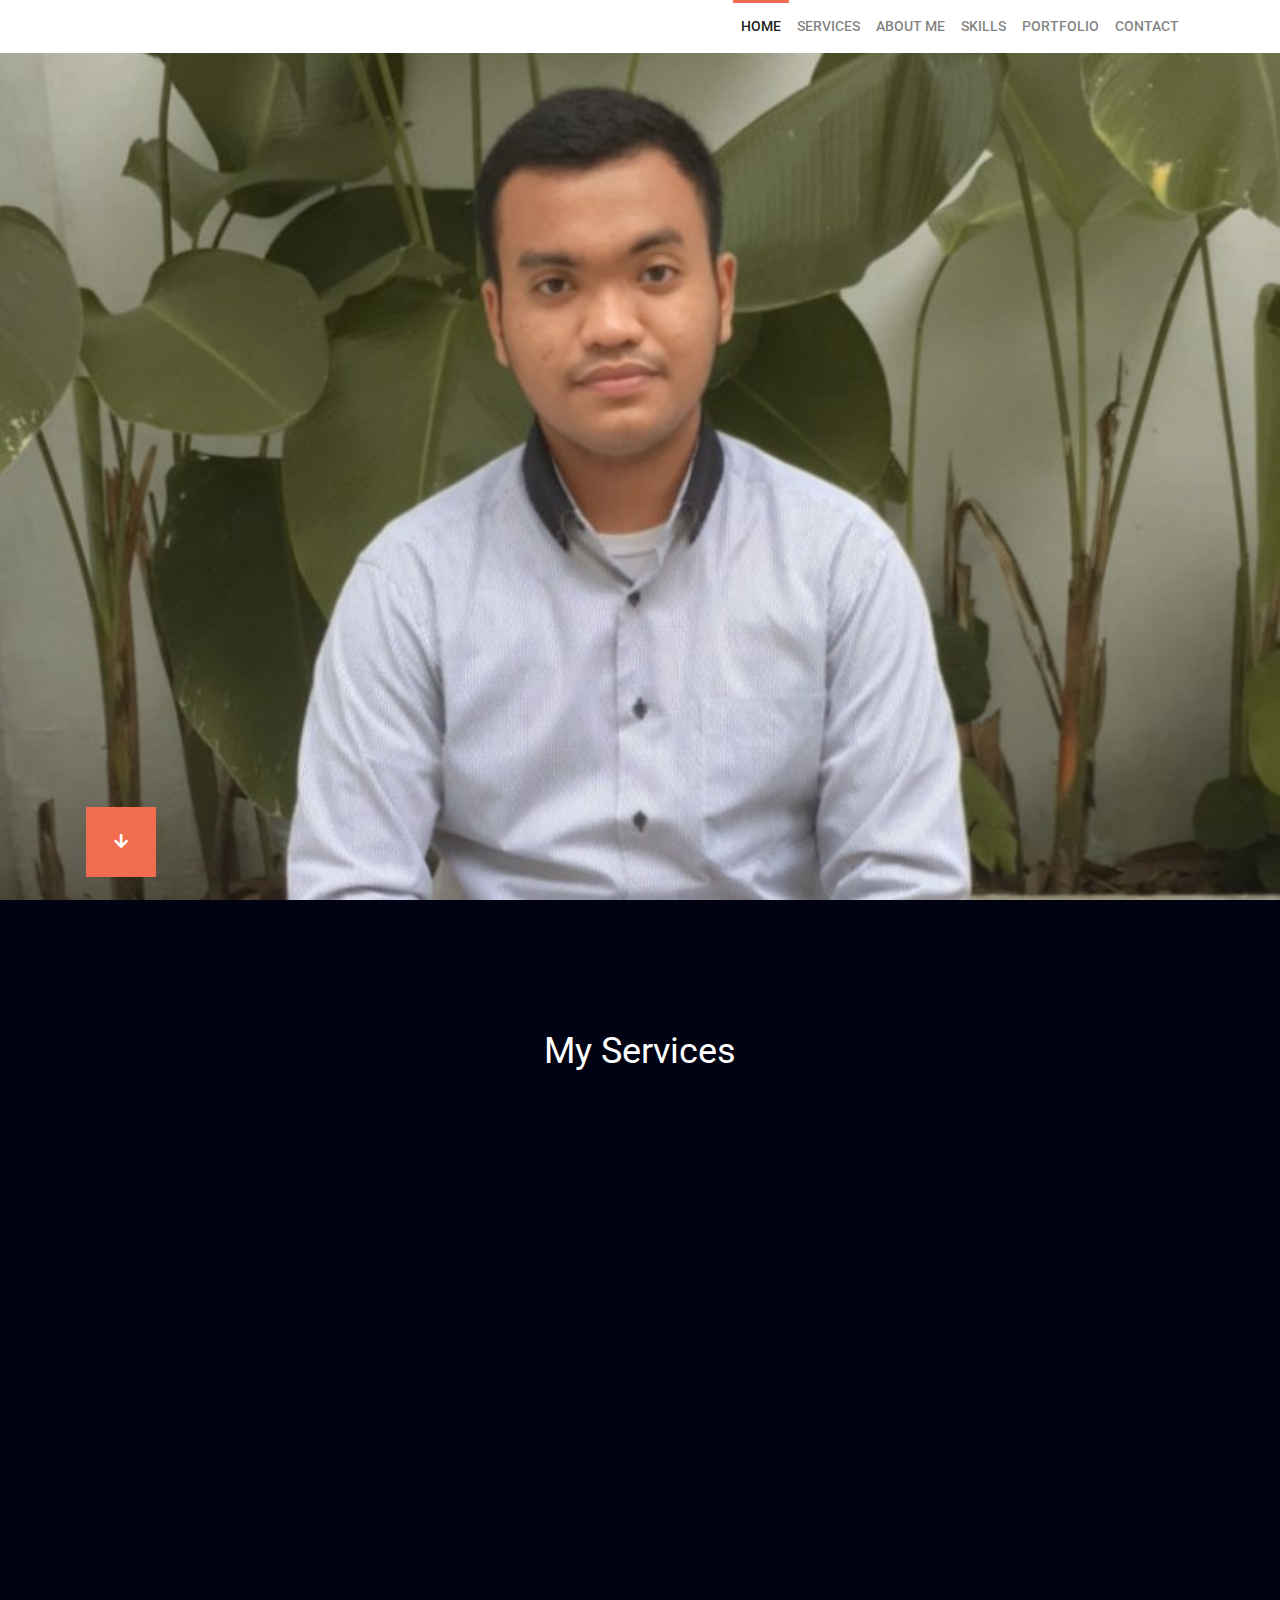
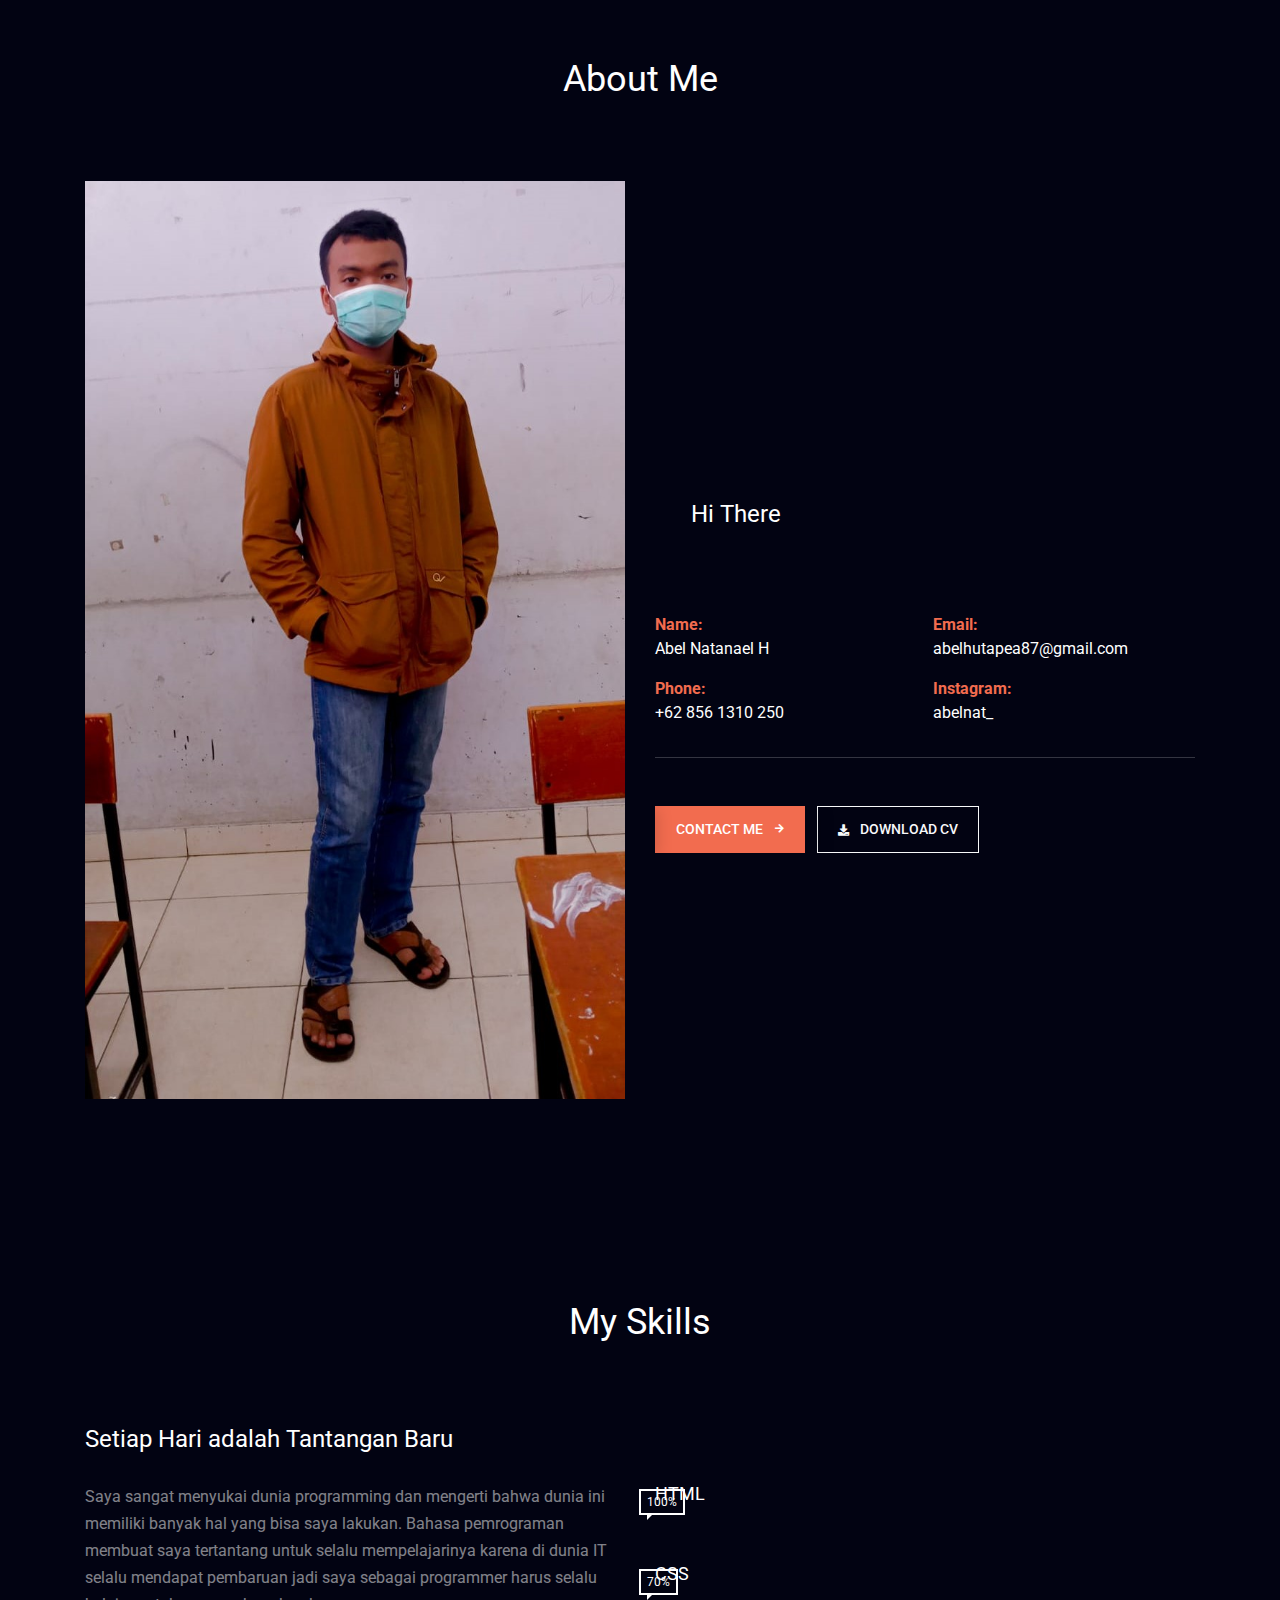
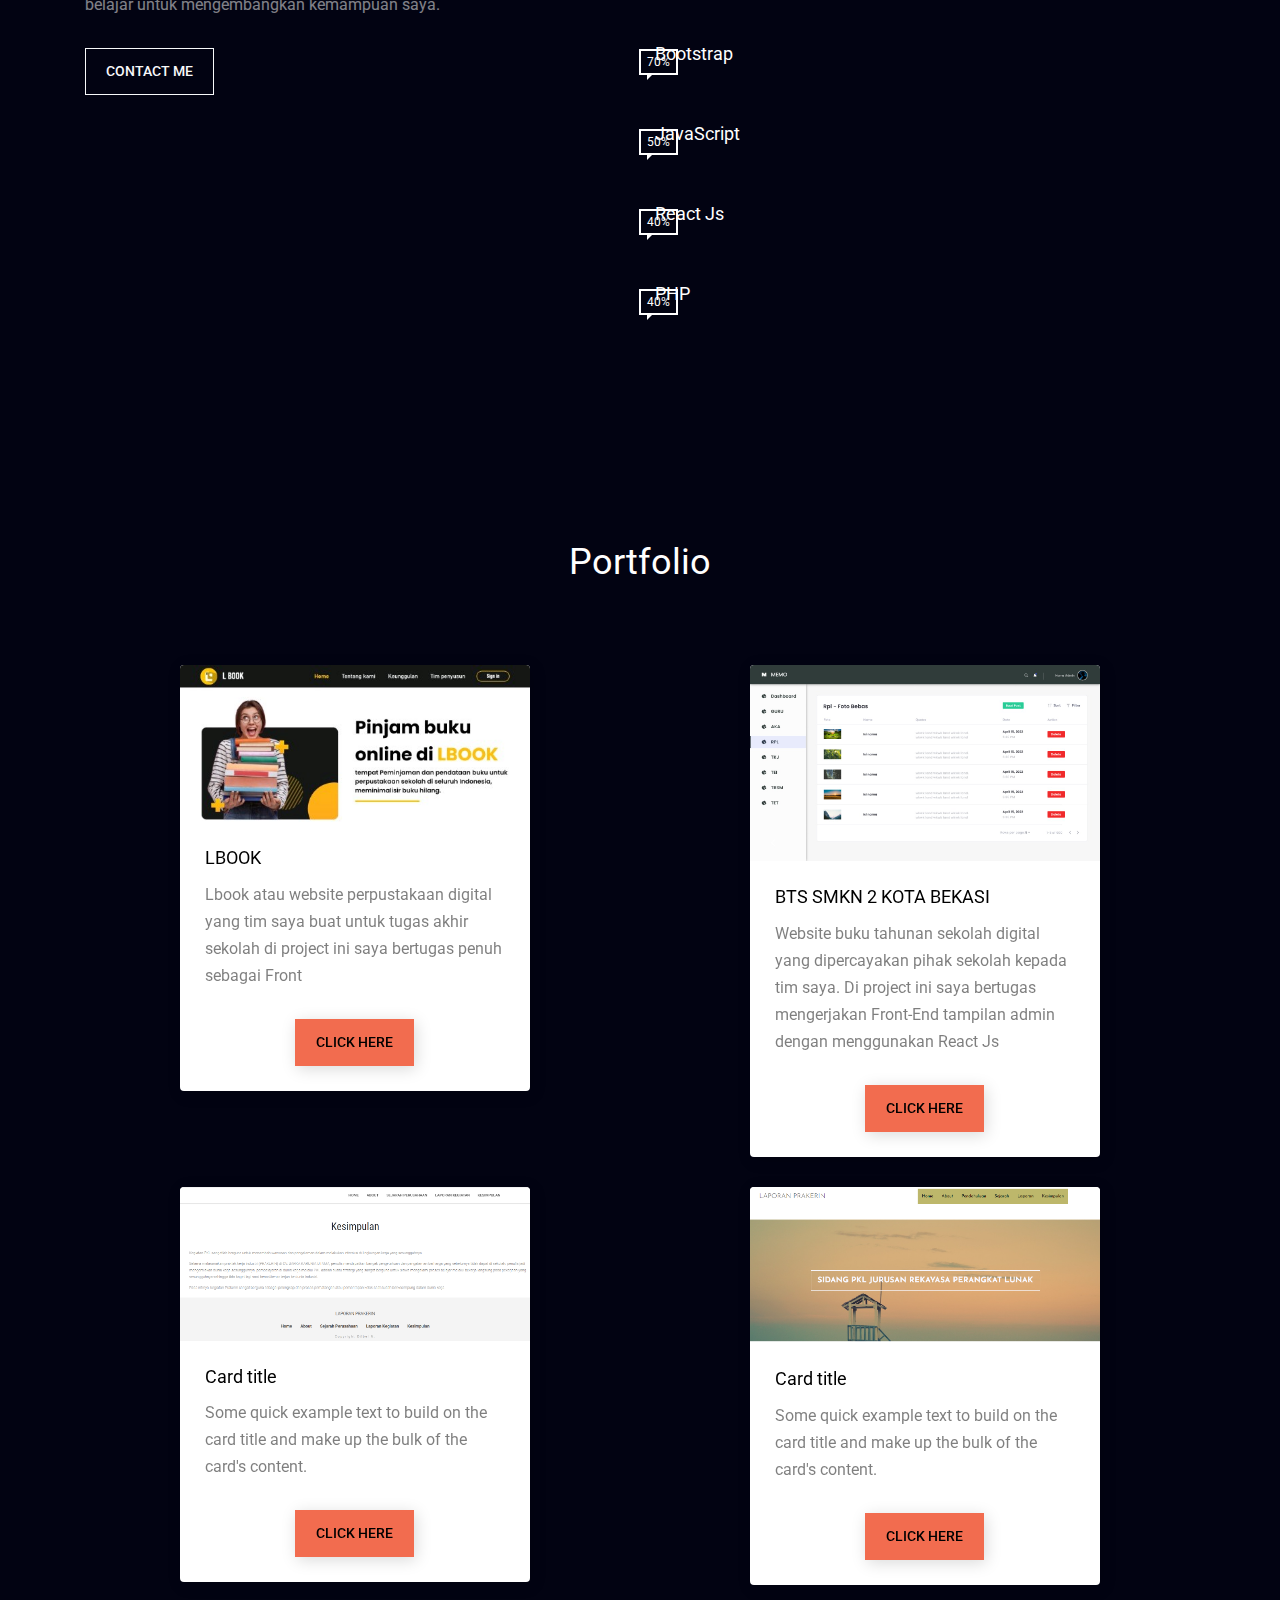
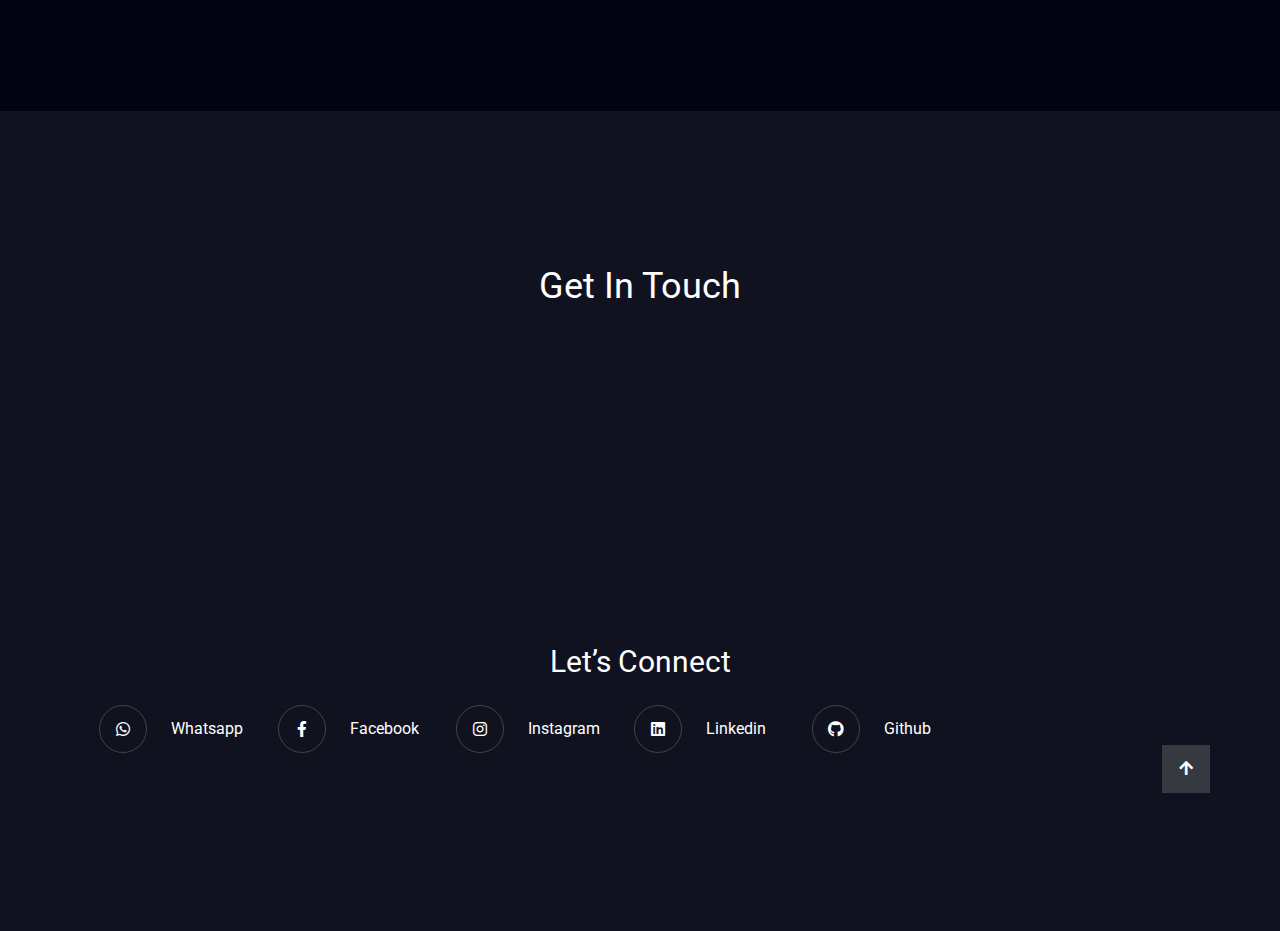
<file: index.html>
<!doctype html>
<html lang="en">
<head>
	<meta charset="UTF-8">
    <meta name="viewport" content="width=device-width, initial-scale=1, shrink-to-fit=no">
	<meta name="author" content="ThemeStarz">

    <link rel="stylesheet" href="https://fonts.googleapis.com/css?family=Roboto:400,500,700">
    <link rel="stylesheet" href="assets/bootstrap/css/bootstrap.min.css" type="text/css">
    <link rel="stylesheet" href="assets/font-awesome/css/fontawesome-all.min.css">
    <link rel="stylesheet" href="assets/css/magnific-popup.css">
    <link rel="stylesheet" href="assets/css/odometer-theme-default.css">
    <link rel="stylesheet" href="assets/css/owl.carousel.min.css">
    <link rel="stylesheet" href="assets/css/style.css">
	<title>My Portfolio</title>

</head>
<body data-spy="scroll" data-target=".navbar" class="has-loading-screen">
    <div class="ts-page-wrapper" id="page-top">
        <!--NAVIGATION ******************************************************************************************-->
        <nav class="navbar navbar-expand-lg navbar-light fixed-top bg-white">
            <div class="container">
                <!--end navbar-brand-->
                <button class="navbar-toggler" type="button" data-toggle="collapse" data-target="#navbarNavAltMarkup" aria-controls="navbarNavAltMarkup" aria-expanded="false" aria-label="Toggle navigation">
                    <span class="navbar-toggler-icon"></span>
                </button>
                <!--end navbar-toggler-->
                <div class="collapse navbar-collapse" id="navbarNavAltMarkup">
                    <div class="navbar-nav d-block d-lg-flex ml-auto text-right">
                        <a class="nav-item nav-link active ts-scroll" href="#page-top">Home <span class="sr-only">(current)</span></a>
                        <a class="nav-item nav-link ts-scroll" href="#my-services">Services</a>
                        <a class="nav-item nav-link ts-scroll" href="#about-me">About Me</a>
                        <a class="nav-item nav-link ts-scroll" href="#my-skills">Skills</a>
                        <a class="nav-item nav-link ts-scroll" href="#portfolio">Portfolio</a>
                        <a class="nav-item nav-link ts-scroll mr-2" href="#form-contact">Contact</a>
                    </div>
                    <!--end navbar-nav-->
                </div>
                <!--end collapse-->
            </div>
            <!--end container-->
        </nav>
        <!--end navbar-->
        <!--*********************************************************************************************************-->
        <!--************ HERO ***************************************************************************************-->
        <!--*********************************************************************************************************-->
        <div id="ts-hero" class="ts-animate-hero-items">

            <!--HERO CONTENT ****************************************************************************************-->
            <div class="container position-relative h-100 ts-align__vertical">
                <!--end row-->
                <a href="#my-services" class="ts-btn-effect position-absolute ts-bottom__0 ts-left__0 ts-scroll ml-3 mb-3">
                    <span class="ts-visible ts-circle__sm rounded-0 ts-bg-primary">
                        <i class="fa fa-arrow-down text-white"></i>
                    </span>
                    <span class="ts-hidden ts-circle__sm rounded-0">
                        <i class="fa fa-arrow-down text-white"></i>
                    </span>
                </a>

            </div>
            <!--end container-->
            <!--END HERO CONTENT ************************************************************************************-->

            <!--HERO BACKGROUND *************************************************************************************-->
            <div class="ts-background">
                <div class="ts-background-image" data-bg-image="assets/img/abeln.JPG" style="width: 100%"></div>
            </div>
            <!--END HERO BACKGROUND *********************************************************************************-->

        </div>
        <!--end #hero-->

        <!--*********************************************************************************************************-->
        <!--************ CONTENT ************************************************************************************-->
        <!--*********************************************************************************************************-->
        <main id="ts-content">

            <!--MY SERVICES ***********************************************************************************-->
            <section id="my-services" class="ts-block ts-xs-text-center pb-0">
                <div class="container">
                    <div class="ts-title text-center">
                        <h2>My Services</h2>
                    </div>
                    <!--end ts-title-->
                    <div class="row">
                        <div class="col-sm-12 col-md-12 col-xl-12">
                            <div class="ts-item" data-animate="ts-fadeInUp" data-delay=".4s">
                                <div class="ts-item-content">
                                    <div class="ts-item-header">
                                        <figure class="icon">
                                            <img src="assets/img/coding(1).png" alt="" style="height: 25%; width: 25%;">
                                        </figure>
                                        <!--end icon-->
                                    </div>
                                    <!--end ts-item-header-->
                                    <div class="ts-item-body">
                                        <h4>Coding</h4>
                                        <p class="mb-0">
                                            Berikut beberapa contoh project yang saya kerjakan selama ini.
                                        </p>
                                    </div>
                                    <!--end ts-item-body-->
                                    <div class="ts-item-footer">
                                        <a href="#" data-toggle="modal" data-target="#modal" class="ts-link-arrow-effect">
                                            <span>Baca Selengkapnya</span>
                                        </a>
                                    </div>
                                    <!--end ts-item-footer-->
                                </div>
                                <!--end ts-item-content-->
                            </div>
                            <!--end ts-item-->
                        </div>
                        <!--end col-xl-4-->

                    </div>
                    <!--end row-->
                </div>
                <!--end container-->
            </section>
            <!--END MY SERVICES *************************************************************************************-->

            <section id="about-me" class="ts-block pb-4">
                <div class="container">
                    <div class="ts-title text-center">
                        <h2>About Me</h2>
                    </div>
                    <!--end ts-title-->
                    <div class="row ts-align__vertical">
                        <div class="col-md-6">
                            <img src="assets/img/Abel H.jpeg" alt="" class="mw-100 mb-5">
                        </div>
                        <div class="col-md-6">
                            <h4 class="ts-bubble-border">Hi There</h4>
                            <p>
                                
                            </p>
                            <dl class="ts-column-count-2">
                                <dt>Name:</dt>
                                <dd>Abel Natanael H</dd>
                                <dt>Phone:</dt>
                                <dd>+62 856 1310 250</dd>
                                <dt>Email:</dt>
                                <dd>abelhutapea87@gmail.com</dd>
                                <dt>Instagram:</dt>
                                <dd>abelnat_</dd>
                            </dl>
                            <hr class="ts-hr-light mb-5">
                            <a href="#contact" class="ts-btn-effect mr-2">
                                <span class="ts-visible btn btn-primary ts-btn-arrow">Contact Me</span>
                                <span class="ts-hidden btn btn-primary ts-btn-arrow" data-bg-color="#d44729">Contact Me</span>
                            </a>
                            <!--<a href="#contact" class="btn btn-primary ts-btn-arrow mr-2">Contact Me</a>-->
                            <!--<a href="#contact" class="btn btn-outline-light ts-btn-border-light">-->
                                <!--<i class="fa fa-download small mr-2"></i>-->
                                <!--Download CV-->
                            <!--</a>-->
                            <a href="#contact" class="ts-btn-effect mr-2">
                                <span class="ts-visible btn btn-outline-light">
                                    <i class="fa fa-download small mr-2"></i>
                                    Download CV
                                </span>
                                <span class="ts-hidden btn btn-light bg-white">
                                    <i class="fa fa-download small mr-2"></i>
                                    Download CV
                                </span>
                            </a>
                        </div>
                    </div>
                    <!--end row-->
                </div>
            </section>

            <section id="my-skills" class="ts-block pb-5">
                <div class="container">
                    <div class="ts-title text-center">
                        <h2>My Skills</h2>
                    </div>
                    <!--end ts-title-->
                    <h4>Setiap Hari adalah Tantangan Baru</h4>
                    <div class="row">
                        <div class="col-md-6">
                            <p>
                                Saya sangat menyukai dunia programming dan mengerti bahwa dunia ini memiliki banyak hal yang bisa saya lakukan.
                                Bahasa pemrograman membuat saya tertantang untuk selalu mempelajarinya karena di dunia IT selalu mendapat pembaruan
                                jadi saya sebagai programmer harus selalu belajar untuk mengembangkan kemampuan saya. 
                            </p>
                            <a href="#contact" class="btn btn-outline-light mb-5">Contact Me</a>
                        </div>
                        <!--end col-md-6-->
                        <div class="col-md-6">
                            <div class="progress" data-progress-width="100%">
                                <h5 class="ts-progress-title">HTML</h5>
                                <figure class="ts-progress-value"></figure>
                                <div class="progress-bar" role="progressbar" aria-valuenow="0" aria-valuemin="0" aria-valuemax="100"></div>
                            </div>
                            <!--end progress-->
                            <div class="progress" data-progress-width="70%">
                                <h5 class="ts-progress-title">CSS</h5>
                                <figure class="ts-progress-value"></figure>
                                <div class="progress-bar" role="progressbar" aria-valuenow="0" aria-valuemin="0" aria-valuemax="100"></div>
                            </div>
                            <!--end progress-->
                            <div class="progress" data-progress-width="70%">
                                <h5 class="ts-progress-title">Bootstrap</h5>
                                <figure class="ts-progress-value"></figure>
                                <div class="progress-bar" role="progressbar" aria-valuenow="0" aria-valuemin="0" aria-valuemax="100"></div>
                            </div>
                            <!--end progress-->
                            <div class="progress" data-progress-width="50%">
                                <h5 class="ts-progress-title">JavaScript</h5>
                                <figure class="ts-progress-value"></figure>
                                <div class="progress-bar" role="progressbar" aria-valuenow="0" aria-valuemin="0" aria-valuemax="100"></div>
                            </div>
                            <!--end progress-->
                            <div class="progress" data-progress-width="40%">
                                <h5 class="ts-progress-title">React Js</h5>
                                <figure class="ts-progress-value"></figure>
                                <div class="progress-bar" role="progressbar" aria-valuenow="0" aria-valuemin="0" aria-valuemax="100"></div>
                            </div>
                            <!--end progress-->
                            <div class="progress" data-progress-width="40%">
                                <h5 class="ts-progress-title">PHP</h5>
                                <figure class="ts-progress-value"></figure>
                                <div class="progress-bar" role="progressbar" aria-valuenow="0" aria-valuemin="0" aria-valuemax="100"></div>
                            </div>
                            <!--end progress-->
                        </div>
                        <!--end col-md-6-->
                    </div>
                    <!--end row-->
                </div>
                <!--end container-->
            </section>

            <section class="ts-block pb-5" id="portfolio">
                <div class="container">
                    <div class="ts-title text-center">
                        <h2>Portfolio</h2>
                    </div>
                    <div class="row justify-content-around">
                        <div class="col-md-4">
                          <div class="card animated animatedFadeInUp fadeInUp">
                            <img src="assets/img/project.png" class="card-img-top" alt="...">
                            <div class="card-body" style="color: black;">
                              <h5 class="card-title">LBOOK</h5>
                              <p class="card-text">Lbook atau website perpustakaan digital yang tim saya buat untuk tugas akhir sekolah di project ini saya bertugas penuh sebagai Front</p>
                              <div class="d-grid gap-2 col-6 mx-auto">
                                <button class="btn btn-primary" type="button"><a href="lbook.epizy.com" style="color: black;">Click Here</a></button>
                              </div>
                            </div>
                          </div>
                        </div>
              
                        <div class="col-md-4 ">
                          <div class="card animated animatedFadeInUp fadeInUp">
                            <img src="assets/img/project2.jpeg" class="card-img-top" alt="...">
                            <div class="card-body" style="color: black;">
                              <h5 class="card-title">BTS SMKN 2 KOTA BEKASI</h5>
                              <p class="card-text">Website buku tahunan sekolah digital yang dipercayakan pihak sekolah kepada tim saya. Di project ini saya bertugas mengerjakan Front-End tampilan admin dengan menggunakan React Js</p>
                              <div class="d-grid gap-2 col-6 mx-auto">
                                <button class="btn btn-primary" type="button"><a href="edel/index.html" style="color: black;">Click Here</a></button>
                              </div>
                            </div>
                          </div>
                        </div>
                      </div>

                      <div class="row justify-content-around">
                        <div class="col-md-4">
                          <div class="card animated animatedFadeInUp fadeInUp">
                            <img src="assets/img/project3.png" class="card-img-top" alt="...">
                            <div class="card-body" style="color: black;">
                              <h5 class="card-title">Card title</h5>
                              <p class="card-text">Some quick example text to build on the card title and make up the bulk of the card's content.</p>
                              <div class="d-grid gap-2 col-6 mx-auto">
                                <button class="btn btn-primary" type="button"><a href="edel/index.html" style="color: black;">Click Here</a></button>
                              </div>
                            </div>
                          </div>
                        </div>
              
                        <div class="col-md-4 ">
                          <div class="card animated animatedFadeInUp fadeInUp">
                            <img src="assets/img/project4.png" class="card-img-top" alt="...">
                            <div class="card-body" style="color: black;">
                              <h5 class="card-title">Card title</h5>
                              <p class="card-text">Some quick example text to build on the card title and make up the bulk of the card's content.</p>
                              <div class="d-grid gap-2 col-6 mx-auto">
                                <button class="btn btn-primary" type="button"><a href="sitiumayah/index.html" style="color: black;">Click Here</a></button>
                              </div>
                            </div>
                          </div>
                        </div>
                      </div>

                      
                    <!--end ts-title-->
                </div>
                <!--end container-->
            </section>
            <!--end portfolio-->
            <!--END LOGOS *******************************************************************************************-->

        </main>
        <!--end #content-->

        <!--*********************************************************************************************************-->
        <!--************ FOOTER *************************************************************************************-->
        <!--*********************************************************************************************************-->
        <footer id="ts-footer" class="mt-5">

            <section id="contact" class="ts-block ts-separate-bg-element" data-bg-image="assets/img/bg-man-wall.jpg" data-bg-image-opacity=".1">
                <div class="container">
                    <div class="ts-title text-center">
                        <h2 class="ts-bubble-border">Get In Touch</h2>
                    </div>
                    <div class="row ts-xs-text-center ">
                        <div class="col-sm-6 col-md-3 mb-4" data-animate="ts-fadeInUp">
                            <img src="assets/img/address.svg" class="mb-4" alt="" style="width: 20%; height:20%">
                            <h5>Address</h5>
                            <div class="ts-opacity__50">
                                <figure class="mb-0">Metland Cileungsi</figure>
                            </div>
                            <!--end ts-opacity__50-->
                        </div>
                        <!--end col-md-3-->
                        <div class="col-sm-6 col-md-3 mb-4" data-animate="ts-fadeInUp" data-delay=".1s">
                            <img src="assets/img/phone-solid.svg" class="mb-4" alt="" style="width: 20%; height:20%">
                            <h5>Phone</h5>
                            <div class="ts-opacity__50">
                                <figure class="mb-0">+62 856 1310 250</figure>
                            </div>
                            <!--end ts-opacity__50-->
                        </div>
                        <!--end col-md-3-->
                        <div class="col-sm-6 col-md-3 mb-4" data-animate="ts-fadeInUp" data-delay=".2s">
                            <img src="assets/img/envelope-solid.svg" class="mb-4" alt="" style="width: 20%; height:20%">
                            <h5>Email</h5>
                            <div class="ts-opacity__50">
                                <figure class="mb-0">abelhutapea87@gmail.com</figure>
                            </div>
                            <!--end ts-opacity__50-->
                        </div>
                        <!--end col-md-3-->
                        <div class="col-sm-6 col-md-3 mb-4" data-animate="ts-fadeInUp" data-delay=".3s">
                            <img src="assets/img/instagram-brands.svg" class="mb-4" alt="" style="width: 20%; height:20%">
                            <h5>Instagram</h5>
                            <div class="ts-opacity__50">
                                <figure>abelnat_</figure>
                            </div>
                            <!--end ts-opacity__50-->
                        </div>
                        <!--end col-md-3-->
                    </div>
                    <!--end row-->

                    <div class="pt-5">
                        <div class="row text-center">
                            <div class="col-md-12">
                                <h3>Let’s Connect</h3>
                            </div>
                            <div class="row justify-content-center">
                                <div class="col-md-2 mr-4">
                                    <a href="https://wa.me/+628561310250" class="mb-3 d-flex text-white ts-align__vertical">
                                        <span class="ts-circle__xs border border-white ts-border-light mr-4">
                                            <i class="fab fa-whatsapp"></i>
                                        </span>
                                            <span>Whatsapp</span>
                                        </a>
                                </div>
                                <div class="col-md-2 mr-4">
                                    <a href="https://www.facebook.com/Abel N" class="mb-3 d-flex text-white ts-align__vertical">
                                        <span class="ts-circle__xs border border-white ts-border-light mr-4">
                                            <i class="fab fa-facebook-f"></i>
                                        </span>
                                            <span>Facebook</span>
                                        </a>
                                </div>
                                <div class="col-md-2 mr-4">
                                    <a href="https://www.instagram.com/abelnat_" class="mb-3 d-flex text-white ts-align__vertical">
                                        <span class="ts-circle__xs border border-white ts-border-light mr-4">
                                            <i class="fab fa-instagram"></i>
                                        </span>
                                            <span>Instagram</span>
                                        </a>
                                </div>
                                <div class="col-md-2 mr-4">
                                    <a href="https://www.linkedin.com/in/abel-natanael-hutapea-13a750223/" class="mb-3 d-flex text-white ts-align__vertical">
                                        <span class="ts-circle__xs border border-white ts-border-light mr-4">
                                            <i class="fab fa-linkedin"></i>
                                        </span>
                                            <span>Linkedin</span>
                                        </a>
                                </div>
                                <div class="col-md-2">
                                    <a href="https://github.com/Abel26" class="mb-3 d-flex text-white ts-align__vertical">
                                        <span class="ts-circle__xs border border-white ts-border-light mr-4">
                                            <i class="fab fa-github"></i>
                                        </span>
                                            <span>Github</span>
                                        </a>
                                </div>
                            </div>
                        </div>
                    </div>
                </div>
                <!--end container-->
                <div class="container py-3 position-relative">
                    <a href="#page-top" class="ts-circle__xs rounded-0 bg-dark position-absolute ts-right__0 ts-top__0 ts-push-up__50 ts-scroll">
                        <i class="fa fa-arrow-up text-white"></i>
                    </a>
                </div>
            </section>
            <!--end #contact-->

        </footer>
        <!--end #footer-->

    </div>
    <!--end page-->

    <!-- Modal -->
    <div class="modal fade text-dark" id="modal" tabindex="-1" role="dialog" aria-labelledby="modal" aria-hidden="true">
        <div class="modal-dialog modal-dialog-centered modal-lg" role="document">
            <div class="modal-content border-0 rounded-0">
                <div class="modal-header bg-light px-5 pt-0 pb-5">
                    <div class="ts-title mb-0">
                        <figure class="ts-circle__md bg-dark rounded-0">
                            <img src="assets/img/coding(1).png" alt="">
                        </figure>
                        <h4 class="mb-0">Front End</h4>
                    </div>

                    <button type="button" class="close position-absolute ts-top__0 ts-right__0 m-2" data-dismiss="modal" aria-label="Close">
                        <span aria-hidden="true" class="text-white">&times;</span>
                    </button>
                </div>
                <div class="modal-body p-5">
                    <h5 class="mb-4">Latest Works</h5>
                    <div class="owl-carousel" data-owl-dots="1">
                        <div class="slide">
                            <div class="container-fluid">
                                <div class="row">
                                    <div class="col-md-4">
                                        <img src="assets/img/img-work-detail-01.jpg" alt="">
                                    </div>
                                    <div class="col-md-8">
                                        <h4 class="mb-3">LBOOK</h4>
                                        <p>
                                            Di project ini saya bertugas penuh sebagai Front End, membuat tampilan
                                            semenarik mungkin dan dapat dibuka di perangkat manapun.
                                        </p>
                                        <a href="#" class="mb-4 text-dark d-block">
                                            <i class="fa fa-globe ts-opacity__50 mr-2"></i>
                                            lbook.epizy.com
                                        </a>
                                        <hr>
                                        <h6>Services Included</h6>
                                        <ul class="list-unstyled ts-opacity__50">
                                            <li>Design</li>
                                            <li>Coding</li>
                                            <li>Hosting</li>
                                        </ul>
                                    </div>
                                    <!--end col-md-8-->
                                </div>
                                <!--end row-->
                            </div>
                            <!--end container-fluid-->
                        </div>
                        <!--end slide-->
                        <div class="slide">
                            <div class="container-fluid">
                                <div class="row">
                                    <div class="col-md-4">
                                        <img src="assets/img/img-work-detail-02.jpg" alt="">
                                    </div>
                                    <div class="col-md-8">
                                        <h4 class="mb-3">BTS VIRTUAL</h4>
                                        <p>
                                            Project ini sedang dalam pengerjaan, saya bertugas sebagai Front End untuk tampilan admin,
                                            project kali ini menggunakan React Js
                                        </p>
                                        <a href="#" class="mb-4 text-dark d-block">
                                            <i class="fa fa-globe ts-opacity__50 mr-2"></i>
                                            www.example.com
                                        </a>
                                        <hr>
                                        <h6>Services Included</h6>
                                        <ul class="list-unstyled ts-opacity__50">
                                            <li>Design</li>
                                            <li>Coding</li>
                                            <li>Hosting</li>
                                        </ul>
                                    </div>
                                    <!--end col-md-8-->
                                </div>
                                <!--end row-->
                            </div>
                            <!--end container-fluid-->
                        </div>
                        <!--end slide-->
                    </div>
                    <!--end owl-carousel-->
                </div>
                <!--end modal-body-->
            </div>
            <!--end modal-content-->
        </div>
        <!--end modal-dialog-->
    </div>
    <!--end modal-->
    

	<script src="assets/js/custom.hero.js"></script>
	<script src="assets/js/jquery-3.3.1.min.js"></script>
	<script src="assets/js/popper.min.js"></script>
	<script src="assets/bootstrap/js/bootstrap.min.js"></script>
    <script src="assets/js/imagesloaded.pkgd.min.js"></script>
	<script src="assets/js/isInViewport.jquery.js"></script>
	<script src="assets/js/jquery.magnific-popup.min.js"></script>
	<script src="assets/js/scrolla.jquery.min.js"></script>
	<script src="assets/js/jquery.validate.min.js"></script>
	<script src="assets/js/jquery-validate.bootstrap-tooltip.min.js"></script>
	<script src="assets/js/odometer.min.js"></script>
	<script src="assets/js/owl.carousel.min.js"></script>
    <script src="assets/js/custom.js"></script>

</body>
</html>
</file>
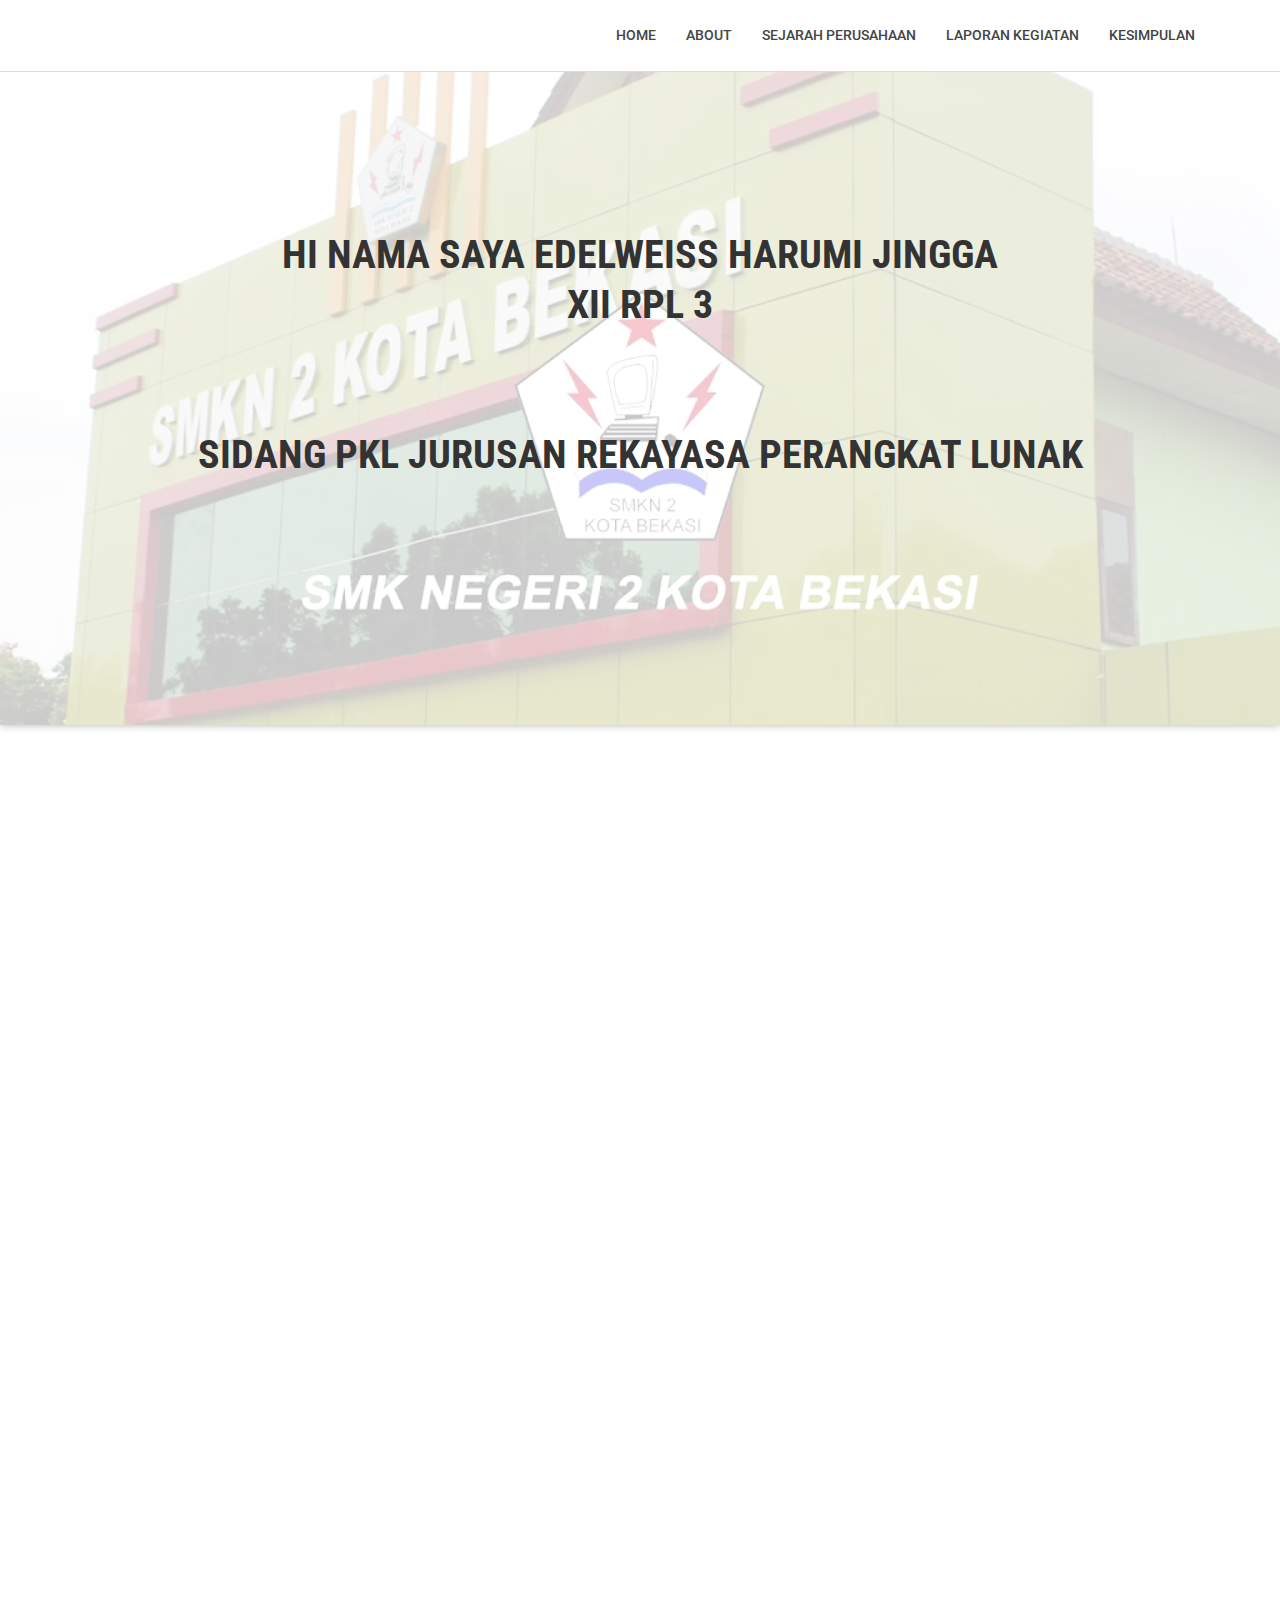
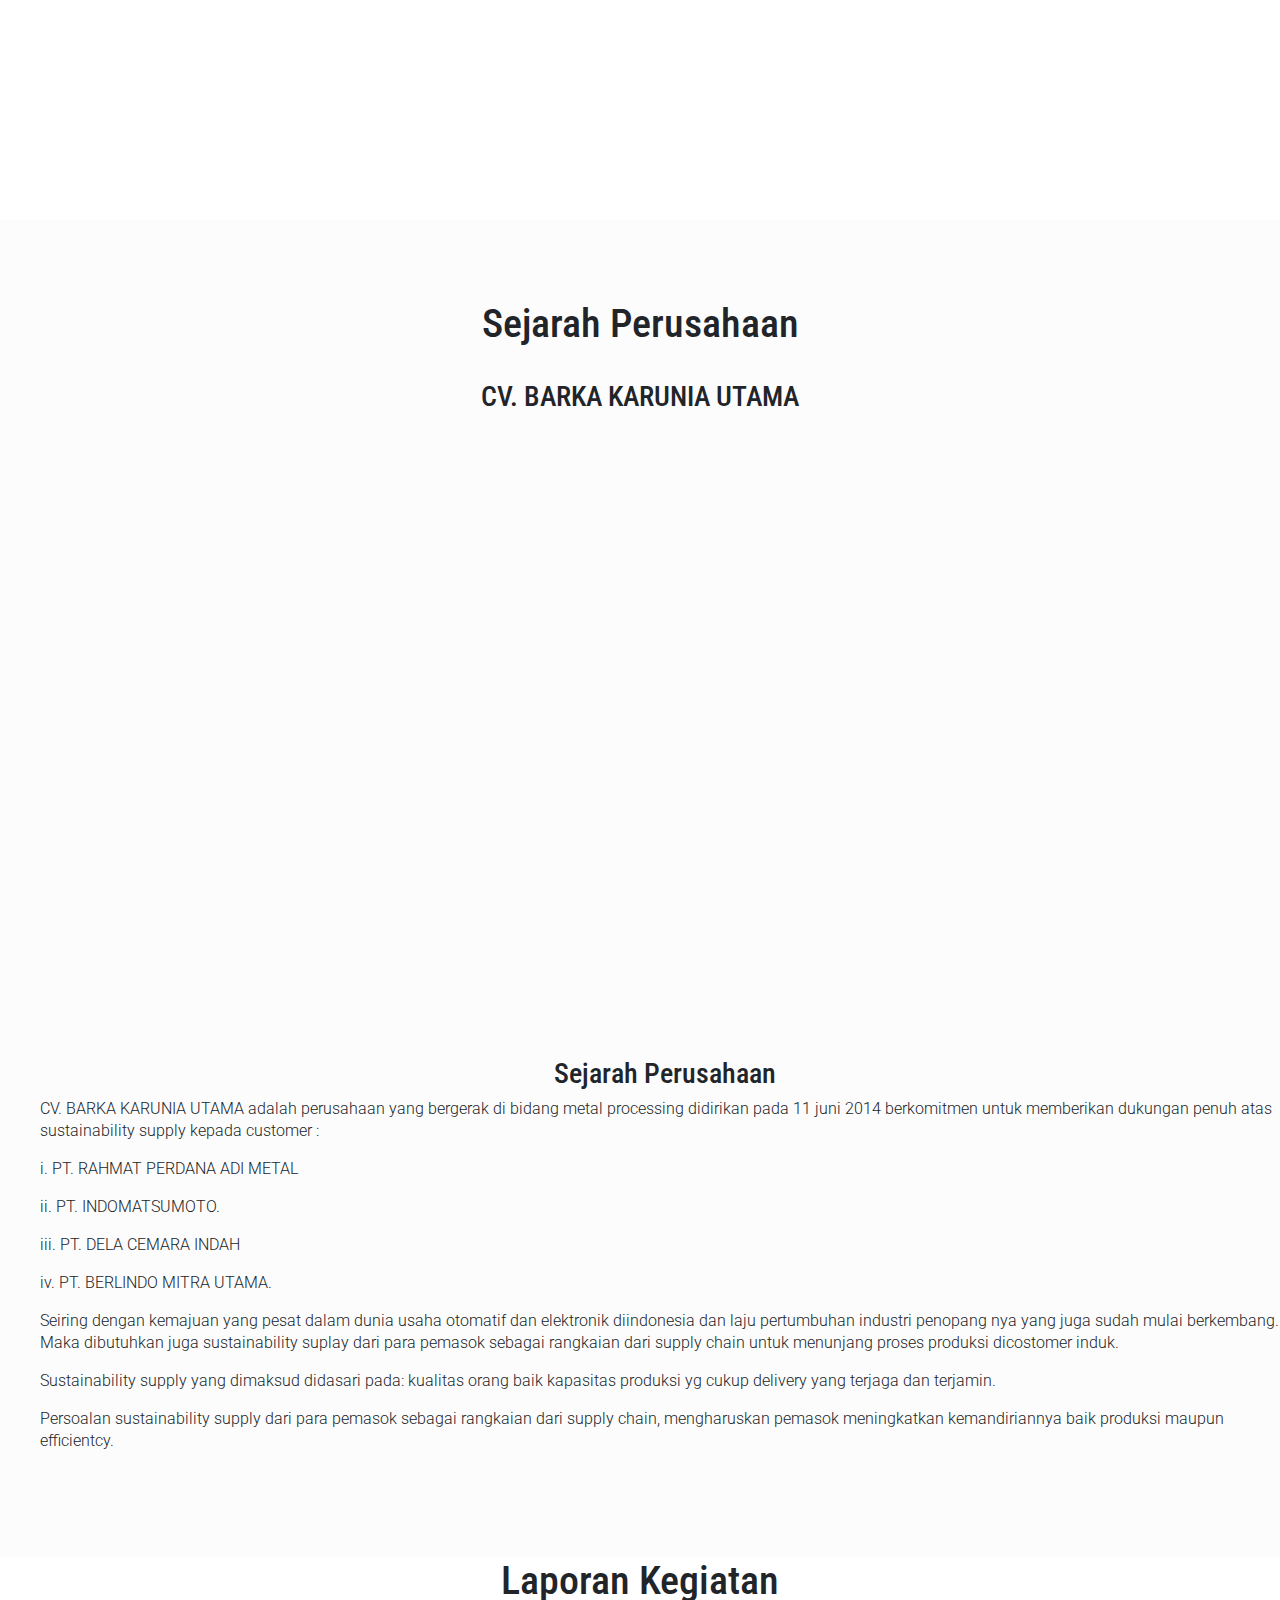
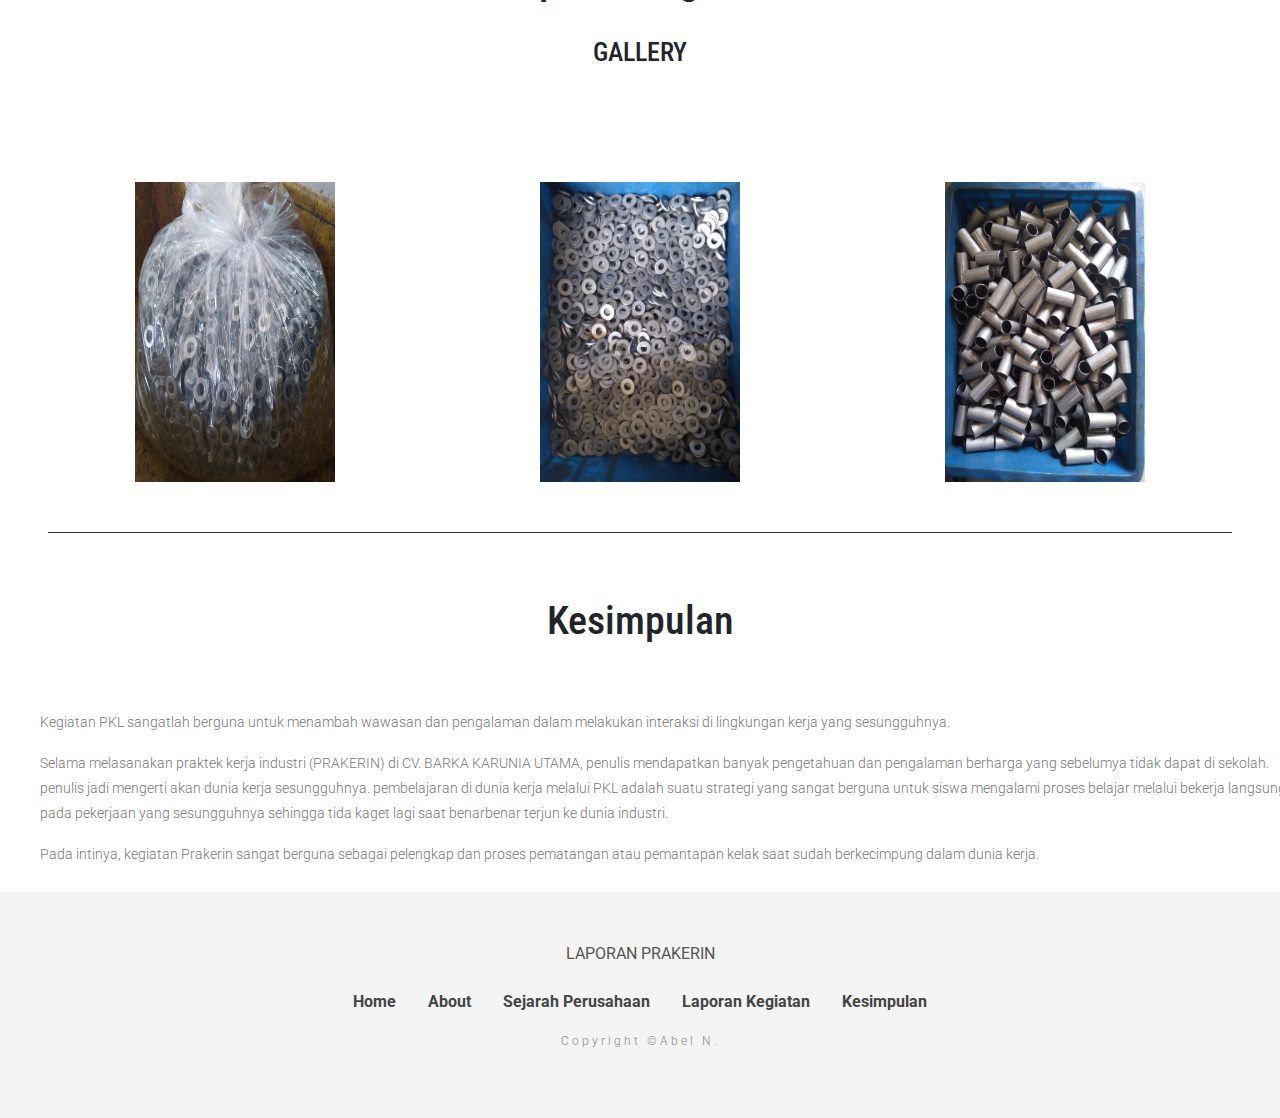
<file: edel/index.html>
<!DOCTYPE html>
<html class="no-js">
    <head>
        <!-- Basic Page Needs
        ================================================== -->
        <meta charset="utf-8">
        <meta http-equiv="Content-Type" content="text/html; charset=utf-8">
        <title>Laporan Prakerin</title>
        <meta name="description" content="">
        <meta name="keywords" content="">
        <meta name="author" content="">
        <!-- Mobile Specific Metas
        ================================================== -->
        <meta name="format-detection" content="telephone=no">
        <meta name="viewport" content="width=device-width, initial-scale=1">

        
        <!-- Template CSS Files
        ================================================== -->
        <!-- Twitter Bootstrs CSS -->
        <link rel="stylesheet" href="plugins/bootstrap/bootstrap.min.css">
        <!-- Ionicons Fonts Css -->
        <link rel="stylesheet" href="plugins/ionicons/ionicons.min.css">
        <!-- animate css -->
        <link rel="stylesheet" href="plugins/animate-css/animate.css">
        <!-- Hero area slider css-->
        <link rel="stylesheet" href="plugins/slider/slider.css">
        <!-- slick slider -->
        <link rel="stylesheet" href="plugins/slick/slick.css">
        <!-- Fancybox -->
        <link rel="stylesheet" href="plugins/facncybox/jquery.fancybox.css">
        <!-- hover -->
        <link rel="stylesheet" href="plugins/hover/hover-min.css">
        <!-- template main css file -->
        <link rel="stylesheet" href="css/style.css">
    </head>
    <body>

<!--
        ==================================================
        Header Section Start
        ================================================== -->
<section class="top-bar animated-header">
    <div class="container">
        <div class="row">
            <div class="col-lg-12">
                <nav class="navbar navbar-expand-lg navbar-light bg-light">
                    <a class="navbar-brand" href="index.html">
                    </a>
                    <button class="navbar-toggler" type="button" data-toggle="collapse" data-target="#navbarSupportedContent" aria-controls="navbarSupportedContent"
                        aria-expanded="false" aria-label="Toggle navigation">
                        <span class="navbar-toggler-icon"></span>
                    </button>

                    <div class="collapse navbar-collapse" id="navbarSupportedContent">
                        <ul class="navbar-nav ml-auto">
                            <li class="nav-item">
                                <a class="nav-link" href="#home">Home
                                    <span class="sr-only">(current)</span>
                                </a>
                            </li>
                            <li class="nav-item">
                                <a class="nav-link" href="#about">About</a>
                            </li>
                            <li class="nav-item">
                                <a class="nav-link" href="#sejarah">Sejarah Perusahaan</a>
                            </li>
                            <li class="nav-item">
                                <a class="nav-link" href="#laporan">Laporan Kegiatan</a>
                            </li>
                            <li class="nav-item">
                                <a class="nav-link" href="#kesimpulan">Kesimpulan</a>
                            </li>
                        </ul>
                    </div>
                </nav>
            </div>
        </div>
    </div>
</section>

<!--
==================================================
Slider Section Start
================================================== -->
<section id="hero-area" >
<div class="container">
    <div class="row">
        <div class="col-md-12 text-center">
            <div class="block wow fadeInUp" data-wow-delay=".3s">
                
                <!-- Slider -->
                    <div id="home">
                    <section class="cd-intro">
                    <h1 class="wow fadeInUp animated cd-headline slide" data-wow-delay=".4s" >
                    <span>HI Nama saya EDELWEISS HARUMI JINGGA</span><br>
                    <span>XII RPL 3</span> <br><br><br>
                    <span>SIDANG PKL JURUSAN REKAYASA PERANGKAT LUNAK</span>
                    </h1>
                    </section> <!-- cd-intro -->
                    </div>
                    <!-- /.slider -->
                        
                </div>
            </div>
        </div>
    </div>
</section><!--/#main-slider-->

<!--
==================================================
About Section Start
================================================== -->
<div id="about">
<section id="about">
    <div class="container">
        <div class="col-md-12 col-sm-12">
            <div class="block wow fadeInRight">
                <img style="margin-left: 450px;"src="images/1.png" alt="" height="350px" width="250px">
            </div>
            <br>
        </div>
        <div class="row">
            <div class="col-md-9 col-sm-6">
                <div class="block wow fadeInLeft">
                    <h2>
                    ABOUT ME
                    </h2>
                    <table>
                        <tbody>
                        <tr><td>Nama</td> <td>&nbsp;&nbsp;:</td><td>&nbsp;&nbsp;Edelweiss Harumi Jingga</td></tr>
                        <tr><td>Tempat Tanggal Lahir</td> <td>&nbsp;&nbsp;:</td><td>&nbsp;&nbsp;BEKASI 10 Februari 2005</td></tr>
                        <tr><td>Jenis Kelamin</td> <td>&nbsp;&nbsp;:</td><td>&nbsp;&nbsp;Perempuan</td></tr>
                        <tr><td>Kompetensi Keahlian</td> <td>&nbsp;&nbsp;:</td><td>&nbsp;&nbsp;Rekayasa Perangkat Lunak</td></tr>
                        <tr><td>Sekolah</td> <td>&nbsp;&nbsp;:</td><td>&nbsp;&nbsp;SMK NEGERI 2 KOTA BEKASI</td></tr>
                        <tr><td>Alamat Sekolah</td> <td>&nbsp;&nbsp;:</td><td>&nbsp;&nbsp;Jl. Lapangan bola rawa butun Kel.Ciketing Udik Kec. 
                            Bantargebang Kota Bekasi</td></tr>
                        <tr><td>NIS</td> <td>&nbsp;&nbsp;:</td><td>&nbsp;&nbsp;192010445</td></tr>
                        </tbody></table>
                </div>
                
            </div>
        </div>
    </div>
</section> <!-- /#about -->
</div>


<!--
==================================================
Portfolio Section Start
================================================== -->
<div id="sejarah">
<section id="works" class="works">
    <div class="container">
        <div class="section-heading">
            <h1>Sejarah Perusahaan</h1>
            <br>
            <h3>CV. BARKA KARUNIA UTAMA</h3>
        </div>
        <div class="row">
            <div class="col-lg-4 col-sm-6" style="margin-left: 35%;">
                <figure class="wow fadeInLeft animated">
                    <div class="img-wrapper">
                        <img src="images/pt.jpeg" class="img-fluid" alt="this is a title">
                    </div>
                </figure>
            </div>
        </div>
    </div>
    
    <div class="col-lg-12" style="margin: 25px;">
        <h3 style="text-align: center;">Sejarah Perusahaan</h3>
        <p>CV. BARKA KARUNIA UTAMA adalah perusahaan yang 
            bergerak di bidang metal processing didirikan pada 11 juni 2014 
            berkomitmen untuk memberikan dukungan penuh atas sustainability 
            supply kepada customer :</p>
        <p>i. PT. RAHMAT PERDANA ADI METAL</p>
        <p>ii. PT. INDOMATSUMOTO.</p>
        <p>iii. PT. DELA CEMARA INDAH</p>
        <p>iv. PT. BERLINDO MITRA UTAMA.</p>
        <p>Seiring dengan kemajuan yang pesat dalam dunia usaha otomatif 
            dan elektronik diindonesia dan laju pertumbuhan industri penopang nya 
            yang juga sudah mulai berkembang. Maka dibutuhkan juga sustainability 
            suplay dari para pemasok sebagai rangkaian dari supply chain untuk 
            menunjang proses produksi dicostomer induk.
            </p>
        <p>Sustainability supply yang dimaksud didasari pada: kualitas orang 
            baik kapasitas produksi yg cukup delivery yang terjaga dan terjamin. </p>
        <p>Persoalan sustainability supply dari para pemasok sebagai 
            rangkaian dari supply chain, mengharuskan pemasok meningkatkan 
            kemandiriannya baik produksi maupun efficientcy.
            </p>
    </div>
</section> <!-- #works -->
</div>
<!--
==================================================
Portfolio Section Start
================================================== -->
<div id="laporan">
<section id="feature">
    <div class="container">
        <div class="section-heading">
            <h1>Laporan Kegiatan</h1>
            <br>
            <h2>GALLERY</h2>
        </div>
    </div>
</section> <!-- /#feature -->
<section class="px-5 py-5">
    <div class="row" >
        <div class="col-md-4">
          <center>
            <img style="width: 200px; height: 300px;"  src="images/kegiatan1.jpeg" alt="">
          </center>
        </div>
    
        <div class="col-md-4">
          <center>
            <img style="width: 200px; height: 300px;"src="images/kegiatan2.jpeg" alt="">
          </center>   
        </div>
        
        <div class="col-md-4">
          <center>
            <img style="width: 200px; height: 300px;"src="images/kegiatan3.jpeg" alt="">
          </center>     
        </div>
    </div>  
    <hr style="height:1px;border:none;color:#333;background-color:#333; margin-top: 50px;" />  
    </section>
</div>

    <div id="kesimpulan">
    <section id="feature">
        <div class="container">
            <div class="section-heading">
                <h1>Kesimpulan</h1>
                
            </div>
        </div>
        <div class="col-lg-12" style="margin: 25px;">
            <p>
                Kegiatan PKL sangatlah berguna untuk menambah wawasan dan 
pengalaman dalam melakukan interaksi di lingkungan kerja yang 
sesungguhnya.
            </p>
            <p>
                Selama melasanakan praktek kerja industri (PRAKERIN) di CV. 
BARKA KARUNIA UTAMA, penulis mendapatkan banyak 
pengetahuan dan pengalaman berharga yang sebelumya tidak dapat di 
sekolah. penulis jadi mengerti akan dunia kerja sesungguhnya. 
pembelajaran di dunia kerja melalui PKL adalah suatu strategi yang sangat 
berguna untuk siswa mengalami proses belajar melalui bekerja langsung 
pada pekerjaan yang sesungguhnya sehingga tida kaget lagi saat benarbenar terjun ke dunia industri. 
            </p>
            <p>
                Pada intinya, kegiatan Prakerin sangat berguna sebagai pelengkap 
dan proses pematangan atau pemantapan kelak saat sudah berkecimpung 
dalam dunia kerja.
            </p>
            </div>
    </section>
</div>

<footer>
    <div class="container text-center">
        <div class="row">
            <div class="col-md-12">
                <div class="block">
                    <a href="#" class="footer-logo mb-4">LAPORAN PRAKERIN</a>
                    <ul class="list-inline footer-menu">
                        <li class="list-inline-item">
                            <a href="#home">Home</a>
                        </li>
                        <li class="list-inline-item">
                            <a href="#about">About</a>
                        </li>
                        <li class="list-inline-item">
                            <a href="#sejarah">Sejarah Perusahaan</a>
                        </li>
                        <li class="list-inline-item">
                            <a href="#laporan">Laporan Kegiatan</a>
                        </li>
                        <li class="list-inline-item">
                            <a href="#kesimpulan">Kesimpulan</a>
                        </li>
                    </ul>
                    <p class="copyright-text">Copyright &copy;Abel N.</p>
                </div>
            </div>
        </div>
    </div>
</footer>
	<!-- Template Javascript Files
	================================================== -->
	<!-- jquery -->
	<script src="plugins/jQurey/jquery.min.js"></script>
	<!-- Form Validation -->
    <script src="plugins/form-validation/jquery.form.js"></script> 
    <script src="plugins/form-validation/jquery.validate.min.js"></script>
	<!-- slick slider -->
	<script src="plugins/slick/slick.min.js"></script>
	<!-- bootstrap js -->
	<script src="plugins/bootstrap/bootstrap.min.js"></script>
	<!-- wow js -->
	<script src="plugins/wow-js/wow.min.js"></script>
	<!-- slider js -->
	<script src="plugins/slider/slider.js"></script>
	<!-- Fancybox -->
	<script src="plugins/facncybox/jquery.fancybox.js"></script>
	<!-- template main js -->
	<script src="js/main.js"></script>
 	</body>
</html>
</file>
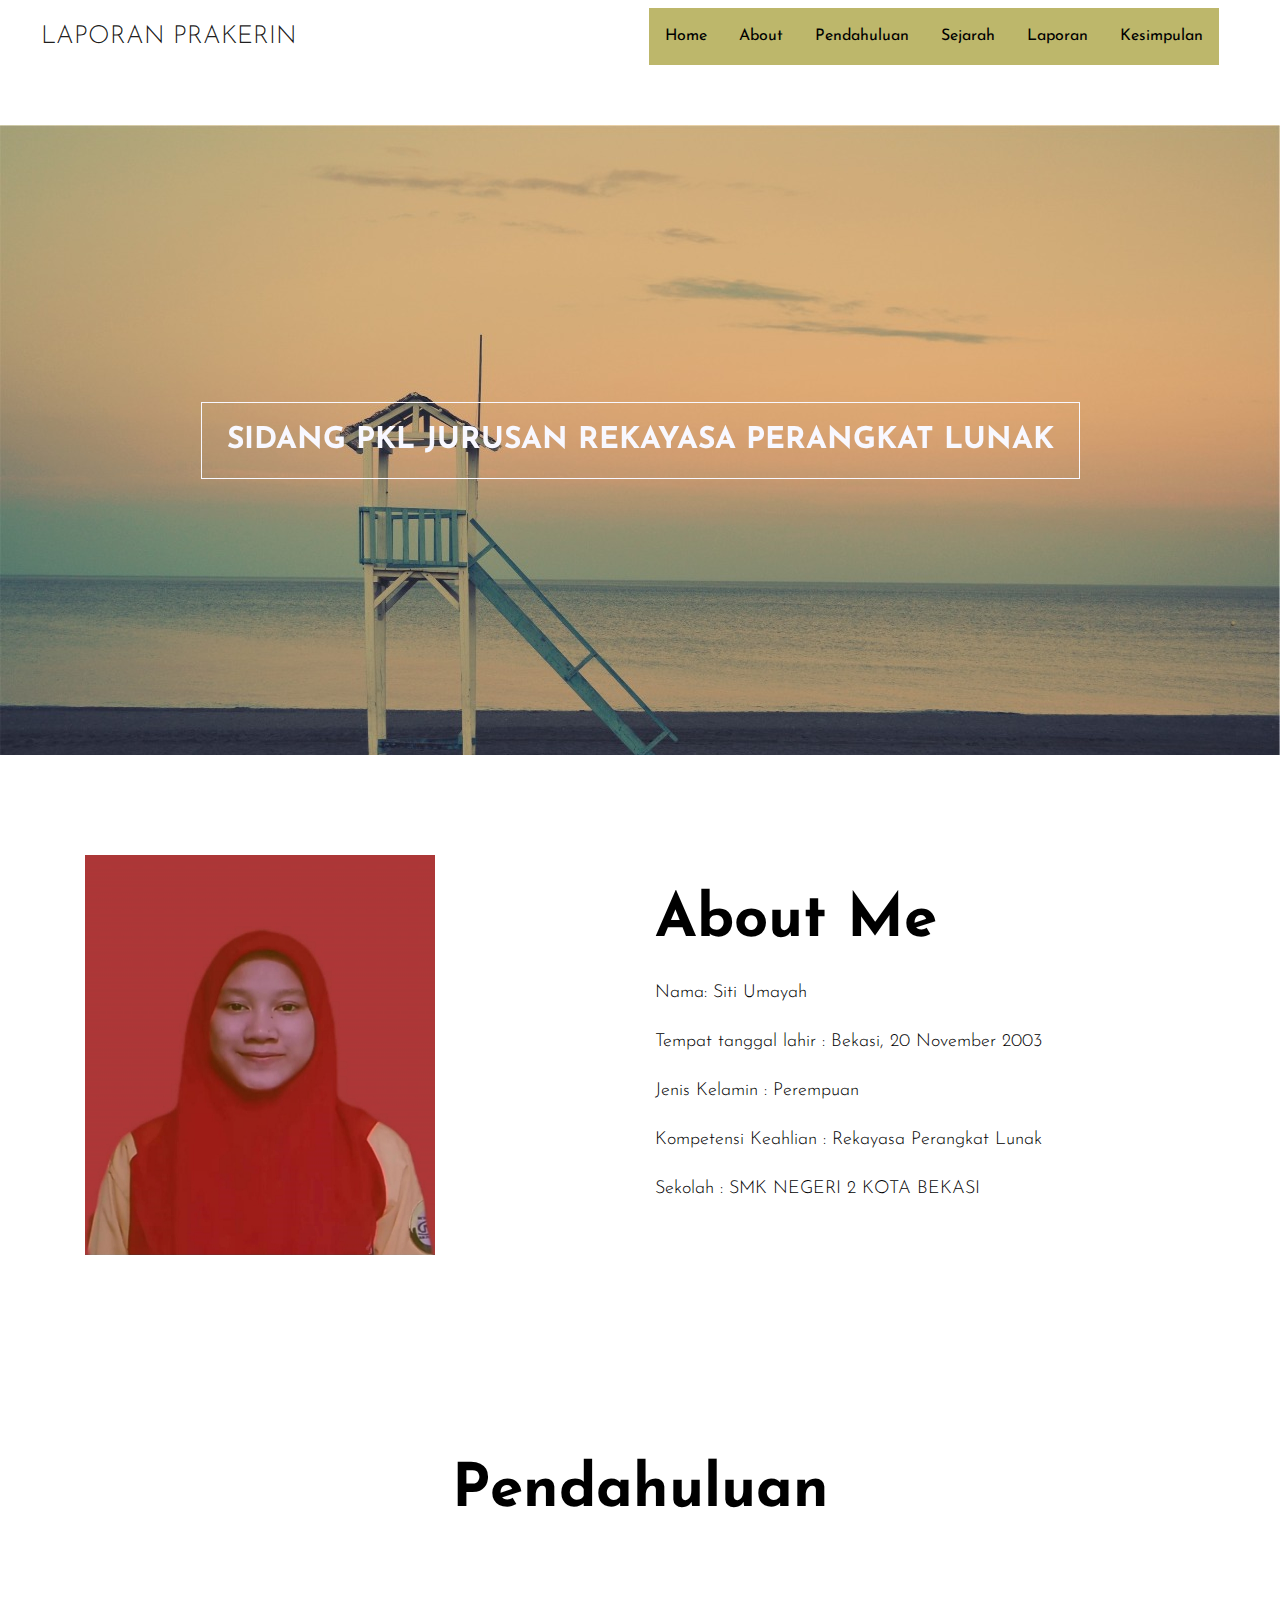
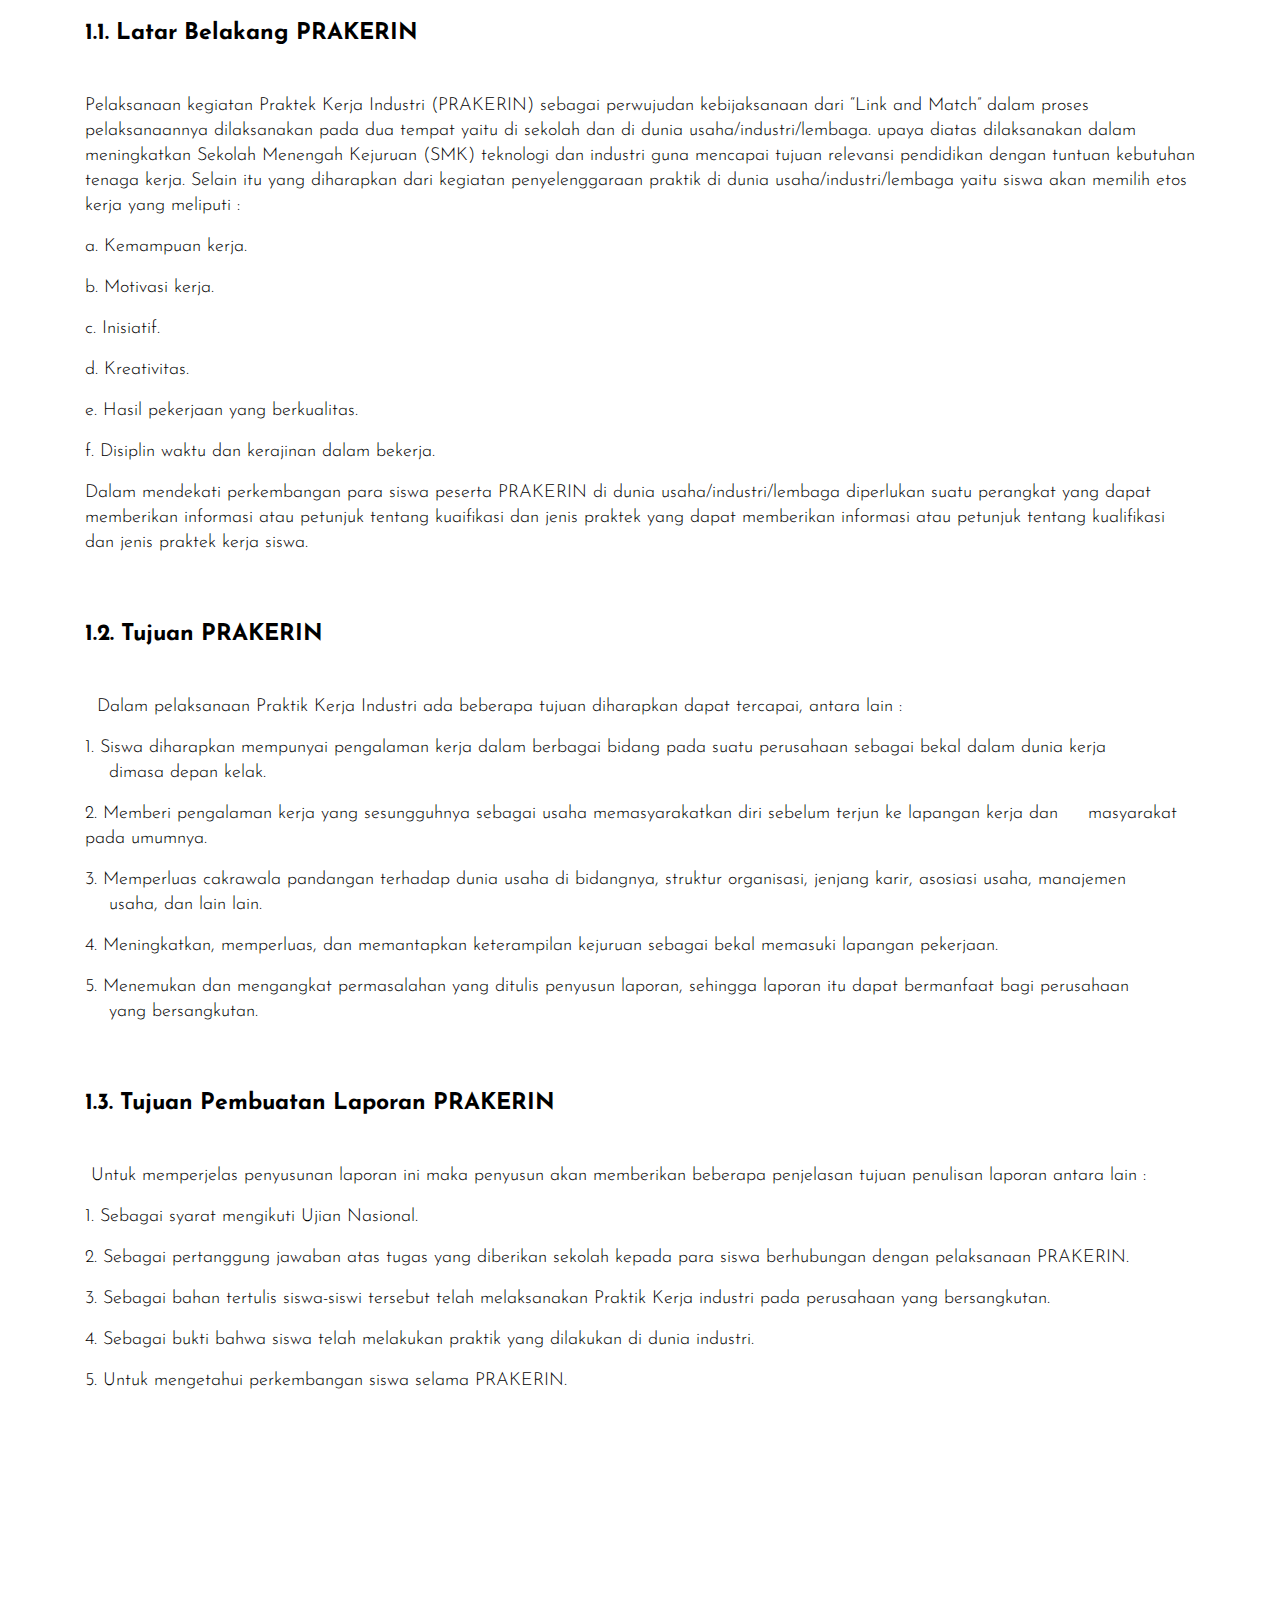
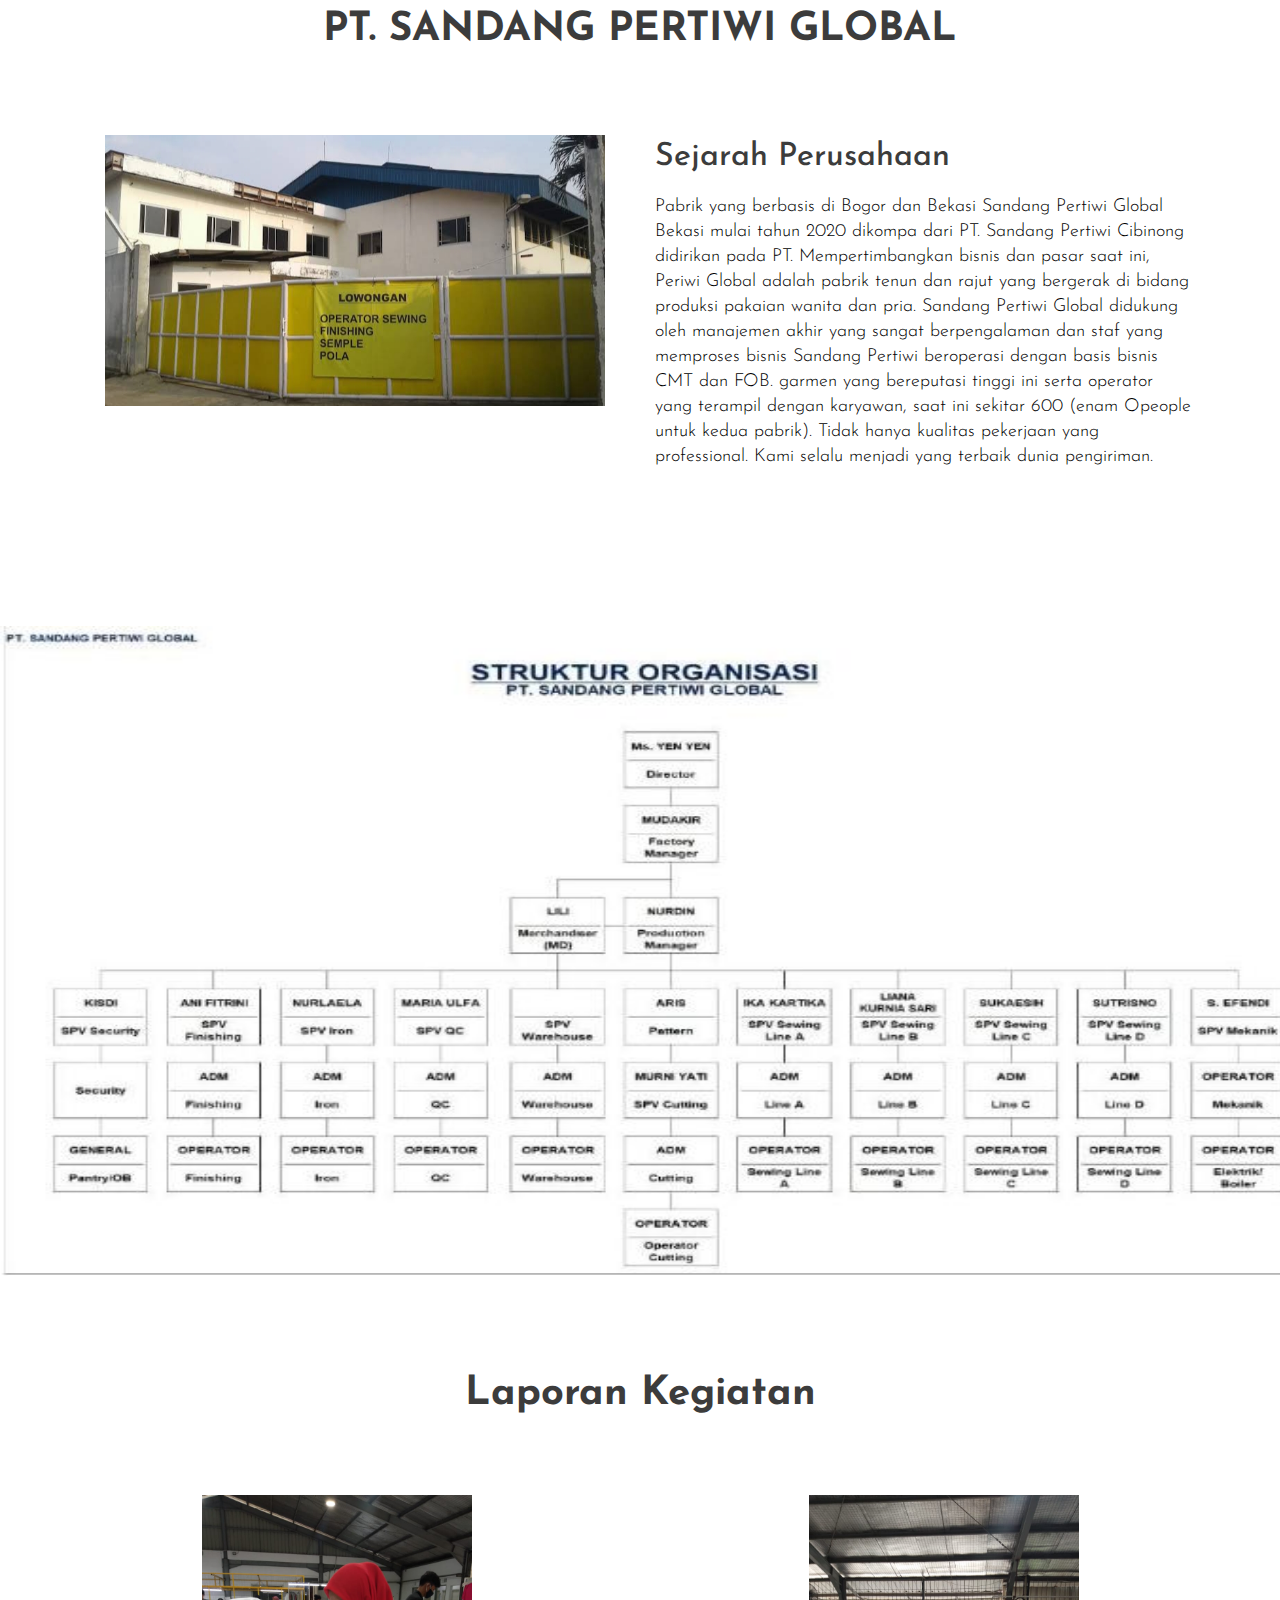
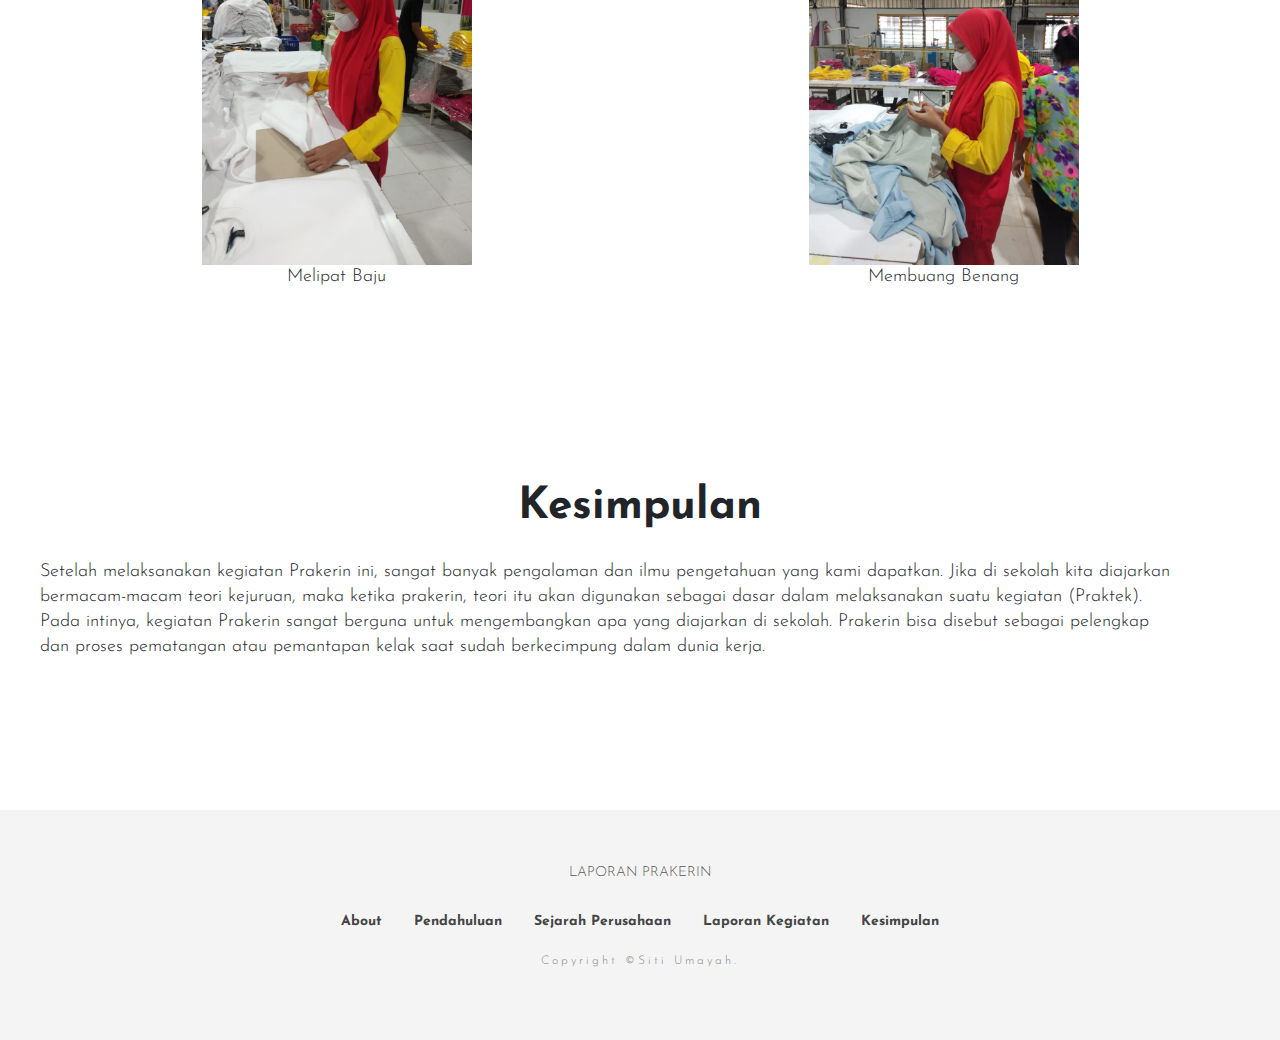
<file: sitiumayah/index.html>
<!DOCTYPE html>
<html class="no-js">

<head>
    <meta charset="utf-8">
    <meta http-equiv="X-UA-Compatible" content="IE=edge">
    <title>LAPORAN PRAKERIN </title>
    <meta name="description" content="">
    <meta name="viewport" content="width=device-width, initial-scale=1">

    <!-- Place favicon.ico and apple-touch-icon.png in the root directory -->

    <!-- Fonts -->
    <!-- Source Sans Pro -->
    <link href="https://fonts.googleapis.com/css?family=Droid+Serif:400i|Source+Sans+Pro:300,400,600,700" rel="stylesheet">

    <link href="https://fonts.googleapis.com/css?family=Josefin+Sans:300,400,600,700" rel="stylesheet">

    <!-- CSS -->
    <!-- Bootstrap CDN -->
    <link rel="stylesheet" href="plugins/bootstrap/bootstrap.min.css">
    <link rel="stylesheet" href="plugins/themefisher-fonts/themefisher-fonts.css">
    <link rel="stylesheet" href="plugins/owl-carousel/owl.carousel.css">
    <link rel="stylesheet" href="plugins/magnific-popup/magnific-popup.css">
    <link rel="stylesheet" href="css/style.css">
    <!-- Responsive Stylesheet -->
        
</head>

<body id="body">

    <div id="preloader-wrapper">
        <div class="pre-loader"></div>
    </div>

    <!-- navigation -->
    <header>
        <div class="container" style="z-index: 1; position: fixed; left: 10px;">
            <navbar-expand-lg class="navbar navbar-expand-lg navbar-light bg-white">
                <a class="navbar-brand" href="#">LAPORAN PRAKERIN</a>
                <button class="navbar-toggler" type="button" data-toggle="collapse" data-target="#navbarSupportedContent"
                    aria-controls="navbarSupportedContent" aria-expanded="false" aria-label="Toggle navigation">
                    <span class="navbar-toggler-icon"></span>
                </button>

                <div class="collapse navbar-collapse" id="navbarSupportedContent" style="margin-right: -100px;">
                    <ul class="navbar-nav ml-auto text-center text-lg-left">
                        <div class="dropdown">
                            <button class="dropbtn">Home</button>
                            <div class="dropdown-content">
                              <a href="#home">Home</a>
                            </div>
                          </div>
                        <div class="dropdown">
                            <button class="dropbtn">About</button>
                            <div class="dropdown-content">
                              <a href="#about">About Me</a>
                            </div>
                          </div>
                          <div class="dropdown">
                            <button class="dropbtn">Pendahuluan</button>
                            <div class="dropdown-content">
                              <a href="#pendahuluan">Pendahuluan</a>
                            </div>
                          </div>
                          <div class="dropdown">
                            <button class="dropbtn">Sejarah</button>
                            <div class="dropdown-content">
                              <a href="#sejarah">Sejarah Perusahaan</a>
                            </div>
                          </div>
                          <div class="dropdown">
                            <button class="dropbtn">Laporan</button>
                            <div class="dropdown-content">
                              <a href="#laporan">Laporan Kegiatan</a>
                            </div>
                          </div>
                          <div class="dropdown">
                            <button class="dropbtn">Kesimpulan</button>
                            <div class="dropdown-content">
                              <a href="#kesimpulan">Kesimpulan</a>
                            </div>
                          </div>
                    </ul>
                </div>
            </nav>
        </div>
    </header>
    <!-- /navigation -->
<br><br><br><br><br>
    <div id="home">
    <section class="banner">
        <h2>SIDANG PKL JURUSAN REKAYASA PERANGKAT LUNAK</h2>
    </section>
</div>



    <!-- about -->
    <div id="about">
    <section class="section">
        <div class="container">
            <div class="row">
                <div class="col-md-6 mb-5 mb-md-0">
                    <img src="images/umayah.jpeg" alt="" height="400px" width="350px">
                </div>
                <div class="col-md-6 align-self-center text-center text-md-left">
                    <div class="block">
                        <h1 class="font-weight-bold mb-4 font-size-60">About Me</h1>
                        <p class="mb-4"> Nama: Siti Umayah</a>
                        <p class="mb-4">Tempat tanggal lahir : Bekasi, 20 November 2003</p>
                        <p class="mb-4">Jenis Kelamin : Perempuan</p>
                        <p class="mb-4">Kompetensi Keahlian  : Rekayasa Perangkat Lunak</p>
                        <p class="mb-4">Sekolah : SMK NEGERI 2 KOTA BEKASI </p>
                    </div>
                </div>
            </div><!-- .row close -->
        </div><!-- .container close -->
    </section><!-- header close -->
</div>

    <div id="pendahuluan"> 
    <section class="section">
        <div class="container">
            <div class="row">
                <div class="col-12">
                    <div class="heading">
                        <h1 class="mb-4 font-size-60">Pendahuluan</h1>
                    </div>
                </div>
                <div class="col-lg-12">
                    <h3 class="font-tertiary mb-5" style="font-weight: bold;">1.1. Latar Belakang PRAKERIN</h3>
                      <p class="ml-0">Pelaksanaan kegiatan Praktek Kerja Industri (PRAKERIN) sebagai
                        perwujudan kebijaksanaan dari “Link and Match” dalam proses
                        pelaksanaannya dilaksanakan pada dua tempat yaitu di sekolah dan di dunia
                        usaha/industri/lembaga. upaya diatas dilaksanakan dalam meningkatkan
                        Sekolah Menengah Kejuruan (SMK) teknologi dan industri guna mencapai
                        tujuan relevansi pendidikan dengan tuntuan kebutuhan tenaga kerja. Selain
                        itu yang diharapkan dari kegiatan penyelenggaraan praktik di dunia
                        usaha/industri/lembaga yaitu siswa akan memilih etos kerja yang meliputi :</p>
                        <p class="ml-0">a. Kemampuan kerja.</p>
                        <p class="ml-0">b. Motivasi kerja.</p>
                        <p class="ml-0">c. Inisiatif.</p>
                        <p class="ml-0">d. Kreativitas.</p>
                        <p class="ml-0">e. Hasil pekerjaan yang berkualitas.</p>
                        <p class="ml-0">f. Disiplin waktu dan kerajinan dalam bekerja.</p>
                    <p class="ml-0">
                        Dalam mendekati perkembangan para siswa peserta PRAKERIN di
                        dunia usaha/industri/lembaga diperlukan suatu perangkat yang dapat
                        memberikan informasi atau petunjuk tentang kuaifikasi dan jenis praktek
                        yang dapat memberikan informasi atau petunjuk tentang kualifikasi dan
                        jenis praktek kerja siswa.
                    </p>         
                  </div>
                  <div class="col-lg-12">
                    <h3 class="font-tertiary mb-5" style="margin-top: 50px; font-weight: bold;">1.2. Tujuan PRAKERIN</h3>
                    <p class="ml-0"> &nbsp;&nbsp;Dalam pelaksanaan Praktik Kerja Industri ada beberapa tujuan
                        diharapkan dapat tercapai, antara lain :</p>

                            <p class="ml-0">1. Siswa diharapkan mempunyai pengalaman kerja dalam berbagai bidang
                                pada suatu perusahaan sebagai bekal dalam dunia kerja &nbsp; &nbsp; &nbsp; &nbsp;&nbsp;&nbsp;&nbsp;dimasa depan
                                kelak.</p>
                            <p class="ml-0">2. Memberi pengalaman kerja yang sesungguhnya sebagai usaha
                                memasyarakatkan diri sebelum terjun ke lapangan kerja dan &nbsp;&nbsp;&nbsp;&nbsp;masyarakat
                                pada umumnya.</p>
                            <p class="ml-0">3. Memperluas cakrawala pandangan terhadap dunia usaha di bidangnya,
                                struktur organisasi, jenjang karir, asosiasi usaha, manajemen &nbsp;&nbsp;&nbsp;&nbsp;usaha, dan
                                lain lain.</p>
                            <p class="ml-0">4. Meningkatkan, memperluas, dan memantapkan keterampilan kejuruan
                                sebagai bekal memasuki lapangan pekerjaan.</p>
                            <p class="ml-0">5. Menemukan dan mengangkat permasalahan yang ditulis penyusun
                                laporan, sehingga laporan itu dapat bermanfaat bagi perusahaan &nbsp;&nbsp;&nbsp;&nbsp;yang
                                bersangkutan.</p>
                  </div>
                  <div class="col-lg-12">
                    <h3 class="font-tertiary mb-5" style="margin-top: 50px; font-weight: bold;">1.3. Tujuan Pembuatan Laporan PRAKERIN</h3>
                    <p class="ml-0"> &nbsp;Untuk memperjelas penyusunan laporan ini maka penyusun akan
                        memberikan beberapa penjelasan tujuan penulisan laporan antara lain :</p>
                    <p class="ml-0">1. Sebagai syarat mengikuti Ujian Nasional.</p>
                    <p class="ml-0">2. Sebagai pertanggung jawaban atas tugas yang diberikan sekolah kepada
                        para siswa berhubungan dengan pelaksanaan PRAKERIN.</p>
                    <p class="ml-0">3. Sebagai bahan tertulis siswa-siswi tersebut telah melaksanakan Praktik
                        Kerja industri pada perusahaan yang bersangkutan.</p>
                    <p class="ml-0">4. Sebagai bukti bahwa siswa telah melakukan praktik yang dilakukan di
                        dunia industri.</p>
                    <p class="ml-0">5. Untuk mengetahui perkembangan siswa selama PRAKERIN.</p>
                  </div>
            </div>
        </div><!-- .container close -->
    </section><!-- #service close -->
</div>

    <!-- sejarah -->
    <div id="sejarah">
    <section class="feature-list section">
        <div class="container">
            <div class="row">
                <div class="col-md-12">
                    <div class="heading">
                        <h2>PT. SANDANG PERTIWI GLOBAL</h2>
                    </div>
                </div>
            </div>
            <div class="row mb-40">
                <div class="col-md-6 text-center mb-5 mb-lg-0">
                    <img class="img-fluid" src="images/pt.jpeg" alt="" width="500px" height="400px">
                </div>
                <div class="col-md-6 align-self-center text-center text-md-left">
                    <div class="content">
                        <h4 class="subheading">Sejarah Perusahaan</h4>
                        <p>Pabrik yang berbasis di Bogor dan Bekasi Sandang Pertiwi Global Bekasi
                            mulai tahun 2020 dikompa dari PT. Sandang Pertiwi Cibinong didirikan pada PT.
                            Mempertimbangkan bisnis dan pasar saat ini, Periwi Global adalah pabrik tenun
                            dan rajut yang bergerak di bidang produksi pakaian wanita dan pria. Sandang
                            Pertiwi Global didukung oleh manajemen akhir yang sangat berpengalaman dan
                            staf yang memproses bisnis Sandang Pertiwi beroperasi dengan basis bisnis CMT
                            dan FOB. garmen yang bereputasi tinggi ini serta operator yang terampil dengan
                            karyawan, saat ini sekitar 600 (enam Opeople untuk kedua pabrik). Tidak hanya
                            kualitas pekerjaan yang professional. Kami selalu menjadi yang terbaik dunia
                            pengiriman.</p>
                    </div>
                </div>
            </div>
        </div>
    </section>
</div>

    <!-- struktur pt -->
    <div id="struktur">
    <img src="images/struktur.jpeg" alt="" width="1300px" height="650px">
    </div>
    <br id="laporan">
    <br>
    <!-- laporan kegiatan -->
    <div>
    <section class="gallery px-5 py-5">
        <div class="heading">
            <h2>Laporan Kegiatan</h2>
        </div>
    </section>
    <section class="px-5 py-5">
        <div class="row" style="margin-top: -100px;">
            <div class="col-md-6">
              <center>
                <img style="width: 270px; height: 370px;"  src="images/kegiatan1.jpeg" alt="">
              </center>
              <p class="text-center">Melipat Baju</p>
            </div>
        
            <div class="col-md-6">
              <center>
                <img style="width: 270px; height: 370px;"src="images/kegiatan.jpeg" alt="">
              </center>   
                <p class="text-center">Membuang Benang</p>
            </div>
            
        </div>  
        <div class="row">
        </div>     
        </section>
    </div>

    <br id="kesimpulan">
        <!-- kesimpulan -->
        <div>
        <section id="feature" style="margin-top: 100px; margin-bottom: 150px;">
            <div class="container">
                <div class="section-heading">
                    <h1 style="text-align: center;">Kesimpulan</h1>
                    
                </div>
            </div>
            <div class="col-lg-12" style="margin: 25px;">
                <p>
                    Setelah melaksanakan kegiatan Prakerin ini, sangat banyak
                    pengalaman dan ilmu pengetahuan yang kami dapatkan. Jika di sekolah kita
                    diajarkan <br>bermacam-macam teori kejuruan, maka ketika prakerin, teori itu
                    akan digunakan sebagai dasar dalam melaksanakan suatu kegiatan
                    (Praktek). <br>Pada intinya, kegiatan Prakerin sangat berguna untuk
                    mengembangkan apa yang diajarkan di sekolah. Prakerin bisa disebut
                    sebagai pelengkap <br>dan proses pematangan atau pemantapan kelak saat
                    sudah berkecimpung dalam dunia kerja.
                </p>
                </div>
        </section>
    </div>

    <footer>
        <div class="container text-center">
            <div class="row">
                <div class="col-md-12">
                    <div class="block">
                        <a href="#" class="footer-logo mb-4">LAPORAN PRAKERIN</a>
                        <ul class="list-inline footer-menu">
                            <li class="list-inline-item">
                                <a href="#about">About</a>
                            </li>
                            <li class="list-inline-item">
                                <a href="#pendahuluan">Pendahuluan</a>
                            </li>
                            <li class="list-inline-item">
                                <a href="#sejarah">Sejarah Perusahaan</a>
                            </li>
                            <li class="list-inline-item">
                                <a href="#laporan">Laporan Kegiatan</a>
                            </li>
                            <li class="list-inline-item">
                                <a href="#kesimpulan">Kesimpulan</a>
                            </li>
                        </ul>
                        <p class="copyright-text">Copyright &copy;Siti Umayah.</p>
                    </div>
                </div>
            </div>
        </div>
    </footer>

    <!-- Js -->
    <script src="plugins/jquery-2.1.1.min.js"></script>
    <script src="plugins/bootstrap/bootstrap.min.js"></script>
    <script src="plugins/owl-carousel/owl.carousel.min.js"></script>
    <script src="plugins/magnific-popup/jquery.magnific.popup.min.js"></script>
    <script src="js/main.js"></script>

</body>
</html>
</file>
<file: assets/css/odometer-theme-default.css>
.odometer.odometer-auto-theme, .odometer.odometer-theme-default {
  display: inline-block;
  vertical-align: middle;
  *vertical-align: auto;
  *zoom: 1;
  *display: inline;
  position: relative;
}
.odometer.odometer-auto-theme .odometer-digit, .odometer.odometer-theme-default .odometer-digit {
  display: inline-block;
  vertical-align: middle;
  *vertical-align: auto;
  *zoom: 1;
  *display: inline;
  position: relative;
}
.odometer.odometer-auto-theme .odometer-digit .odometer-digit-spacer, .odometer.odometer-theme-default .odometer-digit .odometer-digit-spacer {
  display: inline-block;
  vertical-align: middle;
  *vertical-align: auto;
  *zoom: 1;
  *display: inline;
  visibility: hidden;
}
.odometer.odometer-auto-theme .odometer-digit .odometer-digit-inner, .odometer.odometer-theme-default .odometer-digit .odometer-digit-inner {
  text-align: left;
  display: block;
  position: absolute;
  top: 0;
  left: 0;
  right: 0;
  bottom: 0;
  overflow: hidden;
}
.odometer.odometer-auto-theme .odometer-digit .odometer-ribbon, .odometer.odometer-theme-default .odometer-digit .odometer-ribbon {
  display: block;
}
.odometer.odometer-auto-theme .odometer-digit .odometer-ribbon-inner, .odometer.odometer-theme-default .odometer-digit .odometer-ribbon-inner {
  display: block;
  -webkit-backface-visibility: hidden;
}
.odometer.odometer-auto-theme .odometer-digit .odometer-value, .odometer.odometer-theme-default .odometer-digit .odometer-value {
  display: block;
  -webkit-transform: translateZ(0);
}
.odometer.odometer-auto-theme .odometer-digit .odometer-value.odometer-last-value, .odometer.odometer-theme-default .odometer-digit .odometer-value.odometer-last-value {
  position: absolute;
}
.odometer.odometer-auto-theme.odometer-animating-up .odometer-ribbon-inner, .odometer.odometer-theme-default.odometer-animating-up .odometer-ribbon-inner {
  -webkit-transition: -webkit-transform 2s;
  -moz-transition: -moz-transform 2s;
  -ms-transition: -ms-transform 2s;
  -o-transition: -o-transform 2s;
  transition: transform 2s;
}
.odometer.odometer-auto-theme.odometer-animating-up.odometer-animating .odometer-ribbon-inner, .odometer.odometer-theme-default.odometer-animating-up.odometer-animating .odometer-ribbon-inner {
  -webkit-transform: translateY(-100%);
  -moz-transform: translateY(-100%);
  -ms-transform: translateY(-100%);
  -o-transform: translateY(-100%);
  transform: translateY(-100%);
}
.odometer.odometer-auto-theme.odometer-animating-down .odometer-ribbon-inner, .odometer.odometer-theme-default.odometer-animating-down .odometer-ribbon-inner {
  -webkit-transform: translateY(-100%);
  -moz-transform: translateY(-100%);
  -ms-transform: translateY(-100%);
  -o-transform: translateY(-100%);
  transform: translateY(-100%);
}
.odometer.odometer-auto-theme.odometer-animating-down.odometer-animating .odometer-ribbon-inner, .odometer.odometer-theme-default.odometer-animating-down.odometer-animating .odometer-ribbon-inner {
  -webkit-transition: -webkit-transform 2s;
  -moz-transition: -moz-transform 2s;
  -ms-transition: -ms-transform 2s;
  -o-transition: -o-transform 2s;
  transition: transform 2s;
  -webkit-transform: translateY(0);
  -moz-transform: translateY(0);
  -ms-transform: translateY(0);
  -o-transform: translateY(0);
  transform: translateY(0);
}

.odometer.odometer-auto-theme, .odometer.odometer-theme-default {
  font-family: "Helvetica Neue", sans-serif;
  line-height: 1.1em;
}
.odometer.odometer-auto-theme .odometer-value, .odometer.odometer-theme-default .odometer-value {
  text-align: center;
}
</file>
<file: assets/css/style.css>
/*----------------------------------------------------------------------------------------------------------------------
Project:	    Selfer
Version:        1.0.0

Default Color   #f26c4f;
Background Color  #020312;

Body copy:		'Roboto', sans-serif; 14px;
Headers:		'Roboto', sans-serif;

----------------------------------------------------------------------------------------------------------------------*/

/*----------------------------------------------------------------------------------------------------------------------
[Table of contents]

A. Basic Styling
  -- Styling

B. Helpers
  -- Animations
  -- Borders
  -- Colors
  -- Column Count
  -- Transitions
  -- Background
  -- Headings
  -- Height
  -- Margin
  -- No Gutter
  -- Opacity
  -- Overflow
  -- Padding
  -- Position
  -- Shadow
  -- Shape Mask
  -- Typography
  -- Title
  -- Transitions
  -- Utilities
  -- Width
  -- Z-Index

C. Components
  -- Block
  -- Blockquote
  -- Box
  -- Buttons
  -- Card
  -- Circle
  -- Forms
  -- Inputs
  -- Item
  -- List
  -- Map
  -- Hero
  -- Navbar
  -- Page
  -- Partners
  -- Plugins
  -- Price Box
  -- Progress
  -- Promo Numbers
  -- Select
  -- Slider
  -- Tabs

D. Plugins Styles
  -- Magnific Popup
  -- Owl Carousel

E. Template Specific Elements
  -- Price Box
  -- Other
  -- Story


----------------------------------------------------------------------------------------------------------------------*/

/***********************************************************************************************************************
A. Basic Styling
***********************************************************************************************************************/

/*-------------------------------------------
  -- Styling - Colors, Font Size, Font Family
-------------------------------------------*/

body {
    color: #fff;
    background-color: #020312;
    font-family: 'Roboto', sans-serif;
    font-size: 1rem;
    margin: 0;
    padding: 0;
}

html {
    font-size: 80%;
}

h1, h2, h3, h4, h5 {
    font-weight: 400;
}

h1, .ts-h1 {
    font-size: 2.5rem;
}

h2, .ts-h2 {
    font-size: 1.5rem;
}

h3, .ts-h3 {
    font-size: 1.25rem;
    margin-bottom: 1.5625rem;
}

h4, .ts-h4 {
    margin-bottom: 1.875rem;
}

h5, .ts-h5 {
    font-size: 1.125rem;
}

h6, .ts-h6 {
    font-size: 1rem;
}

/* NEW */

/***********************************************************************************************************************
B. Helpers
***********************************************************************************************************************/

/*-------------------------------------------
  -- Animations
-------------------------------------------*/

[data-animate] {
    opacity: 0;
    animation-fill-mode: forwards;
    animation-duration: .6s;
    animation-timing-function: ease;
}

/* Fade In Up */

@keyframes ts-fadeInUp {
    from {
        opacity: 0;
        transform: translate3d(0, 1.25rem, 0);
    }

    to {
        opacity: 1;
        transform: translate3d(0, 0, 0);
    }
}

.ts-fadeInUp {
    animation-name: ts-fadeInUp;
}

/* Fade In Down */

@keyframes ts-fadeInDown {
    from {
        opacity: 0;
        transform: translate3d(0, -1.25rem, 0);
    }

    to {
        opacity: 1;
        transform: translate3d(0, 0, 0);
    }
}

.ts-fadeInDown {
    animation-name: ts-fadeInDown;
}

/* Fade In Left */

@keyframes ts-fadeInLeft {
    from {
        opacity: 0;
        transform: translate3d(-1.25rem, 0, 0);
    }

    to {
        opacity: 1;
        transform: translate3d(0, 0, 0);
    }
}

.ts-fadeInLeft {
    animation-name: ts-fadeInLeft;
}

/* Fade In Right */

@keyframes ts-fadeInRight {
    from {
        opacity: 0;
        transform: translate3d(1.25rem, 0, 0);
    }

    to {
        opacity: 1;
        transform: translate3d(0, 0, 0);
    }
}

.ts-fadeInRight {
    animation-name: ts-fadeInRight;
}

/* Zoom In */

@keyframes ts-zoomIn {
    from {
        opacity: 0;
        transform: scale(.5);
    }

    to {
        opacity: 1;
        transform: scale(1);
    }
}

.ts-zoomIn {
    animation-name: ts-zoomIn;
}

/* Zoom Out In */

@keyframes ts-zoomOutIn {
    from {
        opacity: 0;
        transform: scale(1.1);
    }

    to {
        opacity: 1;
        transform: scale(1);
    }
}

.ts-zoomOutIn {
    animation-name: ts-zoomOutIn;
}

/* Zoom In Short */

@keyframes ts-zoomInShort {
    from {
        opacity: 0;
        transform: scale(.9);
    }

    to {
        opacity: 1;
        transform: scale(1);
    }
}

.ts-zoomInShort {
    animation-name: ts-zoomInShort;
}

/* -- Align */

.ts-align__vertical {
    display: flex;
    align-items: center;
}

/*-------------------------------------------
  -- Borders
-------------------------------------------*/

.ts-border-radius__sm {
    border-radius: .125rem;
    overflow: hidden;
}

.ts-border-radius__md {
    border-radius: .25rem;
    overflow: hidden;
}

.ts-border-radius__lg {
    border-radius: .5rem;
    overflow: hidden;
}

.ts-border-radius__xl {
    border-radius: .75rem;
    overflow: hidden;
}

.ts-border-radius__pill {
    border-radius: 6.25rem !important;
    overflow: hidden;
}

.ts-border-radius__round-shape {
    border-radius: 187.5rem;
    overflow: hidden;
}

.ts-border-none {
    border: none;
}

.ts-border-bottom {
    border-bottom: .0625rem solid rgba(0, 0, 0, .1);
}

.ts-border-muted {
    border-color: rgba(25, 25, 25, .1) !important;
}

.ts-border-light {
    border-color: rgba(255, 255, 255, .2) !important;
}

.ts-font-color__white {
    color: #fff;
}

.ts-font-color__black {
    color: #000;
}

.ts-font-color__primary {
    color: #f26c4f;
}

.ts-bg-primary {
    background-color: #f26c4f;
}

.ts-column-count-2 {
    column-count: 2;
}

.ts-column-count-3 {
    column-count: 3;
}

.ts-column-count-4 {
    column-count: 4;
}

/*-------------------------------------------
  -- Background
-------------------------------------------*/

[data-bg-image] {
    background-size: cover;
    background-position: 50%;
}

.ts-background {
    bottom: 0;
    left: 0;
    height: 100%;
    overflow: hidden;
    position: absolute;
    width: 100%;
    z-index: -2;
}

.ts-background .ts-background {
    height: 100%;
    width: 100%;
}

.ts-background-repeat {
    background-repeat: repeat;
    background-size: inherit;
}

.ts-background-repeat .ts-background-image {
    background-repeat: repeat;
    background-size: inherit;
}

.ts-background-image, .ts-img-into-bg {
    background-repeat: no-repeat;
    background-size: cover;
    background-position: 50%;
    height: 100% !important;
    overflow: hidden;
    width: 100% !important;
}

.ts-background-image img, .ts-img-into-bg img {
    display: none;
}

.ts-background-original-size {
    background-size: inherit;
}

.ts-background-size-cover {
    background-size: cover;
}

.ts-background-size-contain {
    background-size: contain;
}

.ts-background-repeat-x {
    background-repeat: repeat-x;
}

.ts-background-repeat-y {
    background-repeat: repeat-y;
}

.ts-background-repeat-repeat {
    background-repeat: repeat;
    background-size: inherit;
}

.ts-background-position-top {
    background-position: top;
}

.ts-background-position-center {
    background-position: center;
}

.ts-background-position-bottom {
    background-position: bottom;
}

.ts-background-position-left {
    background-position-x: left !important;
}

.ts-background-position-right {
    background-position-x: right !important;
}

.ts-background-particles {
    height: 120%;
    left: 0;
    margin-left: -10%;
    margin-top: -10%;
    overflow: hidden;
    position: absolute;
    top: 0;
    width: 120%;
    z-index: 1;
}

.ts-background-is-dark {
    color: #fff;
}

.ts-background-is-dark .form-control {
    box-shadow: 0 0 0 .125rem rgba(255, 255, 255, .2);
}

.ts-background-is-dark .form-control:focus {
    box-shadow: 0 0 0 .125rem rgba(255, 255, 255, .4);
}

.ts-background-is-dark .ts-btn-border-muted {
    border-color: rgba(255, 255, 255, .1);
}

.ts-video-bg {
    height: 100%;
}

.ts-video-bg .fluid-width-video-wrapper {
    height: 100%;
}

/*-------------------------------------------
  -- Height
-------------------------------------------*/

.ts-height__50px {
    height: 3.125rem;
}

.ts-height__100px {
    height: 6.25rem;
}

.ts-height__150px {
    height: 9.375rem;
}

.ts-height__200px {
    height: 12.5rem;
}

.ts-height__250px {
    height: 15.625rem;
}

.ts-height__300px {
    height: 18.75rem;
}

.ts-height__350px {
    height: 21.875rem;
}

.ts-height__400px {
    height: 25rem;
}

.ts-height__450px {
    height: 28.125rem;
}

.ts-height__500px {
    height: 31.25rem;
}

.ts-height__600px {
    height: 37.5rem;
}

.ts-height__700px {
    height: 43.75rem;
}

.ts-height__800px {
    height: 50rem;
}

.ts-height__900px {
    height: 56.25rem;
}

.ts-height__1000px {
    height: 62.5rem;
}

/*-------------------------------------------
  -- Margin
-------------------------------------------*/

.ts-mt__0 {
    margin-top: 0 !important;
}

.ts-mr__0 {
    margin-right: 0 !important;
}

.ts-mb__0 {
    margin-bottom: 0 !important;
}

.ts-ml__0 {
    margin-left: 0 !important;
}

/*-------------------------------------------
  -- No Gutters - Removes padding from col*
-------------------------------------------*/

.no-gutters {
    margin-right: 0;
    margin-left: 0;
}

.no-gutters > .col, .no-gutters > [class*="col-"] {
    padding-right: 0;
    padding-left: 0;
}

/*-------------------------------------------
  -- Opacity
-------------------------------------------*/

.ts-opacity__5 {
    opacity: .05;
}

.ts-opacity__10 {
    opacity: .1;
}

.ts-opacity__20 {
    opacity: .2;
}

.ts-opacity__30 {
    opacity: .3;
}

.ts-opacity__40 {
    opacity: .4;
}

.ts-opacity__50 {
    opacity: .5;
}

.ts-opacity__60 {
    opacity: .6;
}

.ts-opacity__70 {
    opacity: .7;
}

.ts-opacity__80 {
    opacity: .8;
}

.ts-opacity__90 {
    opacity: .9;
}

/*-------------------------------------------
  -- Overflow
-------------------------------------------*/

.ts-overflow__hidden {
    overflow: hidden;
}

.ts-overflow__visible {
    overflow: visible;
}

/*-------------------------------------------
  -- Padding
-------------------------------------------*/

.ts-pt__0 {
    padding-top: 0 !important;
}

.ts-pr__0 {
    padding-right: 0 !important;
}

.ts-pb__0 {
    padding-bottom: 0 !important;
}

.ts-pl__0 {
    padding-left: 0 !important;
}

/*-------------------------------------------
  -- Position
-------------------------------------------*/

/* Top */

.ts-top__0 {
    top: 0%;
}

.ts-top__50 {
    top: 50%;
}

.ts-top__100 {
    top: 100%;
}

/* Right */

.ts-right__0 {
    right: 0%;
}

.ts-right__50 {
    right: 50%;
}

.ts-right__100 {
    right: 100%;
}

.ts-right__inherit {
    right: inherit;
}

/* Bottom */

.ts-bottom__0 {
    bottom: 0%;
}

.ts-bottom__50 {
    bottom: 50%;
}

.ts-bottom__100 {
    bottom: 100%;
}

/* Left */

.ts-left__0 {
    left: 0%;
}

.ts-left__50 {
    left: 50%;
}

.ts-left__100 {
    left: 100%;
}

.ts-left__inherit {
    left: inherit;
}

.ts-push-left__100 {
    transform: translateX(100%);
}

.ts-push-down__50 {
    transform: translateY(50%);
}

.ts-push-up__50 {
    transform: translateY(-50%);
}

/*-------------------------------------------
  -- Shadow
-------------------------------------------*/

.ts-shadow__sm {
    box-shadow: 0 .125rem .3125rem rgba(0, 0, 0, .1);
}

.ts-shadow__md {
    box-shadow: .125rem .1875rem .9375rem rgba(0, 0, 0, .15);
}

.ts-shadow__lg {
    box-shadow: .375rem .3125rem 1.5625rem rgba(0, 0, 0, .2);
}

.ts-shadow__none {
    box-shadow: none !important;
}

/*-------------------------------------------
  -- Typography
-------------------------------------------*/

a {
    color: #f26c4f;
    transition: .3s ease;
}

a:hover {
    color: rgb(237, 58, 18);
    text-decoration: none;
}

p {
    line-height: 1.6875rem;
    margin-bottom: 1.875rem;
    opacity: .5;
}

.ts-font-weight__normal {
    font-weight: normal;
}

.ts-font-weight__light {
    font-weight: lighter;
}

.ts-font-weight__bold {
    font-weight: bold;
}

.ts-text-small {
    font-size: .8125rem !important;
}

.ts-xs-text-center {
}

/*-------------------------------------------
  -- Title
-------------------------------------------*/

.ts-title {
}

.ts-title h5 {
    font-weight: normal;
    opacity: .5;
}

/*-------------------------------------------
  -- Utilities
-------------------------------------------*/

.ts-element {
    position: relative;
}

/* Social Icons */

.ts-social-icons {
    font-size: 120%;
}

.ts-social-icons a {
    padding: .125rem .25rem;
    color: #9e9e9e;
}

/* Overlay */

.ts-has-overlay {
    position: relative;
}

.ts-has-overlay:after {
    background-color: #000;
    content: "";
    height: 100%;
    left: 0;
    opacity: .5;
    position: absolute;
    top: 0;
    width: 100%;
    z-index: -1;
}

/* Flip x */

.ts-flip-x {
    transform: scaleY(-1);
}

/* Flip Y */

.ts-flip-y {
    transform: scaleX(-1);
}

.ts-has-talk-arrow {
    position: relative;
}

.ts-has-talk-arrow:after {
    border-style: solid;
    border-width: .625rem .625rem 0 0;
    border-color: #f26c4f transparent transparent transparent;
    bottom: -0.625rem;
    content: "";
    left: 1rem;
    position: absolute;
}

.ts-video-bg {
    height: 100%;
}

.ts-video-bg .fluid-width-video-wrapper {
    height: 100%;
}

.ts-video-bg iframe {
    border: 0;
    height: 100%;
    width: 100%;
}

/*-------------------------------------------
  -- Width
-------------------------------------------*/

.ts-width__10px {
    width: .625rem;
}

.ts-width__20px {
    width: 1.25rem;
}

.ts-width__30px {
    width: 1.875rem;
}

.ts-width__40px {
    width: 2.5rem;
}

.ts-width__50px {
    width: 3.125rem;
}

.ts-width__100px {
    width: 6.25rem;
}

.ts-width__200px {
    width: 12.5rem;
}

.ts-width__300px {
    width: 18.75rem;
}

.ts-width__400px {
    width: 25rem;
}

.ts-width__500px {
    width: 31.25rem;
}

.ts-width__inherit {
    width: inherit !important;
}

.ts-width__auto {
    width: auto !important;
}

/*-------------------------------------------
  -- Z-index
-------------------------------------------*/

.ts-z-index__-1 {
    z-index: -1 !important;
}

.ts-z-index__0 {
    z-index: 0 !important;
}

.ts-z-index__1 {
    z-index: 1 !important;
}

.ts-z-index__2 {
    z-index: 2 !important;
}

.ts-z-index__1000 {
    z-index: 1000 !important;
}

/***********************************************************************************************************************
C. Components
***********************************************************************************************************************/

/*-------------------------------------------
  -- Block
-------------------------------------------*/

.ts-block {
    padding-bottom: 5rem;
    padding-top: 5rem;
    position: relative;
    /*
  &:after {
    background-image: url("data:image/svg+xml,%3csvg xmlns='http://www.w3.org/2000/svg'  width='103.987' height='105.599'%3E%3cpath fill='var(--color-primary-svg)' d='M101.017 45.961c-10.338 22.34-33.156 61.239-62.326 59.586-31.984-1.803-44.52-48.772-36.182-73.996 15.682-47.439 120.287-40.376 98.508 14.41-10.998 23.766 1.923-4.836 0 0z'/%3E%3c/svg%3E");
  }
  */
}

.ts-block-inside {
    padding: 1.25rem;
    position: relative;
}

section {
    position: relative;
}

/*-------------------------------------------
  -- Blockquote
-------------------------------------------*/

blockquote {
    font-size: 1.125rem;
    position: relative;
    padding-bottom: 2rem;
}

blockquote [class*="ts-circle"] {
    box-shadow: .375rem .3125rem 1.5625rem rgba(0, 0, 0, .2);
    position: relative;
    z-index: 2;
    margin-top: 1rem;
}

blockquote p {
    background-color: #f1f1f1;
    border-radius: .25rem;
    margin-top: -2.5rem;
    padding: 2.5rem;
    position: relative;
    z-index: 1;
}

blockquote p:after {
    border-color: #f1f1f1 transparent transparent transparent;
    border-style: solid;
    border-width: .8125rem .8125rem 0 .8125rem;
    content: "";
    width: 0;
    height: 0;
    position: absolute;
    left: 0;
    right: 0;
    margin: auto;
    bottom: -0.8125rem;
}

blockquote h4 {
    margin-bottom: .3125rem;
}

blockquote h6 {
    opacity: .5;
}

.blockquote-footer {
    color: inherit;
}

.blockquote-footer:before {
    display: none;
}

.ts-carousel-blockquote .owl-item figure, .ts-carousel-blockquote .owl-item p,
.ts-carousel-blockquote .owl-item .blockquote-footer {
    opacity: 0;
    transition: .6s ease;
    transform: translateY(.625rem);
}

.ts-carousel-blockquote .owl-item.active figure,
.ts-carousel-blockquote .owl-item.active p,
.ts-carousel-blockquote .owl-item.active .blockquote-footer {
    opacity: 1;
    transform: translateY(0);
}

.ts-carousel-blockquote .owl-item.active p {
    transition-delay: .1s;
}

.ts-carousel-blockquote .owl-item.active .blockquote-footer {
    transition-delay: .2s;
}

/*-------------------------------------------
  -- Box
-------------------------------------------*/

.ts-box {
    background-color: #fff;
    border-radius: .25rem;
    margin-bottom: 1.875rem;
    box-shadow: .125rem .1875rem .9375rem rgba(0, 0, 0, .15);
    padding: 1.5625rem;
}

/*-------------------------------------------
  -- Buttons
-------------------------------------------*/

.btn {
    border-radius: 0;
    box-shadow: .125rem .1875rem .9375rem rgba(0, 0, 0, .15);
    display: inline-block;
    font-weight: 500;
    font-size: .875rem;
    padding: .75rem 1.25rem;
    position: relative;
    outline: none !important;
    text-transform: uppercase;
}

.btn:hover .fa-arrow-right {
    transform: translateX(.5rem);
}

.btn.ts-btn-arrow:after {
    content: "\f061";
    font-family: "Font Awesome 5 Free";
    font-weight: 900;
    font-size: .625rem;
    margin-left: .75rem;
    position: relative;
    top: -0.0625rem;
    vertical-align: middle;
}

.btn span {
    transition: .3s ease;
}

.btn .status {
    bottom: 0;
    height: 1.375rem;
    left: 0;
    margin: auto;
    position: absolute;
    top: 0;
    right: 0;
    width: 1.5rem;
}

.btn .status .spinner {
    left: .3125rem;
    transition: .3s ease;
    top: .1875rem;
    position: absolute;
    opacity: 0;
}

.btn .status .status-icon {
    border-radius: 50%;
    left: 0;
    opacity: 0;
    font-size: .625rem;
    padding: .25rem .4375rem;
    position: relative;
    transition: .3s ease;
    z-index: 1;
    transform: scale(0);
}

.btn .status .status-icon.valid {
    background-color: var(--green);
}

.btn .status .status-icon.invalid {
    background-color: var(--red);
}

.btn.processing span {
    opacity: .2;
}

.btn.processing .spinner {
    opacity: 1;
}

.btn.done .ts-spinner {
    opacity: 0;
}

.btn.done .status-icon {
    transform: scale(1);
    opacity: 1;
}

.ts-btn-effect {
    display: inline-block;
    position: relative;
    overflow: hidden;
    vertical-align: middle;
}

.ts-btn-effect:hover .ts-hidden {
    transform: translateX(0%);
}

.ts-btn-effect:hover .ts-visible {
    transform: translateX(100%);
}

.ts-btn-effect .ts-visible {
    transform: translateX(0%);
    transition: .3s ease;
}

.ts-btn-effect .ts-hidden {
    position: absolute;
    top: 0;
    left: 0;
    transform: translateX(-100%);
    transition: .3s ease;
}

.btn-primary:hover, .btn-primary:focus, .btn-primary:active {
    background-color: #f26c4f;
    border-color: #f26c4f;
    box-shadow: none;
}

.btn-primary {
    background-color: #f26c4f;
    border-color: #f26c4f;
    color: #fff;
}

.btn-lg {
    padding: .75rem 1.5rem;
    font-size: 1.125rem;
}

.btn-sm {
    font-size: .8125rem;
    padding: .375rem 1rem;
}

.btn-xs {
    font-size: .75rem;
    font-weight: 600;
    padding: .125rem .6875rem;
    text-transform: uppercase;
}

[class*="btn-outline-"] {
    box-shadow: none;
}

.ts-link-arrow-effect {
    overflow: hidden;
    display: inline-block;
    font-size: .75rem;
    text-transform: uppercase;
    font-weight: 700;
    color: #fff;
    position: relative;
    padding-right: 2rem;
    /*
  &:hover {
    color: var(--color-white);
    &:before {
      animation: ts-link-arrow-effect-animation-in;
      animation-fill-mode: forwards;
      animation-duration: .4s;
      animation-timing-function: cubic-bezier(.6,.01,0,1);
    }
    span {
      transform: translateX(0%);
    }
  }
  */
}

.ts-link-arrow-effect:before {
    animation: ts-link-arrow-effect-animation-out;
    animation-fill-mode: forwards;
    animation-duration: .4s;
    animation-timing-function: cubic-bezier(.6, .01, 0, 1);
    background-color: #f26c4f;
    bottom: 0;
    height: .125rem;
    margin: auto;
    left: 0;
    content: '';
    position: absolute;
    top: 0;
    width: 100%;
    transform: scaleX(.2);
    transform-origin: left center;
    z-index: -1;
}

.ts-link-arrow-effect span {
    position: relative;
    transform: translateX(-200%);
    display: inline-block;
    transition: .6s cubic-bezier(.6, .01, 0, 1);
}

@keyframes ts-link-arrow-effect-animation-in {
    0% {
        transform-origin: left center;
        transform: scaleX(.2);
    }

    70% {
        transform-origin: left center;
        transform: scaleX(1);
    }

    71% {
        transform-origin: right center;
    }

    100% {
        transform-origin: right center;
        transform: scaleX(.2);
    }
}

@keyframes ts-link-arrow-effect-animation-out {
    0% {
        transform-origin: right center;
        transform: scaleX(.2);
    }

    70% {
        transform-origin: right center;
    }

    71% {
        transform-origin: left center;
        transform: scaleX(1);
    }

    100% {
        transform-origin: left center;
        transform: scaleX(.2);
    }
}

/*-------------------------------------------
  -- Card
-------------------------------------------*/

.card {
    backface-visibility: hidden;
    border: none;
    box-shadow: .125rem .1875rem .9375rem rgba(0, 0, 0, .15);
    margin-bottom: 1.875rem;
    overflow: hidden;
}

.card-columns .card {
    margin-bottom: 1.25rem;
}

.card-body, .card-footer, .card-header {
    padding: 1.5625rem;
}

.ts-cards-same-height > div[class*='col-'] {
    display: flex;
}

.ts-cards-same-height > div[class*='col-'] .card {
    width: 100%;
}

.ts-card__flat {
    border-radius: 0;
    box-shadow: none;
}

.ts-card__flat .card-footer {
    background-color: transparent;
    border: none;
}

.ts-card__image {
}

/*-------------------------------------------
  -- Circle
-------------------------------------------*/

.ts-circle__xs {
    border-radius: 50%;
    display: inline-block;
    height: 3rem;
    flex: 0 0 3rem;
    overflow: hidden;
    text-align: center;
    line-height: 3rem;
    width: 3rem;
}

.ts-circle__sm {
    border-radius: 50%;
    display: inline-block;
    height: 4.375rem;
    flex: 0 0 4.375rem;
    overflow: hidden;
    text-align: center;
    line-height: 4.375rem;
    width: 4.375rem;
}

.ts-circle__md {
    height: 0%;
    width: 0%;
}

.ts-circle__md img{
    height: 160px;
    width: 140px;
}

.ts-circle__lg {
    border-radius: 50%;
    display: inline-block;
    height: 8.125rem;
    flex: 0 0 8.125rem;
    overflow: hidden;
    text-align: center;
    line-height: 8.125rem;
    width: 8.125rem;
}

.ts-circle__xl {
    border-radius: 50%;
    display: inline-block;
    height: 10rem;
    flex: 0 0 10rem;
    overflow: hidden;
    text-align: center;
    line-height: 10rem;
    width: 10rem;
}

.ts-circle__xxl {
    border-radius: 50%;
    display: inline-block;
    height: 15.625rem;
    flex: 0 0 15.625rem;
    overflow: hidden;
    text-align: center;
    line-height: 15.625rem;
    width: 15.625rem;
}

/* --Description */

dl dt {
    color: #f26c4f;
}

dl dd {
    margin-bottom: 1rem;
}

/*-------------------------------------------
  -- Forms
-------------------------------------------*/

form.ts-labels-inside-input .form-group,
.ts-form.ts-labels-inside-input .form-group {
    position: relative;
}

form.ts-labels-inside-input .form-group label,
.ts-form.ts-labels-inside-input .form-group label {
    line-height: 2.625rem;
    left: .8125rem;
    opacity: .4;
    pointer-events: none;
    position: absolute;
    top: 0;
    transition: .3s ease;
}

form.ts-labels-inside-input .form-group label.focused,
.ts-form.ts-labels-inside-input .form-group label.focused {
    top: -2.1875rem;
    left: 0;
    font-size: .75rem;
    opacity: 1;
}

.form-control {
    background-color: rgba(255, 255, 255, .1);
    border: 0;
    box-shadow: none;
    border-radius: 0;
    color: #fff;
    padding: .5625rem .75rem;
    transition: .3s ease;
}

.form-control:hover {
    background-color: rgba(255, 255, 255, .2);
}

.form-control:focus {
    background-color: rgba(255, 255, 255, .3);
    box-shadow: none;
    color: #fff;
}

.form-group {
    margin-bottom: 1.5625rem;
}

.form-group label {
    font-size: .8125rem;
}

.ts-gallery {
    position: relative;
}

.ts-gallery .ts-gallery__item {
    border-radius: 0;
    background-color: transparent;
}

.ts-gallery .ts-gallery__item .ts-gallery__item-description {
    background-color: rgba(0, 0, 0, .8);
    backface-visibility: hidden;
    color: #fff;
    position: absolute;
    top: 0;
    left: 0;
    width: 101%;
    height: 101%;
    text-align: center;
    display: flex;
    flex-direction: column;
    justify-content: center;
    z-index: 1;
    transform: scale(1.2);
    transition: .6s ease;
    opacity: 0;
}

.ts-gallery .ts-gallery__item:hover .ts-gallery__item-description {
    transform: scale(1);
    opacity: 1;
}

.ts-gallery .ts-gallery__item:hover img {
    transform: scale(1.3) rotate(-9deg);
}

.ts-gallery .ts-gallery__item h4 {
    margin-bottom: 0;
}

.ts-gallery .ts-gallery__item img {
    border-radius: 0;
    transform: scale(1) rotate(0deg);
    backface-visibility: hidden;
    transition: .8s ease;
}

/*-------------------------------------------
  -- HR
-------------------------------------------*/

.ts-hr-light {
    border-color: rgba(255, 255, 255, .2);
}

/*-------------------------------------------
  -- Inputs
-------------------------------------------*/

.ts-input__static {
    pointer-events: none;
    box-shadow: none;
}

.ts-inputs__transparent input, .ts-inputs__transparent textarea {
    background-color: transparent;
    color: #fff;
}

.ts-inputs__transparent input:active, .ts-inputs__transparent input:focus,
.ts-inputs__transparent textarea:active, .ts-inputs__transparent textarea:focus {
    background-color: transparent;
    color: #fff;
}

.ts-item {
    height: 100%;
    padding-bottom: 4rem;
}

.ts-item:hover .icon, .ts-item:hover h4, .ts-item:hover p {
    transform: translateY(-0.625rem);
}

.ts-item:hover .ts-link-arrow-effect {
    color: #fff;
}

.ts-item:hover .ts-link-arrow-effect:before {
    animation: ts-link-arrow-effect-animation-in;
    animation-fill-mode: forwards;
    animation-duration: .4s;
    animation-timing-function: cubic-bezier(.6, .01, 0, 1);
}

.ts-item:hover .ts-link-arrow-effect span {
    transform: translateX(0%);
}

.ts-item .icon, .ts-item h4, .ts-item p {
    transition: .3s ease;
    transform: translateY(0);
}

.ts-item h4 {
    transition-delay: .05s;
}

.ts-item p {
    transition-delay: .1s;
}

.ts-item-content {
    display: flex;
    flex-direction: column;
    height: 100%;
}

.ts-item-header {
    margin-bottom: 1.5rem;
    position: relative;
}

.ts-item-header .icon {
    position: relative;
    display: inline-block;
}

.ts-item-header .icon .step {
    background-color: #f26c4f;
    top: 0;
    box-shadow: .125rem .1875rem .9375rem rgba(0, 0, 0, .15);
    border-radius: 50%;
    color: #fff;
    font-weight: 600;
    line-height: 2rem;
    right: 0;
    height: 2rem;
    position: absolute;
    text-align: center;
    width: 2rem;
}

.ts-item-body {
    flex: 1 1 auto;
}

.ts-item-footer {
    padding-top: 1rem;
    padding-bottom: 1rem;
}

/*-------------------------------------------
  -- List
-------------------------------------------*/

ul.ts-list-colored-bullets li:before {
    content: "•";
    color: #f26c4f;
    vertical-align: middle;
    font-size: 1.75rem;
    padding-right: .75rem;
}

/*-------------------------------------------
  -- Loading Screen
-------------------------------------------*/

body.has-loading-screen:before {
    background-color: #000;
    content: "";
    height: 100%;
    right: 0;
    position: fixed;
    width: 100%;
    top: 0;
    z-index: 9999;
    transition: 1.5s ease;
    opacity: 1;
}

body.has-loading-screen:after {
    content: url("../../assets/img/loading.svg");
    height: 2.5rem;
    width: 2.5rem;
    position: fixed;
    margin: auto;
    bottom: 0;
    left: 0;
    right: 0;
    opacity: 1;
    transform: scale(1);
    transition: 1.5s ease;
    top: 0;
    z-index: 10000;
}

body.has-loading-screen.loading-done:before {
    width: 0;
}

body.has-loading-screen.loading-done:after {
    transform: scale(0);
    opacity: 0;
}

/*-------------------------------------------
  -- Map
-------------------------------------------*/

.map {
    min-height: 12.5rem;
}

.map a[href^="http://maps.google.com/maps"] {
    display: none !important;
}

.map a[href^="https://maps.google.com/maps"] {
    display: none !important;
}

.map .gmnoprint a, .map .gmnoprint span, .map .gm-style-cc {
    display: none;
}

/*-------------------------------------------
  -- Hero
-------------------------------------------*/

#ts-hero {
    display: flex;
    height: 100vh;
    position: relative;
    overflow: hidden;
}

#ts-hero .ts-background-image {
    background-position: top center;
}

#ts-hero.ts-animate-hero-items h1:not(.ts-bubble-border) {
    opacity: 0;
    transition: .5s cubic-bezier(.03, .18, .05, 1.01);
    transition-duration: 1s;
    transform: translateY(1.25rem);
}

#ts-hero.ts-animate-hero-items .ts-background {
    opacity: 0;
    transition: 1s ease;
    transition-delay: 1.3s;
}

#ts-hero.ts-animate-hero-items .ts-social-icons {
    opacity: 0;
    transition: .3s ease;
    transform: translateX(.3125rem) rotate(.002deg);
    transition-delay: 1.2s;
    transition-duration: 1s;
}

body.loading-done #ts-hero.ts-animate-hero-items .ts-background {
    opacity: 1;
}

body.loading-done #ts-hero.ts-animate-hero-items h1:not(.ts-bubble-border) {
    opacity: 1;
    transform: translateY(0);
}

body.loading-done #ts-hero.ts-animate-hero-items .ts-social-icons {
    opacity: 1;
    transform: translateX(0) rotate(.002deg);
}

/*-------------------------------------------
  -- Navbar
-------------------------------------------*/

.navbar {
    font-size: .875rem;
    font-weight: 500;
    transition: .3s ease;
    text-transform: uppercase;
    padding-top: 0;
    padding-bottom: 0;
}

.navbar .ts-background {
    transition: 1s ease;
}

.nav-link.active:after {
    opacity: 1;
}

.nav-link {
    position: relative;
}

.nav-link:after {
    border-top: .1875rem solid #f26c4f;
    content: "";
    height: .1875rem;
    position: absolute;
    top: 0;
    left: 0;
    width: 100%;
    opacity: 0;
    transition: 1s ease;
}

.navbar-toggler {
    margin-left: auto;
    margin-top: .5rem;
    margin-bottom: .5rem;
}

[class*="navbar-expand"] .navbar-nav .nav-link {
    padding-top: .5rem;
    padding-bottom: .5rem;
    border-bottom: .0625rem solid rgba(0, 0, 0, .1);
}

/*XL*/

/*LG*/

/*MD*/

/*SM*/

/*-------------------------------------------
  -- Page
-------------------------------------------*/

.ts-page-wrapper {
    overflow: hidden;
}

/*-------------------------------------------
  -- Partners
-------------------------------------------*/

.ts-partners a {
    display: block;
    padding: .625rem .3125rem;
}

/*-------------------------------------------
  -- Plugins
-------------------------------------------*/

.tv-site-widget {
    border: none !important;
}

iframe div {
    border: none;
}

/*-------------------------------------------
  -- Progress
-------------------------------------------*/

.progress {
    background-color: transparent;
    border-radius: 0;
    height: 3rem;
    margin-bottom: 2rem;
    position: relative;
    overflow: visible;
}

.progress .ts-progress-value {
    border: .125rem solid #fff;
    bottom: 0;
    padding: .125rem .375rem;
    position: absolute;
    left: 0%;
    transform: translateX(-1rem);
}

.progress .ts-progress-value:after {
    border-style: solid;
    border-width: .3125rem .3125rem 0 0;
    border-color: #fff transparent transparent transparent;
    bottom: -0.4375rem;
    content: "";
    left: .375rem;
    position: absolute;
}

.progress .progress-bar {
    background-color: #f26c4f;
    bottom: 0;
    height: .1875rem;
    position: absolute;
    width: 0%;
}

.progress .progress-bar, .progress .ts-progress-value {
    transition: 1s ease;
}

/*-------------------------------------------
  -- Promo Numbers
-------------------------------------------*/

.ts-promo-number {
    margin-top: 1rem;
    margin-bottom: 1rem;
    position: relative;
}

.ts-promo-number figure {
    color: #f26c4f;
    font-weight: 400;
}

/*-------------------------------------------
  -- Select
-------------------------------------------*/

select.form-control {
    box-shadow: .125rem .1875rem .9375rem rgba(0, 0, 0, .15);
    border-radius: .25rem;
    cursor: pointer;
    height: 2.8125rem !important;
    margin-top: -0.125rem;
    padding: .5rem;
    -webkit-appearance: none;
       -moz-appearance: none;
    text-indent: .0625rem;
    text-overflow: '';
}

select.form-control:focus, select.form-control:hover {
    box-shadow: .375rem .3125rem 1.5625rem rgba(0, 0, 0, .2);
}

select::-ms-expand {
    display: none;
}

.select-wrapper {
    position: relative;
}

.select-wrapper:before {
    position: absolute;
    display: inline-block;
    font-weight: 900;
    text-rendering: auto;
    top: 0;
    margin: auto;
    bottom: 0;
    right: .9375rem;
    height: 1.875rem;
    -webkit-font-smoothing: antialiased;
    font-family: "Font Awesome\ 5 Free";
    content: "\f0dd";
}

/*-------------------------------------------
  -- Slider
-------------------------------------------*/

.ts-slider {
    height: 100% !important;
}

.ts-slider div {
    height: 100% !important;
}

/*-------------------------------------------
  -- Tabs
-------------------------------------------*/

.nav-tabs {
    border-bottom: none;
}

.nav-tabs h4 {
    font-weight: normal;
    margin-bottom: 0;
}

.nav-tabs .nav-link {
    background-color: transparent;
    border: none;
    border-bottom: .1875rem solid transparent;
    margin-left: .9375rem;
    margin-right: .9375rem;
    padding-right: 0;
    padding-left: 0;
    color: inherit;
    opacity: .5;
}

.nav-tabs .nav-link.active {
    color: #191919;
    background-color: transparent;
    border-bottom: .1875rem solid #f26c4f;
    opacity: 1;
}

/***********************************************************************************************************************
D. Plugins Styles
***********************************************************************************************************************/

/*-------------------------------------------
  -- Magnific Popup
-------------------------------------------*/

/* overlay at start */

.mfp-fade.mfp-bg {
    opacity: 0;
    background-color: #000;
    -webkit-transition: all .15s ease-out;
       -moz-transition: all .15s ease-out;
            transition: all .15s ease-out;
}

/* overlay animate in */

.mfp-fade.mfp-bg.mfp-ready {
    opacity: .8;
}

/* overlay animate out */

.mfp-fade.mfp-bg.mfp-removing {
    opacity: 0;
}

/* content at start */

.mfp-fade.mfp-wrap .mfp-content {
    opacity: 0;
    -webkit-transition: all .15s ease-out;
       -moz-transition: all .15s ease-out;
            transition: all .15s ease-out;
}

/* content animate it */

.mfp-fade.mfp-wrap.mfp-ready .mfp-content {
    opacity: 1;
}

/* content animate out */

.mfp-fade.mfp-wrap.mfp-removing .mfp-content {
    opacity: 0;
}

/*-------------------------------------------
  -- Owl Carousel
-------------------------------------------*/

.owl-carousel .owl-stage, .owl-carousel .owl-stage-outer,
.owl-carousel .owl-item {
    height: 100%;
}

.owl-carousel .owl-dots {
    text-align: center;
}

.owl-carousel .owl-dots .owl-dot {
    display: inline-block;
    padding: .3125rem;
}

.owl-carousel .owl-dots .owl-dot.active span {
    background-color: #f26c4f;
    opacity: 1;
}

.owl-carousel .owl-dots .owl-dot:hover span {
    background-color: #fff;
    opacity: .7;
}

.owl-carousel .owl-dots .owl-dot span {
    background-color: #fff;
    border-radius: 50%;
    display: inline-block;
    height: .625rem;
    opacity: .2;
    transition: .3s ease;
    width: .625rem;
}

.owl-carousel .owl-nav {
    position: absolute;
    top: -1.25rem;
    bottom: 0;
    height: 0;
    margin: auto;
    width: 100%;
}

.owl-carousel .owl-nav .owl-prev, .owl-carousel .owl-nav .owl-next {
    background-color: rgba(255, 255, 255, .6);
    border-radius: 50%;
    box-shadow: 0 .125rem .3125rem rgba(0, 0, 0, .1);
    color: #fff;
    display: inline-block;
    height: 2.5rem;
    position: absolute;
    text-align: center;
    transition: .3s ease;
    width: 2.5rem;
}

.owl-carousel .owl-nav .owl-prev:after, .owl-carousel .owl-nav .owl-next:after {
    font-family: "Font Awesome\ 5 Free";
    font-weight: 900;
    font-size: 1.375rem;
    line-height: 2.5rem;
    -webkit-font-smoothing: antialiased;
}

.owl-carousel .owl-nav .owl-prev:hover, .owl-carousel .owl-nav .owl-next:hover {
    background-color: rgba(25, 25, 25, .8);
}

.owl-carousel .owl-nav .owl-next {
    right: .3125rem;
}

.owl-carousel .owl-nav .owl-next:after {
    content: "\f105";
    margin-left: .1875rem;
}

.owl-carousel .owl-nav .owl-prev {
    left: .3125rem;
}

.owl-carousel .owl-nav .owl-prev:after {
    content: "\f104";
    margin-right: .0625rem;
}

/***********************************************************************************************************************
E. Template Specific Elements
***********************************************************************************************************************/

.ts-bubble-border {
    display: inline-block;
    position: relative;
    transition: .6s ease;
}

.ts-bubble-border i {
    background-color: #fff;
    position: absolute;
    transition: .2s ease-in;
}

.ts-bubble-border i:nth-child(1) {
    top: 0;
    left: 0;
    height: .1875rem;
    width: 0%;
}

.ts-bubble-border i:nth-child(2) {
    height: 0%;
    right: 0;
    top: 0;
    width: .1875rem;
    transition-delay: .2s;
}

.ts-bubble-border i:nth-child(3) {
    bottom: 0;
    right: 0;
    height: .1875rem;
    width: 0%;
    transition-delay: .4s;
}

.ts-bubble-border i:nth-child(4) {
    height: 0%;
    left: 0;
    bottom: 0;
    width: .1875rem;
    transition-delay: .6s;
}

.ts-bubble-border i:nth-child(5) {
    bottom: 0;
    opacity: 0;
    transition-delay: .6s;
    left: 2rem;
}

.ts-bubble-border i:nth-child(5):after {
    border-style: solid;
    border-width: .625rem .625rem 0 0;
    border-color: #fff transparent transparent transparent;
    content: "";
    position: absolute;
}

.ts-bubble-border .ts-title-rotate {
    left: 0;
    /*padding: 24px 36px;*/
    position: absolute;
    top: 0;
}

.ts-bubble-border .ts-title-rotate span {
    padding: 1.5rem 2.25rem;
    display: inline-block;
    position: absolute;
    white-space: nowrap;
}

.ts-bubble-border.in i:nth-child(1), .ts-bubble-border.in i:nth-child(3) {
    width: 100%;
}

.ts-bubble-border.in i:nth-child(2), .ts-bubble-border.in i:nth-child(4) {
    height: 100%;
}

.ts-bubble-border.in i:nth-child(5) {
    opacity: 1;
}

#ts-content .ts-bubble-border, #ts-footer .ts-bubble-border {
    padding: 1.5rem 2.25rem;
}

/*-------------------------------------------
  -- Centered Slider
-------------------------------------------*/

.ts-carousel-centered .slide {
    margin-bottom: 1rem;
    margin-top: 1rem;
    padding: 1rem;
}

.ts-carousel-centered .owl-item {
    perspective: 1000;
}

.ts-carousel-centered .owl-item .slide {
    opacity: .5;
    transition: .3s ease;
    transform: scale(.95);
}

.ts-carousel-centered .owl-item.active.center .slide {
    opacity: 1;
    transform: scale(1);
}

.ts-carousel-centered .owl-nav .owl-prev,
.ts-carousel-centered .owl-nav .owl-next {
    height: 3.75rem;
    width: 3.75rem;
}

.ts-carousel-centered .owl-nav .owl-prev:after,
.ts-carousel-centered .owl-nav .owl-next:after {
    font-size: 1.375rem;
    line-height: 3.75rem;
}

.ts-carousel-centered .owl-nav .owl-prev:hover,
.ts-carousel-centered .owl-nav .owl-next:hover {
    background-color: rgb(25, 25, 25);
}

.ts-carousel-centered .owl-nav .owl-next {
    right: 1.25rem;
}

.ts-carousel-centered .owl-nav .owl-prev {
    left: 1.25rem;
}

/*-------------------------------------------
  -- Hero Form Floated
-------------------------------------------*/

.floated {
    position: relative;
    width: 100%;
    z-index: 1;
    bottom: -1.875rem;
}

.floated form {
    position: relative;
    padding: 1.875rem 3.75rem;
}

/*-------------------------------------------
  -- Price Box
-------------------------------------------*/

.ts-price-box__promoted {
    box-shadow: .375rem .3125rem 1.5625rem rgba(0, 0, 0, .2);
    margin-top: -1.25rem;
    margin-bottom: .625rem;
    z-index: 2;
}

.ts-price-box__promoted .ts-title {
    transform: scale(1.2);
}

/*-------------------------------------------
  -- Time Line
-------------------------------------------*/

.ts-time-line__horizontal {
    padding-bottom: .625rem;
    padding-top: .625rem;
    position: relative;
    /* timeline line */
}

.ts-time-line__horizontal ul {
    padding-left: 1.875rem;
    list-style: none;
    position: relative;
}

.ts-time-line__horizontal:after {
    background-color: #474747;
    content: "";
    bottom: 6.875rem;
    height: .1875rem;
    left: 0;
    position: absolute;
    width: 100%;
}

.ts-time-line__horizontal .ts-time-line__item {
    flex: 0 0 auto;
    margin-right: 1.875rem;
    position: relative;
    width: 18.75rem;
}

.ts-time-line__horizontal .ts-time-line__item .ts-box {
    position: relative;
    /* dot */
}

.ts-time-line__horizontal .ts-time-line__item .ts-box:before {
    background-color: #474747;
    bottom: -4.375rem;
    border-radius: 100%;
    content: "";
    left: 1.6875rem;
    height: .75rem;
    position: absolute;
    width: .75rem;
}

.ts-time-line__horizontal .ts-time-line__item .ts-box {
    /*triangle*/
}

.ts-time-line__horizontal .ts-time-line__item .ts-box:after {
    border-color: #fff transparent transparent transparent;
    border-style: solid;
    border-width: .5rem .5rem 0 .5rem;
    bottom: -0.4375rem;
    content: "";
    left: 1.5625rem;
    height: 0;
    position: absolute;
    width: 0;
}

.ts-time-line__horizontal .ts-time-line__item.ts-time-line__milestone {
    width: 4.375rem;
}

.ts-time-line__horizontal .ts-time-line__item.ts-time-line__milestone .ts-box {
    background-color: #f26c4f;
    color: #fff;
}

.ts-time-line__horizontal .ts-time-line__item.ts-time-line__milestone .ts-box:after {
    border-color: #f26c4f transparent transparent transparent;
}

.ts-time-line__horizontal .ts-time-line__item.ts-time-line__milestone h5 {
    writing-mode: vertical-lr;
    margin: 0;
}

.ts-time-line__horizontal .ts-time-line__item figure {
    margin-left: 1.875rem;
    margin-top: 4.6875rem;
}

.ts-time-line__horizontal .ts-time-line__item figure small {
    text-transform: uppercase;
    opacity: .4;
}

.ts-time-line__horizontal .ts-time-line__item figure small,
.ts-time-line__horizontal .ts-time-line__item figure h6 {
    font-weight: 600;
}

.ts-time-line__horizontal .owl-stage-outer {
    padding: 1rem 1rem 0 1rem;
}

.ts-time-line__horizontal .owl-stage {
    align-items: flex-end;
    display: flex;
}

.ts-time-line__horizontal .ts-sly-frame.ts-loaded > ul {
    align-items: flex-end;
    display: flex;
}

/*-------------------------------------------
  -- SVG Shapes
-------------------------------------------*/

.ts-svg {
    background-repeat: no-repeat;
    background-position: center;
    background-size: contain;
    top: 0;
    z-index: -1;
    height: 100%;
    position: absolute;
    width: 100%;
    left: 0;
    margin: auto;
}

.ts-story:hover {
    color: #fff;
}

.ts-story:hover p {
    color: #fff;
}

.ts-story:hover .ts-background {
    background-color: #000 !important;
}

.ts-story:hover .ts-background-image {
    opacity: .4 !important;
}

.ts-story {
    margin-bottom: 2rem;
    padding: 14rem 2rem 2rem 2rem;
    position: relative;
}

.ts-story .ts-background, .ts-story .ts-background-image {
    transition: .3s ease;
}

.ts-story figure {
    background-color: #fff;
    color: rgba(25, 25, 25, .2);
    font-weight: 500;
    position: absolute;
    top: -0.375rem;
    left: 3rem;
    padding: 1rem;
    transform: rotate(-90deg);
    transform-origin: bottom;
}

/*-------------------------------------------
  -- Other
-------------------------------------------*/

/* Footer push up */

#ts-footer .ts-box {
    margin-top: -3.125rem;
}

.ts-tabs-presentation .tab-pane img {
    opacity: 0;
    transition: .3s ease;
    transform: translateY(1.25rem);
}

.ts-tabs-presentation .tab-pane.show.active img {
    opacity: 1;
    transform: translateY(0);
}

/* Hero navigation arrows */

#ts-hero .owl-prev, #ts-hero .owl-next {
    background-color: transparent;
    border: .125rem solid rgba(255, 255, 255, .8);
}

#ts-hero .owl-prev:after, #ts-hero .owl-next:after {
    line-height: 2.25rem;
}

/* Hero slider height */

.ts-hero-slider {
    height: 100% !important;
}

.ts-hero-slider div {
    height: 100% !important;
}

@media (min-width: 36rem) and (max-width: 47.9375rem) {
    html {
        font-size: 85%;
    }

    h1, .ts-h1 {
        font-size: 2.5rem;
    }

    h2, .ts-h2 {
        font-size: 1.625rem;
    }

    h3, .ts-h3 {
        font-size: 1.25rem;
    }

    .ts-column-count-sm-1 {
        column-count: 1;
    }

    .ts-column-count-sm-2 {
        column-count: 2;
    }

    .ts-column-count-sm-3 {
        column-count: 3;
    }

    .ts-column-count-sm-4 {
        column-count: 4;
    }

    .ts-promo-number figure {
        font-size: 2.375rem;
    }
}

@media (min-width: 48rem) and (max-width: 61.9375rem) {
    html {
        font-size: 90%;
    }

    h1, .ts-h1 {
        font-size: 3rem;
    }

    h2, .ts-h2 {
        font-size: 1.875rem;
    }

    h3, .ts-h3 {
        font-size: 1.375rem;
    }

    .ts-column-count-md-1 {
        column-count: 1;
    }

    .ts-column-count-md-2 {
        column-count: 2;
    }

    .ts-column-count-md-3 {
        column-count: 3;
    }

    .ts-column-count-md-4 {
        column-count: 4;
    }

    .ts-promo-number figure {
        font-size: 2.5rem;
    }
}

@media (min-width: 62rem) and (max-width: 74.9375rem) {
    html {
        font-size: 95%;
    }

    h1, .ts-h1 {
        font-size: 3.125rem;
    }

    h2, .ts-h2 {
        font-size: 2rem;
    }

    h3, .ts-h3 {
        font-size: 1.375rem;
    }

    .ts-column-count-lg-1 {
        column-count: 1;
    }

    .ts-column-count-lg-2 {
        column-count: 2;
    }

    .ts-column-count-lg-3 {
        column-count: 3;
    }

    .ts-column-count-lg-4 {
        column-count: 4;
    }

    .ts-block {
        padding-bottom: 6.25rem;
        padding-top: 6.25rem;
    }

    .ts-card__image {
        height: 12.5rem;
    }

    .ts-promo-number figure {
        font-size: 2.75rem;
    }
}

@media (min-width: 75rem) {
    html {
        font-size: 100%;
    }

    h1, .ts-h1 {
        font-size: 3.5rem;
    }

    h2, .ts-h2 {
        font-size: 2.25rem;
    }

    h3, .ts-h3 {
        font-size: 1.875rem;
    }

    .ts-column-count-xl-1 {
        column-count: 1;
    }

    .ts-column-count-xl-2 {
        column-count: 2;
    }

    .ts-column-count-xl-3 {
        column-count: 3;
    }

    .ts-column-count-xl-4 {
        column-count: 4;
    }

    .ts-block {
        padding-bottom: 8.125rem;
        padding-top: 8.125rem;
    }

    .ts-card__image {
        height: 15.625rem;
    }

    .navbar.navbar-expand-xl .navbar-nav {
        align-items: center;
    }

    .navbar.navbar-expand-xl .navbar-nav .nav-link {
        padding-top: 1rem;
        padding-bottom: 1rem;
        border-bottom: none;
    }

    .navbar.navbar-expand-xl .ts-background {
        opacity: 0;
    }

    .ts-promo-number figure {
        font-size: 3.75rem;
    }

    .ts-carousel-centered .owl-nav .owl-next {
        right: 5rem;
    }

    .ts-carousel-centered .owl-nav .owl-prev {
        left: 5rem;
    }

    .floated form {
        padding: 2.5rem 5rem;
    }
}

@media (max-width: 35.9375rem) {
    h1, .ts-h1 {
        margin-bottom: 1.25rem;
    }

    [class*="ts-column-count-"] {
        column-count: 1;
    }

    .ts-xs-text-center {
        text-align: center !important;
    }

    .ts-title {
        margin-bottom: 1.875rem;
    }

    .ts-promo-number figure {
        font-size: 2.25rem;
    }
}

@media (min-width: 36rem) and (max-width: 61.9375rem) {
    h1, .ts-h1 {
        margin-bottom: 1.875rem;
    }

    .ts-title {
        margin-bottom: 3.125rem;
    }

    .ts-block-inside {
        padding: 2.5rem;
    }
}

@media (min-width: 62rem) {
    h1, .ts-h1 {
        margin-bottom: 2.5rem;
    }

    .ts-title {
        margin-bottom: 5rem;
    }

    .ts-block-inside {
        padding: 3.75rem;
    }

    .navbar.navbar-expand-lg .navbar-nav {
        align-items: center;
    }

    .navbar.navbar-expand-lg .navbar-nav .nav-link {
        padding-top: 1rem;
        padding-bottom: 1rem;
        border-bottom: none;
    }

    .navbar.navbar-expand-lg .ts-background {
        opacity: 0;
    }

    .floated {
        position: absolute;
    }
}

@media (max-width: 47.9375rem) {
    h4, .ts-h4 {
        font-size: 1.125rem;
    }
}

@media (min-width: 48rem) {
    h4, .ts-h4 {
        font-size: 1.5rem;
    }

    .navbar.navbar-expand-md .navbar-nav {
        align-items: center;
    }

    .navbar.navbar-expand-md .navbar-nav .nav-link {
        padding-top: 1rem;
        padding-bottom: 1rem;
        border-bottom: none;
    }

    .navbar.navbar-expand-md .ts-background {
        opacity: 0;
    }
}

@media (max-width: 61.9375rem) {
    .ts-card__image {
        height: 15.625rem;
    }
}

@media (min-width: 36rem) {
    .navbar.navbar-expand-sm .navbar-nav {
        align-items: center;
    }

    .navbar.navbar-expand-sm .navbar-nav .nav-link {
        padding-top: 1rem;
        padding-bottom: 1rem;
        border-bottom: none;
    }

    .navbar.navbar-expand-sm .ts-background {
        opacity: 0;
    }

    .ts-carousel-centered .owl-nav .owl-next {
        right: 2.5rem;
    }

    .ts-carousel-centered .owl-nav .owl-prev {
        left: 2.5rem;
    }
}
</file>
<file: edel/plugins/slider/slider.css>
/* -------------------------------- 

Primary style

-------------------------------- */


.cd-words-wrapper {
  display: inline-block;
  position: relative;
  text-align: left;
}
.cd-words-wrapper b {
  display: inline-block;
  position: absolute;
  white-space: nowrap;
  left: 0;
  top: 0;
}
.cd-words-wrapper b.is-visible {
  position: relative;
}
.no-js .cd-words-wrapper b {
  opacity: 0;
}
.no-js .cd-words-wrapper b.is-visible {
  opacity: 1;
}


xslide 

-------------------------------- */
.cd-headline.slide span {
  display: inline-block;
  padding: .2em 0;
}
.cd-headline.slide .cd-words-wrapper {
  overflow: hidden;
  vertical-align: top;
  width: auto!important;
}
.cd-headline.slide b {
  opacity: 0;
  top: .2em;
}
.cd-headline.slide b.is-visible {
  top: 0;
  opacity: 1;
  -webkit-animation: slide-in 0.6s;
  -moz-animation: slide-in 0.6s;
  animation: slide-in 0.6s;
}
.cd-headline.slide b.is-hidden {
  -webkit-animation: slide-out 0.6s;
  -moz-animation: slide-out 0.6s;
  animation: slide-out 0.6s;
}

@-webkit-keyframes slide-in {
  0% {
    opacity: 0;
    -webkit-transform: translateY(-100%);
  }
  60% {
    opacity: 1;
    -webkit-transform: translateY(20%);
  }
  100% {
    opacity: 1;
    -webkit-transform: translateY(0);
  }
}
@-moz-keyframes slide-in {
  0% {
    opacity: 0;
    -moz-transform: translateY(-100%);
  }
  60% {
    opacity: 1;
    -moz-transform: translateY(20%);
  }
  100% {
    opacity: 1;
    -moz-transform: translateY(0);
  }
}
@keyframes slide-in {
  0% {
    opacity: 0;
    -webkit-transform: translateY(-100%);
    -moz-transform: translateY(-100%);
    -ms-transform: translateY(-100%);
    -o-transform: translateY(-100%);
    transform: translateY(-100%);
  }
  60% {
    opacity: 1;
    -webkit-transform: translateY(20%);
    -moz-transform: translateY(20%);
    -ms-transform: translateY(20%);
    -o-transform: translateY(20%);
    transform: translateY(20%);
  }
  100% {
    opacity: 1;
    -webkit-transform: translateY(0);
    -moz-transform: translateY(0);
    -ms-transform: translateY(0);
    -o-transform: translateY(0);
    transform: translateY(0);
  }
}
@-webkit-keyframes slide-out {
  0% {
    opacity: 1;
    -webkit-transform: translateY(0);
  }
  60% {
    opacity: 0;
    -webkit-transform: translateY(120%);
  }
  100% {
    opacity: 0;
    -webkit-transform: translateY(100%);
  }
}
@-moz-keyframes slide-out {
  0% {
    opacity: 1;
    -moz-transform: translateY(0);
  }
  60% {
    opacity: 0;
    -moz-transform: translateY(120%);
  }
  100% {
    opacity: 0;
    -moz-transform: translateY(100%);
  }
}
@keyframes slide-out {
  0% {
    opacity: 1;
    -webkit-transform: translateY(0);
    -moz-transform: translateY(0);
    -ms-transform: translateY(0);
    -o-transform: translateY(0);
    transform: translateY(0);
  }
  60% {
    opacity: 0;
    -webkit-transform: translateY(120%);
    -moz-transform: translateY(120%);
    -ms-transform: translateY(120%);
    -o-transform: translateY(120%);
    transform: translateY(120%);
  }
  100% {
    opacity: 0;
    -webkit-transform: translateY(100%);
    -moz-transform: translateY(100%);
    -ms-transform: translateY(100%);
    -o-transform: translateY(100%);
    transform: translateY(100%);
  }
}
/* --------------------------------
</file>
<file: edel/css/style.css>
@import url(http://fonts.googleapis.com/css?family=Roboto:400,300,100,500,700);
@import url(http://fonts.googleapis.com/css?family=Roboto+Condensed:400,300,700);
@import url(http://fonts.googleapis.com/css?family=Glegoo);
body {
  font-family: "Roboto", sans-serif;
}

h1, h2, h3, h4, h5, h6 {
  font-family: "Roboto Condensed", sans-serif;
}

h2 {
  font-size: 26px;
}

p {
  font-family: "Roboto", sans-serif;
  line-height: 22px;
  font-size: 16px;
  font-weight: 300;
}

body {
  background: #ffffff;
}

ul {
  padding-left: 0;
}

ul li {
  list-style: none;
}

a:hover {
  text-decoration: none;
}

.section-heading {
  text-align: center;
  margin-bottom: 65px;
}

.section-heading p {
  font-size: 14px;
  font-weight: 300;
  color: #727272;
  line-height: 20px;
}

.title {
  font-size: 30px;
  line-height: 1.1;
  font-weight: 300;
  color: #333;
  text-transform: uppercase;
  margin-bottom: 20px;
}

.subtitle {
  font-size: 24px;
  font-weight: 600;
  margin-bottom: 18px;
  text-transform: uppercase;
}

.subtitle-des {
  color: #727272;
  font-size: 14px;
  margin-bottom: 35px;
  font-weight: 300;
}

.pages {
  padding: 80px 0 40px;
}

.moduler {
  padding: 140px 0;
}

.social-share li {
  display: inline-block;
  margin: 3px 1px;
}

.social-share a {
  font-size: 20px;
  color: #fff;
  background: #02bdd5;
  padding: 4px 10px;
  display: inline-block;
}

.fancybox-close {
  background: url("../images/icons/close.png") no-repeat scroll 0 0 transparent;
  height: 50px;
  right: 0;
  top: 0;
  width: 50px;
}

.fancybox-next span {
  background: url("../images/icons/right.png") no-repeat scroll center center #009ee3;
  height: 50px;
  width: 50px;
  right: 0;
}

.fancybox-prev span {
  background: url("../images/icons/left.png") no-repeat scroll center center #009ee3;
  height: 50px;
  width: 50px;
  left: 0;
}

.fancybox-title {
  padding: 15px 8px;
}

.fancybox-title h3 {
  font-size: 15px;
  margin: 0;
}

.global-page-header {
  background-attachment: fixed;
  background-size: cover;
  padding: 120px 0 25px 0;
  position: relative;
  background: #02bdd5;
  color: #fff;
}

.global-page-header h2 {
  font-size: 42px;
  font-weight: bold;
  color: #fff;
  text-transform: uppercase;
}

.global-page-header .breadcrumb {
  background: none;
  font-size: 16px;
  padding: 8px  0;
  display: block;
}

.global-page-header .breadcrumb .active, .global-page-header .breadcrumb li a {
  color: #fff;
}

.global-page-header .block {
  position: relative;
  z-index: 9;
  text-align: center;
}

.works-fit {
  padding: 40px 0;
}

.works-fit figure .buttons {
  left: 14%;
}

.company-description {
  margin-top: 80px;
}

.company-description .block h3 {
  margin-top: 0;
}

.company-description .block p {
  color: #727272;
}

/*=== MEDIA QUERY ===*/
.top-bar {
  position: fixed;
  top: 0;
  width: 100%;
  background: #fff;
  color: #fff;
  transition: all 0.2s ease-out 0s;
  padding: 15px 0;
  box-shadow: 0 0 3px 0 rgba(0, 0, 0, 0.1);
  border-bottom: 1px solid #dedede;
  z-index: 10;
}

.top-bar.animated-header {
  padding: 20px 0;
  background: #fff;
  box-shadow: none;
}

.navbar {
  border: 0;
  border-radius: 0;
  margin-bottom: 0;
  padding: 0;
}

.navbar.bg-light {
  background: #fff !important;
}

.navbar .nav-item .nav-link {
  color: #444 !important;
  font-size: 14px;
  font-weight: 500;
  transition: .3s all;
  text-transform: uppercase;
  padding: 5px 15px;
  display: block;
}

.navbar .nav-item .nav-link:hover {
  color: #02bdd5 !important;
}

.navbar .nav-item:last-child .nav-link {
  padding-right: 0;
}

.dropdown-menu {
  background: #222222;
  border: 0;
  border-radius: 0;
  padding: 15px;
  box-shadow: none;
  display: block;
  opacity: 0;
  z-index: 1;
  visibility: hidden;
  -webkit-transform: scale(0.8);
          transform: scale(0.8);
  transition: visibility 500ms, opacity 500ms, -webkit-transform 500ms cubic-bezier(0.43, 0.26, 0.11, 0.99);
  transition: visibility 500ms, opacity 500ms, transform 500ms cubic-bezier(0.43, 0.26, 0.11, 0.99);
  transition: visibility 500ms, opacity 500ms, transform 500ms cubic-bezier(0.43, 0.26, 0.11, 0.99), -webkit-transform 500ms cubic-bezier(0.43, 0.26, 0.11, 0.99);
}

@media (max-width: 991px) {
  .dropdown-menu {
    display: none;
    opacity: unset;
    visibility: unset;
    -webkit-transform: scale(1);
            transform: scale(1);
  }
}

.dropdown-item {
  color: #fff;
  display: block;
  font-size: 14px;
  font-weight: 500;
  line-height: normal;
  text-decoration: none;
  padding: 8px 0;
  transition: .3s all;
}

.dropdown-item:not(:last-child) {
  border-bottom: 1px solid rgba(0, 0, 0, 0.1);
}

.dropdown-item:hover {
  color: #02bdd5 !important;
  background: transparent;
}

.dropdown:hover .dropdown-menu {
  opacity: 1;
  visibility: visible;
  -webkit-transform: scale(1);
          transform: scale(1);
}

#hero-area {
  background: url("../images/butun.jpg") no-repeat 50%;
  background-size: cover;
  background-attachment: fixed;
  padding: 230px 0;
  color: #fff;
  box-shadow: 0 0 8px rgba(0, 0, 0, 0.3);
  position: relative;
}

#hero-area:before {
  content: '';
  z-index: 9;
  background: rgba(255, 255, 255, 0.78);
  position: absolute;
  top: 0;
  left: 0;
  right: 0;
  bottom: 0;
}

#hero-area .block {
  position: relative;
  z-index: 9;
}

#hero-area h1 {
  font-size: 40px;
  line-height: 50px;
  color: #333;
  font-weight: 700;
  margin-bottom: 15px;
  text-transform: uppercase;
}

#hero-area h2 {
  font-size: 18px;
  font-weight: 300;
  margin-bottom: 38px;
  line-height: 27px;
  text-transform: uppercase;
  color: #666;
  font-family: 'Roboto', sans-serif;
  margin-top: 25px;
}

#hero-area .btn {
  background: #414141;
  border: none;
  color: #fff;
  padding: 20px 35px;
  margin-top: 30px;
  font-size: 16px;
  font-size: 13px;
  line-height: 1em;
  text-transform: uppercase;
  letter-spacing: normal;
  border-radius: 0;
}

#call-to-action {
  background: #02bdd5;
  background-size: cover;
  background-attachment: fixed;
  padding: 80px 0;
  text-align: center;
  position: relative;
  color: #fff;
}

#call-to-action .block {
  position: relative;
  z-index: 9;
  color: #fff;
}

#call-to-action .block h2 {
  margin-bottom: 15px;
  color: #fff;
}

#call-to-action .block p {
  font-size: 15px;
  font-weight: 300;
  font-family: 'Roboto', sans-serif;
  margin-top: 20px;
}

#call-to-action .block .btn-contact {
  background: #fff;
  border: 2px solid #fff;
  color: #02bdd5;
  padding: 15px 34px;
  margin-top: 20px;
  font-size: 12px;
  letter-spacing: 2px;
  text-transform: uppercase;
  border-radius: 0;
  transition: all linear .2s;
}

#call-to-action .block .btn-contact i {
  margin-right: 10px;
}

#call-to-action .block .btn-contact:hover {
  color: #fff;
  background: #02bdd5;
}

#about {
  padding: 110px 0;
}

#about .block {
  padding: 20px 30px 0 30px;
}

#about .block h2 {
  font-size: 24px;
  font-weight: 600;
  margin-bottom: 30px;
  text-transform: uppercase;
}

#about .block p {
  color: #727272;
  font-size: 16px;
  line-height: 28px;
  margin-bottom: 35px;
}

#about .block img {
  max-width: 100%;
}

.about-feature {
  margin-top: 50px;
}

.about-feature .block {
  color: #fff;
  padding: 85px 65px;
  float: left;
}

.about-feature .block p {
  font-weight: 300;
}

.about-feature .about-feature-1 {
  background: #02bdd5;
}

.about-feature .about-feature-2 {
  background: #00B0C7;
}

.about-feature .about-feature-3 {
  background: #00A6BB;
}

.works {
  padding: 80px 0;
  background: #FCFCFC;
}

.works .block {
  position: relative;
  z-index: 99;
}

.works .block:hover .img-overly .overly {
  opacity: 1;
}

.works .block h4 {
  padding: 20px 15px;
  margin-top: 0;
  color: #666;
}

.works .block .img-overly {
  position: relative;
  background: rgba(0, 0, 0, 0.85);
}

.works .block .img-overly img {
  border-radius: 0;
}

.works .block .img-overly .overly {
  background: rgba(57, 181, 74, 0.9);
  position: absolute;
  top: 0;
  right: 0;
  left: 0;
  bottom: 0;
  opacity: 0;
  transition: .3s all;
}

.works .block .img-overly .overly a {
  position: absolute;
  top: 45%;
  left: 22%;
}

.works .block .img-overly .overly a i {
  font-size: 30px;
  color: #fff;
}

figure {
  background: #fff;
  margin-bottom: 45px;
  box-shadow: 0 2px 5px 0 rgba(0, 0, 0, 0.04), 0 2px 10px 0 rgba(0, 0, 0, 0.06);
}

figure .img-wrapper {
  position: relative;
  overflow: hidden;
}

figure img {
  -webkit-transform: scale3d(1, 1, 1);
  transform: scale3d(1, 1, 1);
  transition: -webkit-transform 400ms;
  transition: transform 400ms;
  transition: transform 400ms, -webkit-transform 400ms;
}

figure:hover img {
  -webkit-transform: scale3d(1.2, 1.2, 1);
  transform: scale3d(1.2, 1.2, 1);
}

figure:hover .overlay {
  opacity: 1;
}

figure:hover .overlay .buttons a {
  -webkit-transform: scale3d(1, 1, 1);
  transform: scale3d(1, 1, 1);
}

figure .overlay {
  position: absolute;
  top: 0;
  left: 0;
  right: 0;
  bottom: 0;
  padding: 10px;
  text-align: center;
  background: rgba(0, 0, 0, 0.7);
  opacity: 0;
  transition: opacity 400ms;
}

figure .overlay a {
  display: inline-block;
  color: #fff;
  padding: 10px 23px;
  line-height: 1;
  border: 1px solid #fff;
  border-radius: 0px;
  margin: 4px;
  -webkit-transform: scale3d(0, 0, 0);
  transform: scale3d(0, 0, 0);
  transition: all 400ms;
}

figure .overlay a:hover {
  text-decoration: none;
}

figure .overlay:hover a {
  -webkit-transform: scale3d(1, 1, 1);
  transform: scale3d(1, 1, 1);
}

figure .buttons {
  margin-top: 40%;
  text-align: center;
  -webkit-transform: translateY(-50%);
          transform: translateY(-50%);
  display: inline-block;
}

figure .buttons a:hover {
  background: #02bdd5;
  border-color: #02bdd5;
}

figure .buttons a:focus {
  text-decoration: none;
}

figure figcaption {
  padding: 20px 25px;
  margin-top: 0;
  color: #666;
}

figure figcaption h4 {
  margin: 0;
}

figure figcaption h4 a {
  color: #02bdd5;
}

figure figcaption p {
  font-size: 14px;
  margin-bottom: 0;
  margin-top: 5px;
}
images/kegiatan2.jpeg

#feature .media {
  margin: 0px 0 70px 0;
}

#feature .media .media-left {
  padding-right: 25px;
}

#feature h3 {
  color: #222222;
  font-size: 18px;
  text-transform: uppercase;
  text-align: center;
  margin-bottom: 20px;
  margin: 0px 0px 15px;
  font-weight: 400;
}

#feature p {
  line-height: 25px;
  font-size: 14px;
  color: #777777;
}

#feature .icon {
  text-decoration: none;
  color: #fff;
  background-color: #02bdd5;
  height: 100px;
  text-align: center;
  width: 100px;
  font-size: 50px;
  line-height: 100px;
  overflow: hidden;
  -webkit-border-radius: 50%;
  -moz-border-radius: 50%;
  -ms-border-radius: 50%;
  -o-border-radius: 50%;
  text-shadow: #00a4ba 1px 1px, #00a4ba 2px 2px, #00a4ba 3px 3px, #00a4ba 4px 4px, #00a4ba 5px 5px, #00a4ba 6px 6px, #00a4ba 7px 7px, #00a4ba 8px 8px, #00a4ba 9px 9px, #00a4ba 10px 10px, #00a4ba 11px 11px, #00a4ba 12px 12px, #00a4ba 13px 13px, #00a4ba 14px 14px, #00a4ba 15px 15px, #00a4ba 16px 16px, #00a4ba 17px 17px, #00a4ba 18px 18px, #00a4ba 19px 19px, #00a4ba 20px 20px, #00a4ba 21px 21px, #00a4ba 22px 22px, #00a4ba 23px 23px, #00a4ba 24px 24px, #00a4ba 25px 25px, #00a4ba 26px 26px, #00a4ba 27px 27px, #00a4ba 28px 28px, #00a4ba 29px 29px, #00a4ba 30px 30px, #00a4ba 31px 31px, #00a4ba 32px 32px, #00a4ba 33px 33px, #00a4ba 34px 34px, #00a4ba 35px 35px, #00a4ba 36px 36px, #00a4ba 37px 37px, #00a4ba 38px 38px, #00a4ba 39px 39px, #00a4ba 40px 40px, #00a4ba 41px 41px, #00a4ba 42px 42px, #00a4ba 43px 43px, #00a4ba 44px 44px, #00a4ba 45px 45px, #00a4ba 46px 46px, #00a4ba 47px 47px, #00a4ba 48px 48px, #00a4ba 49px 49px, #00a4ba 50px 50px, #00a4ba 51px 51px, #00a4ba 52px 52px, #00a4ba 53px 53px, #00a4ba 54px 54px, #00a4ba 55px 55px, #00a4ba 56px 56px, #00a4ba 57px 57px, #00a4ba 58px 58px, #00a4ba 59px 59px, #00a4ba 60px 60px, #00a4ba 61px 61px, #00a4ba 62px 62px, #00a4ba 63px 63px, #00a4ba 64px 64px, #00a4ba 65px 65px, #00a4ba 66px 66px, #00a4ba 67px 67px, #00a4ba 68px 68px, #00a4ba 69px 69px, #00a4ba 70px 70px, #00a4ba 71px 71px, #00a4ba 72px 72px, #00a4ba 73px 73px, #00a4ba 74px 74px, #00a4ba 75px 75px, #00a4ba 76px 76px, #00a4ba 77px 77px, #00a4ba 78px 78px, #00a4ba 79px 79px, #00a4ba 80px 80px, #00a4ba 81px 81px, #00a4ba 82px 82px, #00a4ba 83px 83px, #00a4ba 84px 84px, #00a4ba 85px 85px, #00a4ba 86px 86px, #00a4ba 87px 87px, #00a4ba 88px 88px, #00a4ba 89px 89px, #00a4ba 90px 90px, #00a4ba 91px 91px, #00a4ba 92px 92px, #00a4ba 93px 93px, #00a4ba 94px 94px, #00a4ba 95px 95px, #00a4ba 96px 96px, #00a4ba 97px 97px, #00a4ba 98px 98px, #00a4ba 99px 99px, #00a4ba 100px 100px;
}

.wrapper_404 h1 {
  font-size: 200px;
  color: #02bdd5;
  line-height: 1;
}

.wrapper_404 h2 {
  font-size: 50px;
  margin-top: 0;
}

.wrapper_404 .btn-home {
  background: #414141;
  border: none;
  color: #fff;
  padding: 20px 35px;
  margin-top: 10px;
  font-size: 16px;
  font-size: 13px;
  line-height: 1em;
  text-transform: uppercase;
  letter-spacing: normal;
  border-radius: 0;
  transition: all linear .2s;
}

#blog-full-width {
  padding: 40px 0 80px;
}

article {
  padding: 30px 0;
}

.blog-content h2 {
  font-family: 'Roboto', sans-serif;
}

.blog-content h2 a {
  color: #444;
  font-weight: 400;
  font-size: 30px;
}

.blog-content .blog-meta {
  color: #9a9a9a;
  font-weight: 300;
  margin-bottom: 25px;
}

.blog-content .blog-meta span:after {
  content: '/';
  padding: 0 3px 0 6px;
}

.blog-content .blog-meta a {
  color: #acacac;
}

.blog-content .blog-meta p {
  margin-top: 20px;
}

.blog-content .btn-details {
  color: #02bdd5;
  padding: 0;
  background: #02bdd5;
  color: #fff;
  padding: 8px 18px;
  border-radius: 0;
  margin-top: 15px;
  border: 1px solid #fff;
  box-shadow: 0px 0px 0px 1px #02bdd5;
}

.blog-post-image {
  margin-top: 30px;
}

.sidebar {
  padding-top: 60px;
}

.sidebar .widget {
  margin-bottom: 40px;
  padding: 15px;
  border: 1px solid #dedede;
}

.sidebar .widget h3 {
  margin-top: 8px;
}

.sidebar .search input.form-control {
  border-right: 0;
  border-radius: 0;
  box-shadow: inset 0 0px 0px rgba(0, 0, 0, 0.075);
}

.sidebar .search button {
  border-left: 0;
}

.sidebar .search button:hover {
  background: transparent;
}

.sidebar .author .author-img img {
  width: 90px;
  border-radius: 100%;
  margin-top: -40px;
  border: 3px solid #fff;
}

.sidebar .author .author-bio p {
  font-size: 14px;
  color: #888;
}

.sidebar .categories ul li {
  border-bottom: 1px solid #f0f0f0;
  padding: 10px 0;
  list-style: none;
}

.sidebar .categories ul li span.badge {
  float: right;
  background: transparent;
  color: #444;
  border: 1px solid #dedede;
  border-radius: 0;
}

.sidebar .categories ul li a {
  color: #555;
}

.sidebar .categories ul li:last-child {
  border-bottom: none;
}

.sidebar .recent-post ul li {
  margin: 20px 0;
}

.sidebar .recent-post ul li a {
  color: #555;
  font-size: 15px;
}

.sidebar .recent-post ul li a:hover {
  color: #02bdd5;
}

.sidebar .recent-post time {
  font-weight: 300;
  color: #999;
  font-size: 12px;
}

#clients {
  padding: 30px 0 60px;
}

.slick-slide:focus {
  outline: 0;
}

#contact-section {
  padding: 90px 0;
}

#contact-section .contact-form {
  margin-top: 42px;
}

#contact-section .contact-form .btn-send {
  color: #fff;
  outline: none;
  background: #02bdd5;
  transition: all linear .2s;
  border-color: #02bdd5;
  border-radius: 0;
}

#contact-section input {
  display: block;
  height: 40px;
  padding: 6px 12px;
  font-size: 13px;
  line-height: 1.428571429;
  background-color: #fff;
  background-image: none;
  border: 1px solid #ccc;
  border-radius: 4px;
  box-shadow: inset 0 1px 1px rgba(0, 0, 0, 0.075);
  transition: border-color ease-in-out 0.15s, box-shadow ease-in-out 0.15s;
  border-radius: 1px;
  border: 1px solid rgba(111, 121, 122, 0.3);
  box-shadow: none;
  -webkit-box-shadow: none;
}

#contact-section textarea {
  display: block;
  border-radius: 0;
  width: 100%;
  padding: 6px 12px;
  font-size: 14px;
  line-height: 1.42857143;
  color: #555555;
  background-color: #fff;
  background-image: none;
  border: 1px solid #cccccc;
  box-shadow: none;
  transition: border-color ease-in-out 0.15s, box-shadow ease-in-out 0.15s;
}

#contact-section .address, #contact-section .email, #contact-section .phone {
  text-align: center;
  background: #F7F7F7;
  padding: 20px 0 40px 0;
  margin-bottom: 20px;
}

#contact-section .address i, #contact-section .email i, #contact-section .phone i {
  font-size: 45px;
  color: #02bdd5;
}

#contact-section .address h5, #contact-section .email h5, #contact-section .phone h5 {
  font-size: 16px;
  line-height: 1.4;
}

#contact-section .address-details {
  padding-top: 70px;
}

#map-canvas {
  width: 100%;
  height: 350px;
  background-color: #CCC;
}

.error {
  padding: 10px;
  color: #D8000C;
  border-radius: 2px;
  font-size: 14px;
  background-color: #FFBABA;
}

.success {
  background-color: #6cb670;
  border-radius: 2px;
  color: #fff;
  font-size: 14px;
  padding: 10px;
}

#error, #success {
  display: none;
  margin-bottom: 10px;
}

.gallery {
  padding: 100px;
}

.gallery figure .buttons {
  left: 40%;
}

.portfolio-meta span {
  margin: 5px 10px;
  font-weight: 300;
}

.portfolio-meta span a {
  color: #fff;
}

.single-post {
  padding: 80px 0 20px;
}

.single-post .post-content {
  padding: 40px 0;
}

.single-post .post-content ol li, .single-post .post-content ul li {
  color: #666;
}

.single-post .media {
  border: 1px solid #dedede;
  padding: 30px 20px;
}

.single-post .media .media-body a {
  color: #02bdd5;
  font-size: 12px;
}

.single-post .media .media {
  border: none;
}

.single-post .comments {
  margin-top: 40px;
}

.single-post .post-comment {
  margin-top: 40px;
}

.single-post .post-comment h3 {
  margin-bottom: 15px;
}

.single-post .post-comment .form-control {
  box-shadow: none;
  border-radius: 0;
}

.single-post .post-comment .btn-send {
  background: #02bdd5;
  color: #fff;
  border-radius: 0;
}

/* portfolio single */
.work-single {
  padding: 100px 0 20px;
}

.work-single h3 {
  font-size: 30px;
  margin-bottom: 25px;
}

.work-single-image {
  margin-bottom: 35px;
}

.work-single-content p {
  margin-bottom: 30px;
}

.work-single blockquote {
  margin-bottom: 30px;
  padding: 30px 25px;
  background: #eae9ec;
  color: #848484;
}

.work-single-sidebar {
  background: #eae9ec;
  margin: 70px 0 50px;
  position: -webkit-sticky;
  position: sticky;
  top: 100px;
  padding: 30px 25px;
}

.work-single-sidebar h5 {
  margin-bottom: 8px;
}

.work-single-sidebar h6 {
  margin-bottom: 20px;
}

.btn-work {
  color: #fff;
  background: #02bdd5;
  border-radius: 0;
}

#product-showcase-banner {
  padding-top: 160px;
}

#product-showcase-banner .block {
  padding: 20px 0 20px 50px;
}

#product-showcase-banner .block h2 {
  font-size: 40px;
  color: #02bdd5;
  margin-bottom: 20px;
  margin-top: 0;
}

#product-showcase-banner .block p {
  color: #666;
  line-height: 25px;
}

#product-showcase-banner .block .buttons {
  margin-top: 25px;
}

#product-showcase-banner .block .buttons .btn {
  color: #fff;
  border: none;
  padding: 12px 40px;
  transition: .2s all;
  letter-spacing: 2px;
  font-size: 15px;
}

#product-showcase-banner .block .buttons .btn-demo {
  background: #5abd4f;
  margin-right: 8px;
  border-bottom: 3px solid #429E38;
}

#product-showcase-banner .block .buttons .btn-demo:hover {
  background: #429E38;
}

#product-showcase-banner .block .buttons .btn-buy {
  background: #00AEDA;
  border-bottom: 3px solid #0190B5;
}

#product-showcase-banner .block .buttons .btn-buy:hover {
  background: #0190B5;
}

#product-showcase-banner .block .buttons .btn-buy span {
  margin-right: 8px;
  font-weight: bold;
}

#product-description {
  padding-top: 80px;
}

#product-description .block {
  height: 400px;
  overflow: hidden;
  margin-top: 35px;
  border-bottom: 1px solid #dedede;
  padding-top: 30px;
  position: relative;
  webkit-transform: translateZ(0);
  -webkit-transform: translateZ(0);
          transform: translateZ(0);
}

#product-description .block:hover img {
  -webkit-transform: translateY(20px);
  transform: translateY(20px);
}

#product-description .block img {
  position: absolute;
  top: 10px;
  left: 0;
  -webkit-transform: translateY(60px);
  transform: translateY(60px);
  transition: -webkit-transform 0.35s cubic-bezier(0.645, 0.045, 0.355, 1);
  transition: transform 0.35s cubic-bezier(0.645, 0.045, 0.355, 1);
  transition: transform 0.35s cubic-bezier(0.645, 0.045, 0.355, 1), -webkit-transform 0.35s cubic-bezier(0.645, 0.045, 0.355, 1);
}

#product-description .block .content {
  width: 60%;
  padding-top: 70px;
}

#product-description .block .content h3 {
  font-size: 32px;
  color: #5c5c5c;
}

#product-description .block .content p {
  color: #787f8c;
  line-height: 25px;
}

#related-items {
  padding: 60px 0 110px;
}

#related-items .title {
  border-bottom: 1px solid #dedede;
  padding: 10px 0;
  margin: 5px 15px 30px 15px;
  text-align: left;
  color: #777;
}

#related-items .product-details {
  margin-bottom: 0;
}

#related-items .block {
  position: relative;
  background: #fff;
  margin-bottom: 45px;
  box-shadow: 0 0px 1px rgba(0, 0, 0, 0.14);
}

#related-items .block:hover .img-overly .overly {
  opacity: 1;
}

#related-items .block h4 {
  padding: 20px 15px;
  margin-top: 0;
  color: #666;
}

#related-items .block h4 span {
  float: right;
  color: #02bdd5;
}

#related-items .block .img-overly {
  position: relative;
  background: rgba(0, 0, 0, 0.85);
}

#related-items .block .img-overly img {
  border-radius: 0;
}

#related-items .block .img-overly .overly {
  background: rgba(57, 181, 74, 0.9);
  position: absolute;
  top: 0;
  right: 0;
  left: 0;
  bottom: 0;
  opacity: 0;
  transition: .3s all;
}

#related-items .block .img-overly .overly a {
  position: absolute;
  top: 45%;
  left: 45%;
}

#related-items .block .img-overly .overly a i {
  font-size: 30px;
  color: #fff;
}

.service-page .service-parts .block {
  margin-bottom: 40px;
  text-align: center;
}

.service-page .service-parts .block i {
  font-size: 35px;
  color: #02bdd5;
}

.service-page .service-parts .block p {
  padding: 0 8px;
  font-size: 14px;
  color: #777;
  line-height: 1.7;
}

#team {
  margin: 50px 0;
}

.team-member {
  margin-top: 30px;
}

.team-member:hover .team-img img {
  opacity: .8;
}

.team-member .team-img {
  position: relative;
}

.team-member .team-img .team-pic {
  width: 100%;
}

.team-member .team_designation {
  font-size: 13px;
}

.team-member h3 {
  color: #02bdd5;
  margin-bottom: 0;
  font-size: 20px;
}

.team-member p {
  font-size: 14px;
}

.team-member .social-icons a {
  background: #02bdd5;
  color: #fff;
  padding: 4px 8px;
  display: inline-block;
  font-size: 15px;
}

.team-member .social-icons .facebook {
  padding: 4px 12px;
}

#footer {
  background: #fff;
  padding: 25px 0;
  color: #555;
}

#footer .copyright {
  font-size: 13px;
  margin-bottom: 0;
}

#footer .copyright a {
  color: #02bdd5;
}

#footer .social {
  text-align: right;
  margin-bottom: 0;
}

#footer .social li {
  display: inline-block;
  margin-right: 15px;
}

#footer .social li a {
  font-size: 22px;
  color: #02bdd5;
}

.cd-headline.slide .cd-words-wrapper {
  color: #02bdd5;
}

ul.social-icons {
  height: auto;
  overflow: hidden;
  list-style: none !important;
  margin-bottom: 10px;
}

ul.social-icons li {
  float: none;
  display: inline-block;
  height: 36px;
}

#copyright a:hover, #copyright nav .menu li a:hover {
  color: #e4e4e4 !important;
}

#copyright a {
  text-decoration: none;
}

#copyright a:hover {
  text-decoration: none;
}

.footer-menu a {
  font-size: 14;
  font-weight: 700;
  color: #444;
  padding: 10px;
}

footer {
  text-align: center;
  background: #f4f4f4;
  padding: 50px 0px;
}

footer .footer-logo {
  color: #555;
  display: block;
}

footer p.copyright-text {
  font-weight: 300;
  font-size: 12px;
  color: #888;
  letter-spacing: 3px;
  margin-top: 15px;
}

footer p.copyright-text a {
  color: #282828;
}

footer p.copyright-text a:hover {
  text-decoration: none;
}

/*# sourceMappingURL=maps/style.css.map */
</file>
<file: sitiumayah/plugins/themefisher-fonts/themefisher-fonts.css>
@font-face {
  font-family: 'themefisher-font';
  src:  url('fonts/themefisher-font.eot?ug5hnh');
  src:  url('fonts/themefisher-font.eot?ug5hnh#iefix') format('embedded-opentype'),
    url('fonts/themefisher-font.ttf?ug5hnh') format('truetype'),
    url('fonts/themefisher-font.woff?ug5hnh') format('woff'),
    url('fonts/themefisher-font.svg?ug5hnh#themefisher-font') format('svg');
  font-weight: normal;
  font-style: normal;
}

[class^="tf-"], [class*=" tf-"] {
  /* use !important to prevent issues with browser extensions that change fonts */
  font-family: 'themefisher-font' !important;
  speak: none;
  font-style: normal;
  font-weight: normal;
  font-variant: normal;
  text-transform: none;
  line-height: 1;

  /* Better Font Rendering =========== */
  -webkit-font-smoothing: antialiased;
  -moz-osx-font-smoothing: grayscale;
}

.tf-ion-alert-circled:before {
  content: "\f100";
}
.tf-ion-alert:before {
  content: "\f101";
}
.tf-ion-android-add-circle:before {
  content: "\f359";
}
.tf-ion-android-add:before {
  content: "\f2c7";
}
.tf-ion-android-alarm-clock:before {
  content: "\f35a";
}
.tf-ion-android-alert:before {
  content: "\f35b";
}
.tf-ion-android-apps:before {
  content: "\f35c";
}
.tf-ion-android-archive:before {
  content: "\f2c9";
}
.tf-ion-android-arrow-back:before {
  content: "\f2ca";
}
.tf-ion-android-arrow-down:before {
  content: "\f35d";
}
.tf-ion-android-arrow-dropdown-circle:before {
  content: "\f35e";
}
.tf-ion-android-arrow-dropdown:before {
  content: "\f35f";
}
.tf-ion-android-arrow-dropleft-circle:before {
  content: "\f360";
}
.tf-ion-android-arrow-dropleft:before {
  content: "\f361";
}
.tf-ion-android-arrow-dropright-circle:before {
  content: "\f362";
}
.tf-ion-android-arrow-dropright:before {
  content: "\f363";
}
.tf-ion-android-arrow-dropup-circle:before {
  content: "\f364";
}
.tf-ion-android-arrow-dropup:before {
  content: "\f365";
}
.tf-ion-android-arrow-forward:before {
  content: "\f30f";
}
.tf-ion-android-arrow-up:before {
  content: "\f366";
}
.tf-ion-android-attach:before {
  content: "\f367";
}
.tf-ion-android-bar:before {
  content: "\f368";
}
.tf-ion-android-bicycle:before {
  content: "\f369";
}
.tf-ion-android-boat:before {
  content: "\f36a";
}
.tf-ion-android-bookmark:before {
  content: "\f36b";
}
.tf-ion-android-bulb:before {
  content: "\f36c";
}
.tf-ion-android-bus:before {
  content: "\f36d";
}
.tf-ion-android-calendar:before {
  content: "\f2d1";
}
.tf-ion-android-call:before {
  content: "\f2d2";
}
.tf-ion-android-camera:before {
  content: "\f2d3";
}
.tf-ion-android-cancel:before {
  content: "\f36e";
}
.tf-ion-android-car:before {
  content: "\f36f";
}
.tf-ion-android-cart:before {
  content: "\f370";
}
.tf-ion-android-chat:before {
  content: "\f2d4";
}
.tf-ion-android-checkbox-blank:before {
  content: "\f371";
}
.tf-ion-android-checkbox-outline-blank:before {
  content: "\f372";
}
.tf-ion-android-checkbox-outline:before {
  content: "\f373";
}
.tf-ion-android-checkbox:before {
  content: "\f374";
}
.tf-ion-android-checkmark-circle:before {
  content: "\f375";
}
.tf-ion-android-clipboard:before {
  content: "\f376";
}
.tf-ion-android-close:before {
  content: "\f2d7";
}
.tf-ion-android-cloud-circle:before {
  content: "\f377";
}
.tf-ion-android-cloud-done:before {
  content: "\f378";
}
.tf-ion-android-cloud-outline:before {
  content: "\f379";
}
.tf-ion-android-cloud:before {
  content: "\f37a";
}
.tf-ion-android-color-palette:before {
  content: "\f37b";
}
.tf-ion-android-compass:before {
  content: "\f37c";
}
.tf-ion-android-contact:before {
  content: "\f2d8";
}
.tf-ion-android-contacts:before {
  content: "\f2d9";
}
.tf-ion-android-contract:before {
  content: "\f37d";
}
.tf-ion-android-create:before {
  content: "\f37e";
}
.tf-ion-android-delete:before {
  content: "\f37f";
}
.tf-ion-android-desktop:before {
  content: "\f380";
}
.tf-ion-android-document:before {
  content: "\f381";
}
.tf-ion-android-done-all:before {
  content: "\f382";
}
.tf-ion-android-done:before {
  content: "\f383";
}
.tf-ion-android-download:before {
  content: "\f2dd";
}
.tf-ion-android-drafts:before {
  content: "\f384";
}
.tf-ion-android-exit:before {
  content: "\f385";
}
.tf-ion-android-expand:before {
  content: "\f386";
}
.tf-ion-android-favorite-outline:before {
  content: "\f387";
}
.tf-ion-android-favorite:before {
  content: "\f388";
}
.tf-ion-android-film:before {
  content: "\f389";
}
.tf-ion-android-folder-open:before {
  content: "\f38a";
}
.tf-ion-android-folder:before {
  content: "\f2e0";
}
.tf-ion-android-funnel:before {
  content: "\f38b";
}
.tf-ion-android-globe:before {
  content: "\f38c";
}
.tf-ion-android-hand:before {
  content: "\f2e3";
}
.tf-ion-android-hangout:before {
  content: "\f38d";
}
.tf-ion-android-happy:before {
  content: "\f38e";
}
.tf-ion-android-home:before {
  content: "\f38f";
}
.tf-ion-android-image:before {
  content: "\f2e4";
}
.tf-ion-android-laptop:before {
  content: "\f390";
}
.tf-ion-android-list:before {
  content: "\f391";
}
.tf-ion-android-locate:before {
  content: "\f2e9";
}
.tf-ion-android-lock:before {
  content: "\f392";
}
.tf-ion-android-mail:before {
  content: "\f2eb";
}
.tf-ion-android-map:before {
  content: "\f393";
}
.tf-ion-android-menu:before {
  content: "\f394";
}
.tf-ion-android-microphone-off:before {
  content: "\f395";
}
.tf-ion-android-microphone:before {
  content: "\f2ec";
}
.tf-ion-android-more-horizontal:before {
  content: "\f396";
}
.tf-ion-android-more-vertical:before {
  content: "\f397";
}
.tf-ion-android-navigate:before {
  content: "\f398";
}
.tf-ion-android-notifications-none:before {
  content: "\f399";
}
.tf-ion-android-notifications-off:before {
  content: "\f39a";
}
.tf-ion-android-notifications:before {
  content: "\f39b";
}
.tf-ion-android-open:before {
  content: "\f39c";
}
.tf-ion-android-options:before {
  content: "\f39d";
}
.tf-ion-android-people:before {
  content: "\f39e";
}
.tf-ion-android-person-add:before {
  content: "\f39f";
}
.tf-ion-android-person:before {
  content: "\f3a0";
}
.tf-ion-android-phone-landscape:before {
  content: "\f3a1";
}
.tf-ion-android-phone-portrait:before {
  content: "\f3a2";
}
.tf-ion-android-pin:before {
  content: "\f3a3";
}
.tf-ion-android-plane:before {
  content: "\f3a4";
}
.tf-ion-android-playstore:before {
  content: "\f2f0";
}
.tf-ion-android-print:before {
  content: "\f3a5";
}
.tf-ion-android-radio-button-off:before {
  content: "\f3a6";
}
.tf-ion-android-radio-button-on:before {
  content: "\f3a7";
}
.tf-ion-android-refresh:before {
  content: "\f3a8";
}
.tf-ion-android-remove-circle:before {
  content: "\f3a9";
}
.tf-ion-android-remove:before {
  content: "\f2f4";
}
.tf-ion-android-restaurant:before {
  content: "\f3aa";
}
.tf-ion-android-sad:before {
  content: "\f3ab";
}
.tf-ion-android-search:before {
  content: "\f2f5";
}
.tf-ion-android-send:before {
  content: "\f2f6";
}
.tf-ion-android-settings:before {
  content: "\f2f7";
}
.tf-ion-android-share-alt:before {
  content: "\f3ac";
}
.tf-ion-android-share:before {
  content: "\f2f8";
}
.tf-ion-android-star-half:before {
  content: "\f3ad";
}
.tf-ion-android-star-outline:before {
  content: "\f3ae";
}
.tf-ion-android-star:before {
  content: "\f2fc";
}
.tf-ion-android-stopwatch:before {
  content: "\f2fd";
}
.tf-ion-android-subway:before {
  content: "\f3af";
}
.tf-ion-android-sunny:before {
  content: "\f3b0";
}
.tf-ion-android-sync:before {
  content: "\f3b1";
}
.tf-ion-android-textsms:before {
  content: "\f3b2";
}
.tf-ion-android-time:before {
  content: "\f3b3";
}
.tf-ion-android-train:before {
  content: "\f3b4";
}
.tf-ion-android-unlock:before {
  content: "\f3b5";
}
.tf-ion-android-upload:before {
  content: "\f3b6";
}
.tf-ion-android-volume-down:before {
  content: "\f3b7";
}
.tf-ion-android-volume-mute:before {
  content: "\f3b8";
}
.tf-ion-android-volume-off:before {
  content: "\f3b9";
}
.tf-ion-android-volume-up:before {
  content: "\f3ba";
}
.tf-ion-android-walk:before {
  content: "\f3bb";
}
.tf-ion-android-warning:before {
  content: "\f3bc";
}
.tf-ion-android-watch:before {
  content: "\f3bd";
}
.tf-ion-android-wifi:before {
  content: "\f305";
}
.tf-ion-aperture:before {
  content: "\f313";
}
.tf-ion-archive:before {
  content: "\f102";
}
.tf-ion-arrow-down-a:before {
  content: "\f103";
}
.tf-ion-arrow-down-b:before {
  content: "\f104";
}
.tf-ion-arrow-down-c:before {
  content: "\f105";
}
.tf-ion-arrow-expand:before {
  content: "\f25e";
}
.tf-ion-arrow-graph-down-left:before {
  content: "\f25f";
}
.tf-ion-arrow-graph-down-right:before {
  content: "\f260";
}
.tf-ion-arrow-graph-up-left:before {
  content: "\f261";
}
.tf-ion-arrow-graph-up-right:before {
  content: "\f262";
}
.tf-ion-arrow-left-a:before {
  content: "\f106";
}
.tf-ion-arrow-left-b:before {
  content: "\f107";
}
.tf-ion-arrow-left-c:before {
  content: "\f108";
}
.tf-ion-arrow-move:before {
  content: "\f263";
}
.tf-ion-arrow-resize:before {
  content: "\f264";
}
.tf-ion-arrow-return-left:before {
  content: "\f265";
}
.tf-ion-arrow-return-right:before {
  content: "\f266";
}
.tf-ion-arrow-right-a:before {
  content: "\f109";
}
.tf-ion-arrow-right-b:before {
  content: "\f10a";
}
.tf-ion-arrow-right-c:before {
  content: "\f10b";
}
.tf-ion-arrow-shrink:before {
  content: "\f267";
}
.tf-ion-arrow-swap:before {
  content: "\f268";
}
.tf-ion-arrow-up-a:before {
  content: "\f10c";
}
.tf-ion-arrow-up-b:before {
  content: "\f10d";
}
.tf-ion-arrow-up-c:before {
  content: "\f10e";
}
.tf-ion-asterisk:before {
  content: "\f314";
}
.tf-ion-at:before {
  content: "\f10f";
}
.tf-ion-backspace-outline:before {
  content: "\f3be";
}
.tf-ion-backspace:before {
  content: "\f3bf";
}
.tf-ion-bag:before {
  content: "\f110";
}
.tf-ion-battery-charging:before {
  content: "\f111";
}
.tf-ion-battery-empty:before {
  content: "\f112";
}
.tf-ion-battery-full:before {
  content: "\f113";
}
.tf-ion-battery-half:before {
  content: "\f114";
}
.tf-ion-battery-low:before {
  content: "\f115";
}
.tf-ion-beaker:before {
  content: "\f269";
}
.tf-ion-beer:before {
  content: "\f26a";
}
.tf-ion-bluetooth:before {
  content: "\f116";
}
.tf-ion-bonfire:before {
  content: "\f315";
}
.tf-ion-bookmark:before {
  content: "\f26b";
}
.tf-ion-bowtie:before {
  content: "\f3c0";
}
.tf-ion-briefcase:before {
  content: "\f26c";
}
.tf-ion-bug:before {
  content: "\f2be";
}
.tf-ion-calculator:before {
  content: "\f26d";
}
.tf-ion-calendar:before {
  content: "\f117";
}
.tf-ion-camera:before {
  content: "\f118";
}
.tf-ion-card:before {
  content: "\f119";
}
.tf-ion-cash:before {
  content: "\f316";
}
.tf-ion-chatbox-working:before {
  content: "\f11a";
}
.tf-ion-chatbox:before {
  content: "\f11b";
}
.tf-ion-chatboxes:before {
  content: "\f11c";
}
.tf-ion-chatbubble-working:before {
  content: "\f11d";
}
.tf-ion-chatbubble:before {
  content: "\f11e";
}
.tf-ion-chatbubbles:before {
  content: "\f11f";
}
.tf-ion-checkmark-circled:before {
  content: "\f120";
}
.tf-ion-checkmark-round:before {
  content: "\f121";
}
.tf-ion-checkmark:before {
  content: "\f122";
}
.tf-ion-chevron-down:before {
  content: "\f123";
}
.tf-ion-chevron-left:before {
  content: "\f124";
}
.tf-ion-chevron-right:before {
  content: "\f125";
}
.tf-ion-chevron-up:before {
  content: "\f126";
}
.tf-ion-clipboard:before {
  content: "\f127";
}
.tf-ion-clock:before {
  content: "\f26e";
}
.tf-ion-close-circled:before {
  content: "\f128";
}
.tf-ion-close-round:before {
  content: "\f129";
}
.tf-ion-close:before {
  content: "\f12a";
}
.tf-ion-closed-captioning:before {
  content: "\f317";
}
.tf-ion-cloud:before {
  content: "\f12b";
}
.tf-ion-code-download:before {
  content: "\f26f";
}
.tf-ion-code-working:before {
  content: "\f270";
}
.tf-ion-code:before {
  content: "\f271";
}
.tf-ion-coffee:before {
  content: "\f272";
}
.tf-ion-compass:before {
  content: "\f273";
}
.tf-ion-compose:before {
  content: "\f12c";
}
.tf-ion-connection-bars:before {
  content: "\f274";
}
.tf-ion-contrast:before {
  content: "\f275";
}
.tf-ion-crop:before {
  content: "\f3c1";
}
.tf-ion-cube:before {
  content: "\f318";
}
.tf-ion-disc:before {
  content: "\f12d";
}
.tf-ion-document-text:before {
  content: "\f12e";
}
.tf-ion-document:before {
  content: "\f12f";
}
.tf-ion-drag:before {
  content: "\f130";
}
.tf-ion-earth:before {
  content: "\f276";
}
.tf-ion-easel:before {
  content: "\f3c2";
}
.tf-ion-edit:before {
  content: "\f2bf";
}
.tf-ion-egg:before {
  content: "\f277";
}
.tf-ion-eject:before {
  content: "\f131";
}
.tf-ion-email-unread:before {
  content: "\f3c3";
}
.tf-ion-email:before {
  content: "\f132";
}
.tf-ion-erlenmeyer-flask-bubbles:before {
  content: "\f3c4";
}
.tf-ion-erlenmeyer-flask:before {
  content: "\f3c5";
}
.tf-ion-eye-disabled:before {
  content: "\f306";
}
.tf-ion-eye:before {
  content: "\f133";
}
.tf-ion-female:before {
  content: "\f278";
}
.tf-ion-filing:before {
  content: "\f134";
}
.tf-ion-film-marker:before {
  content: "\f135";
}
.tf-ion-fireball:before {
  content: "\f319";
}
.tf-ion-flag:before {
  content: "\f279";
}
.tf-ion-flame:before {
  content: "\f31a";
}
.tf-ion-flash-off:before {
  content: "\f136";
}
.tf-ion-flash:before {
  content: "\f137";
}
.tf-ion-folder:before {
  content: "\f139";
}
.tf-ion-fork-repo:before {
  content: "\f2c0";
}
.tf-ion-fork:before {
  content: "\f27a";
}
.tf-ion-forward:before {
  content: "\f13a";
}
.tf-ion-funnel:before {
  content: "\f31b";
}
.tf-ion-gear-a:before {
  content: "\f13d";
}
.tf-ion-gear-b:before {
  content: "\f13e";
}
.tf-ion-grid:before {
  content: "\f13f";
}
.tf-ion-hammer:before {
  content: "\f27b";
}
.tf-ion-happy-outline:before {
  content: "\f3c6";
}
.tf-ion-happy:before {
  content: "\f31c";
}
.tf-ion-headphone:before {
  content: "\f140";
}
.tf-ion-heart-broken:before {
  content: "\f31d";
}
.tf-ion-heart:before {
  content: "\f141";
}
.tf-ion-help-buoy:before {
  content: "\f27c";
}
.tf-ion-help-circled:before {
  content: "\f142";
}
.tf-ion-help:before {
  content: "\f143";
}
.tf-ion-home:before {
  content: "\f144";
}
.tf-ion-icecream:before {
  content: "\f27d";
}
.tf-ion-image:before {
  content: "\f147";
}
.tf-ion-images:before {
  content: "\f148";
}
.tf-ion-information-circled:before {
  content: "\f149";
}
.tf-ion-information:before {
  content: "\f14a";
}
.tf-ion-ionic:before {
  content: "\f14b";
}
.tf-ion-ios-alarm-outline:before {
  content: "\f3c7";
}
.tf-ion-ios-alarm:before {
  content: "\f3c8";
}
.tf-ion-ios-albums-outline:before {
  content: "\f3c9";
}
.tf-ion-ios-albums:before {
  content: "\f3ca";
}
.tf-ion-ios-americanfootball-outline:before {
  content: "\f3cb";
}
.tf-ion-ios-americanfootball:before {
  content: "\f3cc";
}
.tf-ion-ios-analytics-outline:before {
  content: "\f3cd";
}
.tf-ion-ios-analytics:before {
  content: "\f3ce";
}
.tf-ion-ios-arrow-back:before {
  content: "\f3cf";
}
.tf-ion-ios-arrow-down:before {
  content: "\f3d0";
}
.tf-ion-ios-arrow-forward:before {
  content: "\f3d1";
}
.tf-ion-ios-arrow-left:before {
  content: "\f3d2";
}
.tf-ion-ios-arrow-right:before {
  content: "\f3d3";
}
.tf-ion-ios-arrow-thin-down:before {
  content: "\f3d4";
}
.tf-ion-ios-arrow-thin-left:before {
  content: "\f3d5";
}
.tf-ion-ios-arrow-thin-right:before {
  content: "\f3d6";
}
.tf-ion-ios-arrow-thin-up:before {
  content: "\f3d7";
}
.tf-ion-ios-arrow-up:before {
  content: "\f3d8";
}
.tf-ion-ios-at-outline:before {
  content: "\f3d9";
}
.tf-ion-ios-at:before {
  content: "\f3da";
}
.tf-ion-ios-barcode-outline:before {
  content: "\f3db";
}
.tf-ion-ios-barcode:before {
  content: "\f3dc";
}
.tf-ion-ios-baseball-outline:before {
  content: "\f3dd";
}
.tf-ion-ios-baseball:before {
  content: "\f3de";
}
.tf-ion-ios-basketball-outline:before {
  content: "\f3df";
}
.tf-ion-ios-basketball:before {
  content: "\f3e0";
}
.tf-ion-ios-bell-outline:before {
  content: "\f3e1";
}
.tf-ion-ios-bell:before {
  content: "\f3e2";
}
.tf-ion-ios-body-outline:before {
  content: "\f3e3";
}
.tf-ion-ios-body:before {
  content: "\f3e4";
}
.tf-ion-ios-bolt-outline:before {
  content: "\f3e5";
}
.tf-ion-ios-bolt:before {
  content: "\f3e6";
}
.tf-ion-ios-book-outline:before {
  content: "\f3e7";
}
.tf-ion-ios-book:before {
  content: "\f3e8";
}
.tf-ion-ios-bookmarks-outline:before {
  content: "\f3e9";
}
.tf-ion-ios-bookmarks:before {
  content: "\f3ea";
}
.tf-ion-ios-box-outline:before {
  content: "\f3eb";
}
.tf-ion-ios-box:before {
  content: "\f3ec";
}
.tf-ion-ios-briefcase-outline:before {
  content: "\f3ed";
}
.tf-ion-ios-briefcase:before {
  content: "\f3ee";
}
.tf-ion-ios-browsers-outline:before {
  content: "\f3ef";
}
.tf-ion-ios-browsers:before {
  content: "\f3f0";
}
.tf-ion-ios-calculator-outline:before {
  content: "\f3f1";
}
.tf-ion-ios-calculator:before {
  content: "\f3f2";
}
.tf-ion-ios-calendar-outline:before {
  content: "\f3f3";
}
.tf-ion-ios-calendar:before {
  content: "\f3f4";
}
.tf-ion-ios-camera-outline:before {
  content: "\f3f5";
}
.tf-ion-ios-camera:before {
  content: "\f3f6";
}
.tf-ion-ios-cart-outline:before {
  content: "\f3f7";
}
.tf-ion-ios-cart:before {
  content: "\f3f8";
}
.tf-ion-ios-chatboxes-outline:before {
  content: "\f3f9";
}
.tf-ion-ios-chatboxes:before {
  content: "\f3fa";
}
.tf-ion-ios-chatbubble-outline:before {
  content: "\f3fb";
}
.tf-ion-ios-chatbubble:before {
  content: "\f3fc";
}
.tf-ion-ios-checkmark-empty:before {
  content: "\f3fd";
}
.tf-ion-ios-checkmark-outline:before {
  content: "\f3fe";
}
.tf-ion-ios-checkmark:before {
  content: "\f3ff";
}
.tf-ion-ios-circle-filled:before {
  content: "\f400";
}
.tf-ion-ios-circle-outline:before {
  content: "\f401";
}
.tf-ion-ios-clock-outline:before {
  content: "\f402";
}
.tf-ion-ios-clock:before {
  content: "\f403";
}
.tf-ion-ios-close-empty:before {
  content: "\f404";
}
.tf-ion-ios-close-outline:before {
  content: "\f405";
}
.tf-ion-ios-close:before {
  content: "\f406";
}
.tf-ion-ios-cloud-download-outline:before {
  content: "\f407";
}
.tf-ion-ios-cloud-download:before {
  content: "\f408";
}
.tf-ion-ios-cloud-outline:before {
  content: "\f409";
}
.tf-ion-ios-cloud-upload-outline:before {
  content: "\f40a";
}
.tf-ion-ios-cloud-upload:before {
  content: "\f40b";
}
.tf-ion-ios-cloud:before {
  content: "\f40c";
}
.tf-ion-ios-cloudy-night-outline:before {
  content: "\f40d";
}
.tf-ion-ios-cloudy-night:before {
  content: "\f40e";
}
.tf-ion-ios-cloudy-outline:before {
  content: "\f40f";
}
.tf-ion-ios-cloudy:before {
  content: "\f410";
}
.tf-ion-ios-cog-outline:before {
  content: "\f411";
}
.tf-ion-ios-cog:before {
  content: "\f412";
}
.tf-ion-ios-color-filter-outline:before {
  content: "\f413";
}
.tf-ion-ios-color-filter:before {
  content: "\f414";
}
.tf-ion-ios-color-wand-outline:before {
  content: "\f415";
}
.tf-ion-ios-color-wand:before {
  content: "\f416";
}
.tf-ion-ios-compose-outline:before {
  content: "\f417";
}
.tf-ion-ios-compose:before {
  content: "\f418";
}
.tf-ion-ios-contact-outline:before {
  content: "\f419";
}
.tf-ion-ios-contact:before {
  content: "\f41a";
}
.tf-ion-ios-copy-outline:before {
  content: "\f41b";
}
.tf-ion-ios-copy:before {
  content: "\f41c";
}
.tf-ion-ios-crop-strong:before {
  content: "\f41d";
}
.tf-ion-ios-crop:before {
  content: "\f41e";
}
.tf-ion-ios-download-outline:before {
  content: "\f41f";
}
.tf-ion-ios-download:before {
  content: "\f420";
}
.tf-ion-ios-drag:before {
  content: "\f421";
}
.tf-ion-ios-email-outline:before {
  content: "\f422";
}
.tf-ion-ios-email:before {
  content: "\f423";
}
.tf-ion-ios-eye-outline:before {
  content: "\f424";
}
.tf-ion-ios-eye:before {
  content: "\f425";
}
.tf-ion-ios-fastforward-outline:before {
  content: "\f426";
}
.tf-ion-ios-fastforward:before {
  content: "\f427";
}
.tf-ion-ios-filing-outline:before {
  content: "\f428";
}
.tf-ion-ios-filing:before {
  content: "\f429";
}
.tf-ion-ios-film-outline:before {
  content: "\f42a";
}
.tf-ion-ios-film:before {
  content: "\f42b";
}
.tf-ion-ios-flag-outline:before {
  content: "\f42c";
}
.tf-ion-ios-flag:before {
  content: "\f42d";
}
.tf-ion-ios-flame-outline:before {
  content: "\f42e";
}
.tf-ion-ios-flame:before {
  content: "\f42f";
}
.tf-ion-ios-flask-outline:before {
  content: "\f430";
}
.tf-ion-ios-flask:before {
  content: "\f431";
}
.tf-ion-ios-flower-outline:before {
  content: "\f432";
}
.tf-ion-ios-flower:before {
  content: "\f433";
}
.tf-ion-ios-folder-outline:before {
  content: "\f434";
}
.tf-ion-ios-folder:before {
  content: "\f435";
}
.tf-ion-ios-football-outline:before {
  content: "\f436";
}
.tf-ion-ios-football:before {
  content: "\f437";
}
.tf-ion-ios-game-controller-a-outline:before {
  content: "\f438";
}
.tf-ion-ios-game-controller-a:before {
  content: "\f439";
}
.tf-ion-ios-game-controller-b-outline:before {
  content: "\f43a";
}
.tf-ion-ios-game-controller-b:before {
  content: "\f43b";
}
.tf-ion-ios-gear-outline:before {
  content: "\f43c";
}
.tf-ion-ios-gear:before {
  content: "\f43d";
}
.tf-ion-ios-glasses-outline:before {
  content: "\f43e";
}
.tf-ion-ios-glasses:before {
  content: "\f43f";
}
.tf-ion-ios-grid-view-outline:before {
  content: "\f440";
}
.tf-ion-ios-grid-view:before {
  content: "\f441";
}
.tf-ion-ios-heart-outline:before {
  content: "\f442";
}
.tf-ion-ios-heart:before {
  content: "\f443";
}
.tf-ion-ios-help-empty:before {
  content: "\f444";
}
.tf-ion-ios-help-outline:before {
  content: "\f445";
}
.tf-ion-ios-help:before {
  content: "\f446";
}
.tf-ion-ios-home-outline:before {
  content: "\f447";
}
.tf-ion-ios-home:before {
  content: "\f448";
}
.tf-ion-ios-infinite-outline:before {
  content: "\f449";
}
.tf-ion-ios-infinite:before {
  content: "\f44a";
}
.tf-ion-ios-information-empty:before {
  content: "\f44b";
}
.tf-ion-ios-information-outline:before {
  content: "\f44c";
}
.tf-ion-ios-information:before {
  content: "\f44d";
}
.tf-ion-ios-ionic-outline:before {
  content: "\f44e";
}
.tf-ion-ios-keypad-outline:before {
  content: "\f44f";
}
.tf-ion-ios-keypad:before {
  content: "\f450";
}
.tf-ion-ios-lightbulb-outline:before {
  content: "\f451";
}
.tf-ion-ios-lightbulb:before {
  content: "\f452";
}
.tf-ion-ios-list-outline:before {
  content: "\f453";
}
.tf-ion-ios-list:before {
  content: "\f454";
}
.tf-ion-ios-location-outline:before {
  content: "\f455";
}
.tf-ion-ios-location:before {
  content: "\f456";
}
.tf-ion-ios-locked-outline:before {
  content: "\f457";
}
.tf-ion-ios-locked:before {
  content: "\f458";
}
.tf-ion-ios-loop-strong:before {
  content: "\f459";
}
.tf-ion-ios-loop:before {
  content: "\f45a";
}
.tf-ion-ios-medical-outline:before {
  content: "\f45b";
}
.tf-ion-ios-medical:before {
  content: "\f45c";
}
.tf-ion-ios-medkit-outline:before {
  content: "\f45d";
}
.tf-ion-ios-medkit:before {
  content: "\f45e";
}
.tf-ion-ios-mic-off:before {
  content: "\f45f";
}
.tf-ion-ios-mic-outline:before {
  content: "\f460";
}
.tf-ion-ios-mic:before {
  content: "\f461";
}
.tf-ion-ios-minus-empty:before {
  content: "\f462";
}
.tf-ion-ios-minus-outline:before {
  content: "\f463";
}
.tf-ion-ios-minus:before {
  content: "\f464";
}
.tf-ion-ios-monitor-outline:before {
  content: "\f465";
}
.tf-ion-ios-monitor:before {
  content: "\f466";
}
.tf-ion-ios-moon-outline:before {
  content: "\f467";
}
.tf-ion-ios-moon:before {
  content: "\f468";
}
.tf-ion-ios-more-outline:before {
  content: "\f469";
}
.tf-ion-ios-more:before {
  content: "\f46a";
}
.tf-ion-ios-musical-note:before {
  content: "\f46b";
}
.tf-ion-ios-musical-notes:before {
  content: "\f46c";
}
.tf-ion-ios-navigate-outline:before {
  content: "\f46d";
}
.tf-ion-ios-navigate:before {
  content: "\f46e";
}
.tf-ion-ios-nutrition-outline:before {
  content: "\f46f";
}
.tf-ion-ios-nutrition:before {
  content: "\f470";
}
.tf-ion-ios-paper-outline:before {
  content: "\f471";
}
.tf-ion-ios-paper:before {
  content: "\f472";
}
.tf-ion-ios-paperplane-outline:before {
  content: "\f473";
}
.tf-ion-ios-paperplane:before {
  content: "\f474";
}
.tf-ion-ios-partlysunny-outline:before {
  content: "\f475";
}
.tf-ion-ios-partlysunny:before {
  content: "\f476";
}
.tf-ion-ios-pause-outline:before {
  content: "\f477";
}
.tf-ion-ios-pause:before {
  content: "\f478";
}
.tf-ion-ios-paw-outline:before {
  content: "\f479";
}
.tf-ion-ios-paw:before {
  content: "\f47a";
}
.tf-ion-ios-people-outline:before {
  content: "\f47b";
}
.tf-ion-ios-people:before {
  content: "\f47c";
}
.tf-ion-ios-person-outline:before {
  content: "\f47d";
}
.tf-ion-ios-person:before {
  content: "\f47e";
}
.tf-ion-ios-personadd-outline:before {
  content: "\f47f";
}
.tf-ion-ios-personadd:before {
  content: "\f480";
}
.tf-ion-ios-photos-outline:before {
  content: "\f481";
}
.tf-ion-ios-photos:before {
  content: "\f482";
}
.tf-ion-ios-pie-outline:before {
  content: "\f483";
}
.tf-ion-ios-pie:before {
  content: "\f484";
}
.tf-ion-ios-pint-outline:before {
  content: "\f485";
}
.tf-ion-ios-pint:before {
  content: "\f486";
}
.tf-ion-ios-play-outline:before {
  content: "\f487";
}
.tf-ion-ios-play:before {
  content: "\f488";
}
.tf-ion-ios-plus-empty:before {
  content: "\f489";
}
.tf-ion-ios-plus-outline:before {
  content: "\f48a";
}
.tf-ion-ios-plus:before {
  content: "\f48b";
}
.tf-ion-ios-pricetag-outline:before {
  content: "\f48c";
}
.tf-ion-ios-pricetag:before {
  content: "\f48d";
}
.tf-ion-ios-pricetags-outline:before {
  content: "\f48e";
}
.tf-ion-ios-pricetags:before {
  content: "\f48f";
}
.tf-ion-ios-printer-outline:before {
  content: "\f490";
}
.tf-ion-ios-printer:before {
  content: "\f491";
}
.tf-ion-ios-pulse-strong:before {
  content: "\f492";
}
.tf-ion-ios-pulse:before {
  content: "\f493";
}
.tf-ion-ios-rainy-outline:before {
  content: "\f494";
}
.tf-ion-ios-rainy:before {
  content: "\f495";
}
.tf-ion-ios-recording-outline:before {
  content: "\f496";
}
.tf-ion-ios-recording:before {
  content: "\f497";
}
.tf-ion-ios-redo-outline:before {
  content: "\f498";
}
.tf-ion-ios-redo:before {
  content: "\f499";
}
.tf-ion-ios-refresh-empty:before {
  content: "\f49a";
}
.tf-ion-ios-refresh-outline:before {
  content: "\f49b";
}
.tf-ion-ios-refresh:before {
  content: "\f49c";
}
.tf-ion-ios-reload:before {
  content: "\f49d";
}
.tf-ion-ios-reverse-camera-outline:before {
  content: "\f49e";
}
.tf-ion-ios-reverse-camera:before {
  content: "\f49f";
}
.tf-ion-ios-rewind-outline:before {
  content: "\f4a0";
}
.tf-ion-ios-rewind:before {
  content: "\f4a1";
}
.tf-ion-ios-rose-outline:before {
  content: "\f4a2";
}
.tf-ion-ios-rose:before {
  content: "\f4a3";
}
.tf-ion-ios-search-strong:before {
  content: "\f4a4";
}
.tf-ion-ios-search:before {
  content: "\f4a5";
}
.tf-ion-ios-settings-strong:before {
  content: "\f4a6";
}
.tf-ion-ios-settings:before {
  content: "\f4a7";
}
.tf-ion-ios-shuffle-strong:before {
  content: "\f4a8";
}
.tf-ion-ios-shuffle:before {
  content: "\f4a9";
}
.tf-ion-ios-skipbackward-outline:before {
  content: "\f4aa";
}
.tf-ion-ios-skipbackward:before {
  content: "\f4ab";
}
.tf-ion-ios-skipforward-outline:before {
  content: "\f4ac";
}
.tf-ion-ios-skipforward:before {
  content: "\f4ad";
}
.tf-ion-ios-snowy:before {
  content: "\f4ae";
}
.tf-ion-ios-speedometer-outline:before {
  content: "\f4af";
}
.tf-ion-ios-speedometer:before {
  content: "\f4b0";
}
.tf-ion-ios-star-half:before {
  content: "\f4b1";
}
.tf-ion-ios-star-outline:before {
  content: "\f4b2";
}
.tf-ion-ios-star:before {
  content: "\f4b3";
}
.tf-ion-ios-stopwatch-outline:before {
  content: "\f4b4";
}
.tf-ion-ios-stopwatch:before {
  content: "\f4b5";
}
.tf-ion-ios-sunny-outline:before {
  content: "\f4b6";
}
.tf-ion-ios-sunny:before {
  content: "\f4b7";
}
.tf-ion-ios-telephone-outline:before {
  content: "\f4b8";
}
.tf-ion-ios-telephone:before {
  content: "\f4b9";
}
.tf-ion-ios-tennisball-outline:before {
  content: "\f4ba";
}
.tf-ion-ios-tennisball:before {
  content: "\f4bb";
}
.tf-ion-ios-thunderstorm-outline:before {
  content: "\f4bc";
}
.tf-ion-ios-thunderstorm:before {
  content: "\f4bd";
}
.tf-ion-ios-time-outline:before {
  content: "\f4be";
}
.tf-ion-ios-time:before {
  content: "\f4bf";
}
.tf-ion-ios-timer-outline:before {
  content: "\f4c0";
}
.tf-ion-ios-timer:before {
  content: "\f4c1";
}
.tf-ion-ios-toggle-outline:before {
  content: "\f4c2";
}
.tf-ion-ios-toggle:before {
  content: "\f4c3";
}
.tf-ion-ios-trash-outline:before {
  content: "\f4c4";
}
.tf-ion-ios-trash:before {
  content: "\f4c5";
}
.tf-ion-ios-undo-outline:before {
  content: "\f4c6";
}
.tf-ion-ios-undo:before {
  content: "\f4c7";
}
.tf-ion-ios-unlocked-outline:before {
  content: "\f4c8";
}
.tf-ion-ios-unlocked:before {
  content: "\f4c9";
}
.tf-ion-ios-upload-outline:before {
  content: "\f4ca";
}
.tf-ion-ios-upload:before {
  content: "\f4cb";
}
.tf-ion-ios-videocam-outline:before {
  content: "\f4cc";
}
.tf-ion-ios-videocam:before {
  content: "\f4cd";
}
.tf-ion-ios-volume-high:before {
  content: "\f4ce";
}
.tf-ion-ios-volume-low:before {
  content: "\f4cf";
}
.tf-ion-ios-wineglass-outline:before {
  content: "\f4d0";
}
.tf-ion-ios-wineglass:before {
  content: "\f4d1";
}
.tf-ion-ios-world-outline:before {
  content: "\f4d2";
}
.tf-ion-ios-world:before {
  content: "\f4d3";
}
.tf-ion-ipad:before {
  content: "\f1f9";
}
.tf-ion-iphone:before {
  content: "\f1fa";
}
.tf-ion-ipod:before {
  content: "\f1fb";
}
.tf-ion-jet:before {
  content: "\f295";
}
.tf-ion-key:before {
  content: "\f296";
}
.tf-ion-knife:before {
  content: "\f297";
}
.tf-ion-laptop:before {
  content: "\f1fc";
}
.tf-ion-leaf:before {
  content: "\f1fd";
}
.tf-ion-levels:before {
  content: "\f298";
}
.tf-ion-lightbulb:before {
  content: "\f299";
}
.tf-ion-link:before {
  content: "\f1fe";
}
.tf-ion-load-a:before {
  content: "\f29a";
}
.tf-ion-load-b:before {
  content: "\f29b";
}
.tf-ion-load-c:before {
  content: "\f29c";
}
.tf-ion-load-d:before {
  content: "\f29d";
}
.tf-ion-location:before {
  content: "\f1ff";
}
.tf-ion-lock-combination:before {
  content: "\f4d4";
}
.tf-ion-locked:before {
  content: "\f200";
}
.tf-ion-log-in:before {
  content: "\f29e";
}
.tf-ion-log-out:before {
  content: "\f29f";
}
.tf-ion-loop:before {
  content: "\f201";
}
.tf-ion-magnet:before {
  content: "\f2a0";
}
.tf-ion-male:before {
  content: "\f2a1";
}
.tf-ion-man:before {
  content: "\f202";
}
.tf-ion-map:before {
  content: "\f203";
}
.tf-ion-medkit:before {
  content: "\f2a2";
}
.tf-ion-merge:before {
  content: "\f33f";
}
.tf-ion-mic-a:before {
  content: "\f204";
}
.tf-ion-mic-b:before {
  content: "\f205";
}
.tf-ion-mic-c:before {
  content: "\f206";
}
.tf-ion-minus-circled:before {
  content: "\f207";
}
.tf-ion-minus-round:before {
  content: "\f208";
}
.tf-ion-minus:before {
  content: "\f209";
}
.tf-ion-model-s:before {
  content: "\f2c1";
}
.tf-ion-monitor:before {
  content: "\f20a";
}
.tf-ion-more:before {
  content: "\f20b";
}
.tf-ion-mouse:before {
  content: "\f340";
}
.tf-ion-music-note:before {
  content: "\f20c";
}
.tf-ion-navicon-round:before {
  content: "\f20d";
}
.tf-ion-navicon:before {
  content: "\f20e";
}
.tf-ion-navigate:before {
  content: "\f2a3";
}
.tf-ion-network:before {
  content: "\f341";
}
.tf-ion-no-smoking:before {
  content: "\f2c2";
}
.tf-ion-nuclear:before {
  content: "\f2a4";
}
.tf-ion-outlet:before {
  content: "\f342";
}
.tf-ion-paintbrush:before {
  content: "\f4d5";
}
.tf-ion-paintbucket:before {
  content: "\f4d6";
}
.tf-ion-paper-airplane:before {
  content: "\f2c3";
}
.tf-ion-paperclip:before {
  content: "\f20f";
}
.tf-ion-pause:before {
  content: "\f210";
}
.tf-ion-person-add:before {
  content: "\f211";
}
.tf-ion-person-stalker:before {
  content: "\f212";
}
.tf-ion-person:before {
  content: "\f213";
}
.tf-ion-pie-graph:before {
  content: "\f2a5";
}
.tf-ion-pin:before {
  content: "\f2a6";
}
.tf-ion-pinpoint:before {
  content: "\f2a7";
}
.tf-ion-pizza:before {
  content: "\f2a8";
}
.tf-ion-plane:before {
  content: "\f214";
}
.tf-ion-planet:before {
  content: "\f343";
}
.tf-ion-play:before {
  content: "\f215";
}
.tf-ion-playstation:before {
  content: "\f30a";
}
.tf-ion-plus-circled:before {
  content: "\f216";
}
.tf-ion-plus-round:before {
  content: "\f217";
}
.tf-ion-plus:before {
  content: "\f218";
}
.tf-ion-podium:before {
  content: "\f344";
}
.tf-ion-pound:before {
  content: "\f219";
}
.tf-ion-power:before {
  content: "\f2a9";
}
.tf-ion-pricetag:before {
  content: "\f2aa";
}
.tf-ion-pricetags:before {
  content: "\f2ab";
}
.tf-ion-printer:before {
  content: "\f21a";
}
.tf-ion-pull-request:before {
  content: "\f345";
}
.tf-ion-qr-scanner:before {
  content: "\f346";
}
.tf-ion-quote:before {
  content: "\f347";
}
.tf-ion-radio-waves:before {
  content: "\f2ac";
}
.tf-ion-record:before {
  content: "\f21b";
}
.tf-ion-refresh:before {
  content: "\f21c";
}
.tf-ion-reply-all:before {
  content: "\f21d";
}
.tf-ion-reply:before {
  content: "\f21e";
}
.tf-ion-ribbon-a:before {
  content: "\f348";
}
.tf-ion-ribbon-b:before {
  content: "\f349";
}
.tf-ion-sad-outline:before {
  content: "\f4d7";
}
.tf-ion-sad:before {
  content: "\f34a";
}
.tf-ion-scissors:before {
  content: "\f34b";
}
.tf-ion-search:before {
  content: "\f21f";
}
.tf-ion-settings:before {
  content: "\f2ad";
}
.tf-ion-share:before {
  content: "\f220";
}
.tf-ion-shuffle:before {
  content: "\f221";
}
.tf-ion-skip-backward:before {
  content: "\f222";
}
.tf-ion-skip-forward:before {
  content: "\f223";
}
.tf-ion-social-android-outline:before {
  content: "\f224";
}
.tf-ion-social-android:before {
  content: "\f225";
}
.tf-ion-social-angular-outline:before {
  content: "\f4d8";
}
.tf-ion-social-angular:before {
  content: "\f4d9";
}
.tf-ion-social-apple-outline:before {
  content: "\f226";
}
.tf-ion-social-apple:before {
  content: "\f227";
}
.tf-ion-social-bitcoin-outline:before {
  content: "\f2ae";
}
.tf-ion-social-bitcoin:before {
  content: "\f2af";
}
.tf-ion-social-buffer-outline:before {
  content: "\f228";
}
.tf-ion-social-buffer:before {
  content: "\f229";
}
.tf-ion-social-chrome-outline:before {
  content: "\f4da";
}
.tf-ion-social-chrome:before {
  content: "\f4db";
}
.tf-ion-social-codepen-outline:before {
  content: "\f4dc";
}
.tf-ion-social-codepen:before {
  content: "\f4dd";
}
.tf-ion-social-css3-outline:before {
  content: "\f4de";
}
.tf-ion-social-css3:before {
  content: "\f4df";
}
.tf-ion-social-designernews-outline:before {
  content: "\f22a";
}
.tf-ion-social-designernews:before {
  content: "\f22b";
}
.tf-ion-social-dribbble-outline:before {
  content: "\f22c";
}
.tf-ion-social-dribbble:before {
  content: "\f22d";
}
.tf-ion-social-dropbox-outline:before {
  content: "\f22e";
}
.tf-ion-social-dropbox:before {
  content: "\f22f";
}
.tf-ion-social-euro-outline:before {
  content: "\f4e0";
}
.tf-ion-social-euro:before {
  content: "\f4e1";
}
.tf-ion-social-facebook-outline:before {
  content: "\f230";
}
.tf-ion-social-facebook:before {
  content: "\f231";
}
.tf-ion-social-foursquare-outline:before {
  content: "\f34c";
}
.tf-ion-social-foursquare:before {
  content: "\f34d";
}
.tf-ion-social-freebsd-devil:before {
  content: "\f2c4";
}
.tf-ion-social-github-outline:before {
  content: "\f232";
}
.tf-ion-social-github:before {
  content: "\f233";
}
.tf-ion-social-google-outline:before {
  content: "\f34e";
}
.tf-ion-social-google:before {
  content: "\f34f";
}
.tf-ion-social-googleplus-outline:before {
  content: "\f234";
}
.tf-ion-social-googleplus:before {
  content: "\f235";
}
.tf-ion-social-hackernews-outline:before {
  content: "\f236";
}
.tf-ion-social-hackernews:before {
  content: "\f237";
}
.tf-ion-social-html5-outline:before {
  content: "\f4e2";
}
.tf-ion-social-html5:before {
  content: "\f4e3";
}
.tf-ion-social-instagram-outline:before {
  content: "\f350";
}
.tf-ion-social-instagram:before {
  content: "\f351";
}
.tf-ion-social-javascript-outline:before {
  content: "\f4e4";
}
.tf-ion-social-javascript:before {
  content: "\f4e5";
}
.tf-ion-social-linkedin-outline:before {
  content: "\f238";
}
.tf-ion-social-linkedin:before {
  content: "\f239";
}
.tf-ion-social-markdown:before {
  content: "\f4e6";
}
.tf-ion-social-nodejs:before {
  content: "\f4e7";
}
.tf-ion-social-octocat:before {
  content: "\f4e8";
}
.tf-ion-social-pinterest-outline:before {
  content: "\f2b0";
}
.tf-ion-social-pinterest:before {
  content: "\f2b1";
}
.tf-ion-social-python:before {
  content: "\f4e9";
}
.tf-ion-social-reddit-outline:before {
  content: "\f23a";
}
.tf-ion-social-reddit:before {
  content: "\f23b";
}
.tf-ion-social-rss-outline:before {
  content: "\f23c";
}
.tf-ion-social-rss:before {
  content: "\f23d";
}
.tf-ion-social-sass:before {
  content: "\f4ea";
}
.tf-ion-social-skype-outline:before {
  content: "\f23e";
}
.tf-ion-social-skype:before {
  content: "\f23f";
}
.tf-ion-social-snapchat-outline:before {
  content: "\f4eb";
}
.tf-ion-social-snapchat:before {
  content: "\f4ec";
}
.tf-ion-social-tumblr-outline:before {
  content: "\f240";
}
.tf-ion-social-tumblr:before {
  content: "\f241";
}
.tf-ion-social-tux:before {
  content: "\f2c5";
}
.tf-ion-social-twitch-outline:before {
  content: "\f4ed";
}
.tf-ion-social-twitch:before {
  content: "\f4ee";
}
.tf-ion-social-twitter-outline:before {
  content: "\f242";
}
.tf-ion-social-twitter:before {
  content: "\f243";
}
.tf-ion-social-usd-outline:before {
  content: "\f352";
}
.tf-ion-social-usd:before {
  content: "\f353";
}
.tf-ion-social-vimeo-outline:before {
  content: "\f244";
}
.tf-ion-social-vimeo:before {
  content: "\f245";
}
.tf-ion-social-whatsapp-outline:before {
  content: "\f4ef";
}
.tf-ion-social-whatsapp:before {
  content: "\f4f0";
}
.tf-ion-social-windows-outline:before {
  content: "\f246";
}
.tf-ion-social-windows:before {
  content: "\f247";
}
.tf-ion-social-wordpress-outline:before {
  content: "\f248";
}
.tf-ion-social-wordpress:before {
  content: "\f249";
}
.tf-ion-social-yahoo-outline:before {
  content: "\f24a";
}
.tf-ion-social-yahoo:before {
  content: "\f24b";
}
.tf-ion-social-yen-outline:before {
  content: "\f4f1";
}
.tf-ion-social-yen:before {
  content: "\f4f2";
}
.tf-ion-social-youtube-outline:before {
  content: "\f24c";
}
.tf-ion-social-youtube:before {
  content: "\f24d";
}
.tf-ion-soup-can-outline:before {
  content: "\f4f3";
}
.tf-ion-soup-can:before {
  content: "\f4f4";
}
.tf-ion-speakerphone:before {
  content: "\f2b2";
}
.tf-ion-speedometer:before {
  content: "\f2b3";
}
.tf-ion-spoon:before {
  content: "\f2b4";
}
.tf-ion-star:before {
  content: "\f24e";
}
.tf-ion-stats-bars:before {
  content: "\f2b5";
}
.tf-ion-steam:before {
  content: "\f30b";
}
.tf-ion-stop:before {
  content: "\f24f";
}
.tf-ion-thermometer:before {
  content: "\f2b6";
}
.tf-ion-thumbsdown:before {
  content: "\f250";
}
.tf-ion-thumbsup:before {
  content: "\f251";
}
.tf-ion-toggle-filled:before {
  content: "\f354";
}
.tf-ion-toggle:before {
  content: "\f355";
}
.tf-ion-transgender:before {
  content: "\f4f5";
}
.tf-ion-trash-a:before {
  content: "\f252";
}
.tf-ion-trash-b:before {
  content: "\f253";
}
.tf-ion-trophy:before {
  content: "\f356";
}
.tf-ion-tshirt-outline:before {
  content: "\f4f6";
}
.tf-ion-tshirt:before {
  content: "\f4f7";
}
.tf-ion-umbrella:before {
  content: "\f2b7";
}
.tf-ion-university:before {
  content: "\f357";
}
.tf-ion-unlocked:before {
  content: "\f254";
}
.tf-ion-upload:before {
  content: "\f255";
}
.tf-ion-usb:before {
  content: "\f2b8";
}
.tf-ion-videocamera:before {
  content: "\f256";
}
.tf-ion-volume-high:before {
  content: "\f257";
}
.tf-ion-volume-low:before {
  content: "\f258";
}
.tf-ion-volume-medium:before {
  content: "\f259";
}
.tf-ion-volume-mute:before {
  content: "\f25a";
}
.tf-ion-wand:before {
  content: "\f358";
}
.tf-ion-waterdrop:before {
  content: "\f25b";
}
.tf-ion-wifi:before {
  content: "\f25c";
}
.tf-ion-wineglass:before {
  content: "\f2b9";
}
.tf-ion-woman:before {
  content: "\f25d";
}
.tf-ion-wrench:before {
  content: "\f2ba";
}
.tf-ion-xbox:before {
  content: "\f30c";
}
.tf-mobile:before {
  content: "\e000";
}
.tf-laptop:before {
  content: "\e001";
}
.tf-desktop:before {
  content: "\e002";
}
.tf-phone2:before {
  content: "\e004";
}
.tf-document3:before {
  content: "\e005";
}
.tf-documents5:before {
  content: "\e006";
}
.tf-search3:before {
  content: "\e007";
}
.tf-clipboard4:before {
  content: "\e008";
}
.tf-newspaper:before {
  content: "\e009";
}
.tf-notebook9:before {
  content: "\e00a";
}
.tf-book-open:before {
  content: "\e00b";
}
.tf-browser:before {
  content: "\e00c";
}
.tf-calendar2:before {
  content: "\e00d";
}
.tf-presentation:before {
  content: "\e00e";
}
.tf-picture:before {
  content: "\e00f";
}
.tf-pictures:before {
  content: "\e010";
}
.tf-video:before {
  content: "\e011";
}
.tf-camera2:before {
  content: "\e012";
}
.tf-printer:before {
  content: "\e013";
}
.tf-toolbox:before {
  content: "\e014";
}
.tf-briefcase2:before {
  content: "\e015";
}
.tf-wallet:before {
  content: "\e016";
}
.tf-gift2:before {
  content: "\e017";
}
.tf-bargraph:before {
  content: "\e018";
}
.tf-grid:before {
  content: "\e019";
}
.tf-expand2:before {
  content: "\e01a";
}
.tf-focus:before {
  content: "\e01b";
}
.tf-edit:before {
  content: "\e01c";
}
.tf-ribbon:before {
  content: "\e01e";
}
.tf-adjustments:before {
  content: "\e01d";
}
.tf-hourglass:before {
  content: "\e01f";
}
.tf-lock2:before {
  content: "\e020";
}
.tf-megaphone:before {
  content: "\e021";
}
.tf-shield2:before {
  content: "\e022";
}
.tf-trophy6:before {
  content: "\e023";
}
.tf-flag2:before {
  content: "\e024";
}
.tf-map2:before {
  content: "\e025";
}
.tf-puzzle:before {
  content: "\e026";
}
.tf-basket:before {
  content: "\e027";
}
.tf-envelope2:before {
  content: "\e028";
}
.tf-streetsign:before {
  content: "\e029";
}
.tf-telescope:before {
  content: "\e02a";
}
.tf-gears:before {
  content: "\e02b";
}
.tf-key:before {
  content: "\e02c";
}
.tf-paperclip4:before {
  content: "\e02d";
}
.tf-attachment:before {
  content: "\e02e";
}
.tf-pricetags:before {
  content: "\e02f";
}
.tf-lightbulb:before {
  content: "\e030";
}
.tf-layers:before {
  content: "\e031";
}
.tf-pencil2:before {
  content: "\e032";
}
.tf-tools:before {
  content: "\e033";
}
.tf-tools-2:before {
  content: "\e034";
}
.tf-scissors2:before {
  content: "\e035";
}
.tf-paintbrush:before {
  content: "\e036";
}
.tf-magnifying-glass:before {
  content: "\e037";
}
.tf-circle-compass:before {
  content: "\e038";
}
.tf-linegraph:before {
  content: "\e039";
}
.tf-mic:before {
  content: "\e03a";
}
.tf-strategy:before {
  content: "\e03b";
}
.tf-beaker:before {
  content: "\e03c";
}
.tf-caution:before {
  content: "\e03d";
}
.tf-recycle2:before {
  content: "\e03e";
}
.tf-anchor2:before {
  content: "\e03f";
}
.tf-profile-male:before {
  content: "\e040";
}
.tf-profile-female:before {
  content: "\e041";
}
.tf-bike:before {
  content: "\e042";
}
.tf-wine:before {
  content: "\e043";
}
.tf-hotairballoon:before {
  content: "\e044";
}
.tf-globe:before {
  content: "\e045";
}
.tf-genius:before {
  content: "\e046";
}
.tf-map-pin:before {
  content: "\e047";
}
.tf-dial:before {
  content: "\e048";
}
.tf-chat:before {
  content: "\e049";
}
.tf-heart2:before {
  content: "\e04a";
}
.tf-upload2:before {
  content: "\e04c";
}
.tf-download2:before {
  content: "\e04d";
}
.tf-target3:before {
  content: "\e04e";
}
.tf-hazardous:before {
  content: "\e04f";
}
.tf-piechart:before {
  content: "\e050";
}
.tf-speedometer:before {
  content: "\e051";
}
.tf-global:before {
  content: "\e052";
}
.tf-compass:before {
  content: "\e053";
}
.tf-lifesaver:before {
  content: "\e054";
}
.tf-clock:before {
  content: "\e055";
}
.tf-aperture:before {
  content: "\e056";
}
.tf-quote:before {
  content: "\e057";
}
.tf-scope:before {
  content: "\e058";
}
.tf-alarmclock:before {
  content: "\e059";
}
.tf-refresh:before {
  content: "\e05a";
}
.tf-happy:before {
  content: "\e05b";
}
.tf-facebook:before {
  content: "\e05d";
}
.tf-twitter:before {
  content: "\e05e";
}
.tf-googleplus:before {
  content: "\e05f";
}
.tf-rss:before {
  content: "\e060";
}
.tf-tumblr:before {
  content: "\e061";
}
.tf-linkedin:before {
  content: "\e062";
}
.tf-dribbble:before {
  content: "\e063";
}
</file>
<file: sitiumayah/css/style.css>
/*--
    Common Css
--*/
html {
  scroll-behavior : smooth;
}
body {
  font-size: 14px;
  font-weight: 300;
  line-height: 25px;
  font-family: "Josefin Sans", sans-serif;
  -webkit-font-smoothing: antialiased;
}

.dropbtn {
  background-color: #BDB76B;
  color: black;
  padding: 16px;
  font-size: 16px;
  border: none;
  cursor: pointer;
}

/* The container <div> - needed to position the dropdown content */
.dropdown {
  position: relative;
  display: inline-block;
}

/* Dropdown Content (Hidden by Default) */
.dropdown-content {
  display: none;
  position: absolute;
  background-color: #f9f9f9;
  min-width: 160px;
  box-shadow: 0px 8px 16px 0px rgba(0,0,0,0.2);
  z-index: 1;
}

/* Links inside the dropdown */
.dropdown-content a {
  color: black;
  padding: 12px 16px;
  text-decoration: none;
  display: block;
}

/* Change color of dropdown links on hover */
.dropdown-content a:hover {background-color: #f1f1f1}

/* Show the dropdown menu on hover */
.dropdown:hover .dropdown-content {
  display: block;
}

/* Change the background color of the dropdown button when the dropdown content is shown */
.dropdown:hover .dropbtn {
  background-color: #FF8C00;
}

h1,
h2,
h3,
h4,
h5,
h6 {
  font-weight: 300;
  margin: 0px;
}

h1,
.h1 {
  font-size: 44px;
  line-height: 56px;
  font-weight: bold;
}

h2,
.h2 {
  font-size: 30px;
  line-height: 35px;
}

h3,
.h3 {
  font-size: 23px;
  line-height: 25px;
}

h4,
.h4 {
  font-size: 20px;
  line-height: 24px;
  font-weight: 400;
}

p {
  font-size: 18px;
  line-height: 25px;
}

ul {
  padding: 0;
  margin: 0;
  list-style: none;
}

a {
  transition: all 0.2s ease-in-out 0s;
}

.mt-100 {
  margin-top: 100px;
}

.bg-1 {
  background-image: url(../images/call-to-action.jpg);
}

.bg-orange {
  background: #f9a743;
}

.bg-opacity {
  position: relative;
}

.bg-opacity:before {
  content: "";
  position: absolute;
  top: 0;
  left: 0;
  right: 0;
  bottom: 0;
  background: rgba(0, 0, 0, 0.7);
}

a:focus,
.btn:focus,
.btn:active:focus {
  box-shadow: none;
  outline: 0 none;
}

a,
a:active,
a:focus,
a:active {
  text-decoration: none;
}

.section {
  padding: 100px 0;
  color: black;
}

.font-size-60 {
  font-size: 60px;
  line-height: 1.2;
}

@media (max-width: 575px) {
  .font-size-60 {
    font-size: 40px;
  }
}

.mb-10 {
  margin-bottom: 10px;
}

.mb-40 {
  margin-bottom: 40px;
}

/*--
    custom heading
--*/
.text-center {
  text-align: center;
}

.heading {
  text-align: center;
  color: black;
  padding-bottom: 70px;
}

.heading h2 {
  color: #3c3c3c;
  padding-bottom: 15px;
  text-transform: capitalize;
  font-weight: 700;
  font-size: 40px;
  line-height: 40px;
}

.heading p {
  font-size: 17px;
  line-height: 24px;
  font-weight: 300;
}

.subheading {
  color: #3c3c3c;
  padding-bottom: 15px;
  text-transform: capitalize;
  font-weight: 500;
  font-size: 32px;
  line-height: 45px;
}

.btn {
  border-radius: 0;
}

.btn-main {
  color: #fff;
  border-radius: 30px;
  font-size: 18px;
  padding: 15px 40px;
  display: inline-block;
  background-color: #f9a743;
  box-shadow: 0 15px 40px rgba(249, 167, 68, 0.5);
  background-image: linear-gradient(bottom, rgba(255, 239, 206, 0) 0%, rgba(255, 239, 206, 0.25) 100%);
}

.btn-main:hover, .btn-main:focus {
  background-color: #f9a743;
  color: #fff;
}

.btn-main-sm {
  padding: 12px 35px;
  text-transform: uppercase;
  font-size: 14px;
  font-weight: bold;
}

/*Preloader*/
#preloader-wrapper {
  background-color: #fff;
  bottom: auto;
  height: 100%;
  left: auto;
  position: fixed;
  right: auto;
  top: auto;
  width: 100%;
  z-index: 9999;
  display: flex;
  justify-content: center;
  align-items: center;
}

.pre-loader {
  width: 130px;
  height: 130px;
  background: #f9a743;
  border-radius: 50%;
  animation: loading 6s infinite reverse linear;
  position: relative;
  font-family: "themefisher-font" !important;
}

.pre-loader:before {
  content: "\f3bd";
  position: absolute;
  top: 50%;
  left: 50%;
  display: block;
  font-size: 40px;
  -webkit-transform: translate(-50%, -50%);
          transform: translate(-50%, -50%);
  color: #fff;
}

@-webkit-keyframes loading {
  /*  */
  0% {
    box-shadow: inset 0 0 0 80px #f9a743;
  }
  8.49% {
    background: #f9a743;
    box-shadow: inset 0 0 0 160px #f9a743;
  }
  /* orange */
  8.5% {
    box-shadow: inset 0 0 0 0 #ff8133;
  }
  24.99% {
    background: #ff8133;
    box-shadow: inset 0 0 0 160px #ff8133;
  }
  /* yellow */
  25% {
    box-shadow: inset 0 0 0 0 #ffbe1a;
  }
  41.49% {
    background: #ffbe1a;
    box-shadow: inset 0 0 0 160px #ffbe1a;
  }
  /*  */
  41.5% {
    box-shadow: inset 0 0 0 0 #f9a743;
  }
  57.99% {
    background: #f9a743;
    box-shadow: inset 0 0 0 160px #f9a743;
  }
  /* blue */
  58% {
    box-shadow: inset 0 0 0 0 #00b5d9;
  }
  74.49% {
    background: #00b5d9;
    box-shadow: inset 0 0 0 160px #00b5d9;
  }
  /* purple */
  74.5% {
    box-shadow: inset 0 0 0 0 #9772e5;
  }
  90.99% {
    background: #9772e5;
    box-shadow: inset 0 0 0 160px #9772e5;
  }
  /*  */
  91% {
    box-shadow: inset 0 0 0 0 #f9a743;
  }
  100% {
    background: #f9a743;
    box-shadow: inset 0 0 0 80px #f9a743;
  }
}

@keyframes loading {
  /*  */
  0% {
    box-shadow: inset 0 0 0 80px #f9a743;
  }
  8.49% {
    background: #f9a743;
    box-shadow: inset 0 0 0 160px #f9a743;
  }
  /* orange */
  8.5% {
    box-shadow: inset 0 0 0 0 #ff8133;
  }
  24.99% {
    background: #ff8133;
    box-shadow: inset 0 0 0 160px #ff8133;
  }
  /* yellow */
  25% {
    box-shadow: inset 0 0 0 0 #ffbe1a;
  }
  41.49% {
    background: #ffbe1a;
    box-shadow: inset 0 0 0 160px #ffbe1a;
  }
  /*  */
  41.5% {
    box-shadow: inset 0 0 0 0 #f9a743;
  }
  57.99% {
    background: #f9a743;
    box-shadow: inset 0 0 0 160px #f9a743;
  }
  /* blue */
  58% {
    box-shadow: inset 0 0 0 0 #00b5d9;
  }
  74.49% {
    background: #00b5d9;
    box-shadow: inset 0 0 0 160px #00b5d9;
  }
  /* purple */
  74.5% {
    box-shadow: inset 0 0 0 0 #9772e5;
  }
  90.99% {
    background: #9772e5;
    box-shadow: inset 0 0 0 160px #9772e5;
  }
  /*  */
  91% {
    box-shadow: inset 0 0 0 0 #f9a743;
  }
  100% {
    background: #f9a743;
    box-shadow: inset 0 0 0 80px #f9a743;
  }
}

/* navigation */
.navbar-brand {
  color: #444;
  font-size: 25px;
  margin: 0;
  line-height: 1;
}

.nav-link {
  font-size: 14px;
  font-weight: bold;
}

.navbar-light .navbar-nav .nav-link {
  color: #444;
}

/*--
    feature start
--*/
/*--
    Feature-list start
--*/
.feature-list .btn-main {
  margin-top: 15px;
}

/*--
  Gallery start
--*/
.gallery {
  padding-bottom: 100px;
}

.gallery .owl-item {
  overflow: hidden;
  position: relative;
}

.gallery .block {
  padding: 20px;
}

.gallery .block:hover .gallery-overlay {
  -webkit-transform: scale(1);
          transform: scale(1);
  opacity: 1;
}

.gallery .gallery-overlay {
  position: absolute;
  bottom: 15px;
  left: 15px;
  right: 15px;
  top: 15px;
  background: rgba(255, 255, 255, 0.85);
  text-decoration: none;
  color: inherit;
  -webkit-transform: scale(0.5);
  transform: scale(0.5);
  transition: all .3s;
  z-index: 2;
  opacity: 0;
  -ms-filter: "progid:DXImageTransform.Microsoft.Alpha(Opacity=0)";
}

.gallery .gallery-overlay .gallery-popup {
  text-align: center;
  position: absolute;
  top: 50%;
  left: 50%;
  -webkit-transform: translate(-50%, -50%);
  transform: translate(-50%, -50%);
  background: #f9a743;
  padding: 5px 10px;
  border-radius: 40px;
  width: 50px;
  height: 50px;
}

.gallery .gallery-overlay .gallery-popup i {
  color: #fff;
  font-size: 30px;
  line-height: 40px;
  display: inline-block;
}

/*--
    service start
--*/
.testimonials .testimonial-block {
  padding: 0 10px;
}

.testimonials .testimonial-block i {
  font-size: 40px;
  display: inline-block;
  margin-bottom: 20px;
  color: #f9a743;
}

.testimonials .testimonial-block p {
  font-family: "Droid Serif", serif;
  font-size: 14px;
  color: #777;
}

.testimonials .testimonial-block .author-details {
  margin-top: 30px;
}

.testimonials .testimonial-block .author-details img {
  border-radius: 50%;
  width: 50px;
}

.testimonials .testimonial-block .author-details h4 {
  font-weight: 700;
  font-size: 20px;
  margin-top: 10px;
}

/*--
    call-to-action start
--*/
.call-to-action {
  background-attachment: fixed;
  background-repeat: no-repeat;
  background-size: cover;
}

.input-group {
  margin-top: 30px;
  position: relative;
}

.input-group .btn-submit {
  padding: 10.5px 40px !important;
  position: absolute;
  border-top-left-radius: 0;
  border-bottom-left-radius: 0;
  top: 0;
  right: 0;
}

.input-group input {
  height: 50px;
  border-radius: 40px;
  border: none;
  padding-left: 15px;
  box-shadow: none;
  display: table-cell;
}

.footer-menu a {
  font-size: 14;
  font-weight: 700;
  color: #444;
  padding: 10px;
}

footer {
  text-align: center;
  background: #f4f4f4;
  padding: 50px 0px;
}

footer .footer-logo {
  color: #555;
  display: block;
}

footer p.copyright-text {
  font-weight: 300;
  font-size: 12px;
  color: #888;
  letter-spacing: 3px;
  margin-top: 15px;
}

footer p.copyright-text a {
  color: #282828;
}

footer p.copyright-text a:hover {
  text-decoration: none;
}


.banner {
  height: 70vh;
  background-image: url('../images/bg.jpeg');
  background-size: cover;
  position: relative;
  display: flex;
  justify-content: center;
  align-items: center;
}

.banner h2 {
  color: #F8F8FF;
  font-weight: bold;
  z-index: 1;
  padding: 20px 25px;
  border: 1px solid;
}

.banner:after {
  content: '';
  display: block;
  position: absolute;
  top: 0;
  left: 0;
  right: 0;
  bottom: 0;
}



/*# sourceMappingURL=maps/style.css.map */
</file>
